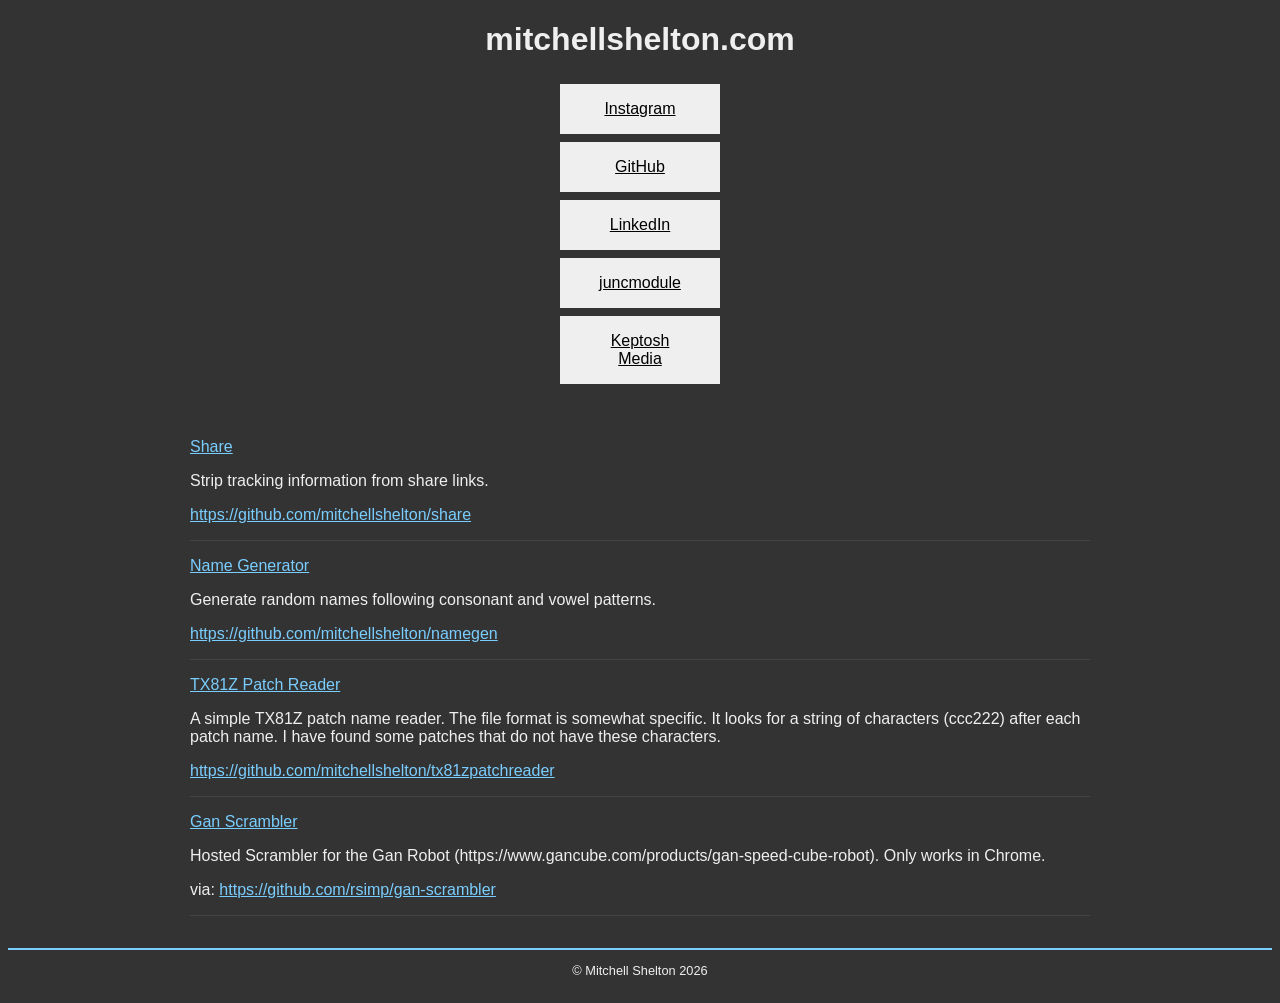
<file: index.html>
<!DOCTYPE html>
<html lang="en">
  <head>
    <meta charset="UTF-8">
    <meta name="viewport" content="width=device-width, initial-scale=1.0">
    <meta http-equiv="X-UA-Compatible" content="ie=edge">
    <title>mitchellshelton.com</title>
    <link rel="stylesheet" href="style.css">
  </head>
  <body>
    <h1 class="sitetitle">mitchellshelton.com</h1>
    <ul class="linklist">
      <li class="listitem"><a class="listlink" href="https://www.instagram.com/mitchellshelton">Instagram</a></li>
      <li class="listitem"><a class="listlink" href="https://github.com/mitchellshelton">GitHub</a></li>
      <li class="listitem"><a class="listlink" href="https://www.linkedin.com/in/mitchellshelton">LinkedIn</a></li>
      <li class="listitem"><a class="listlink" href="https://www.juncmodule.com">juncmodule</a></li>
      <li class="listitem"><a class="listlink" href="https://www.keptoshmedia.com">Keptosh Media</a></li>
    </ul>
    <br>
    <div class="tools">
      <div class="tools-item">
        <a class="tools-link" href="/share">Share</a>
        <p class="tools-description">
          Strip tracking information from share links.
        </p>
        <p>
          <a href="https://github.com/mitchellshelton/share">https://github.com/mitchellshelton/share</a>
        </p>
      </div>
      
      <div class="tools-item">
        <a class="tools-link" href="/namegen">Name Generator</a>
        <p class="tools-description">
          Generate random names following consonant and vowel patterns.
        </p>
        <p>
          <a href="https://github.com/mitchellshelton/namegen">https://github.com/mitchellshelton/namegen</a>
        </p>
      </div>
      
      <div class="tools-item">
        <a class="tools-link" href="/tx81zpatchreader">TX81Z Patch Reader</a>
        <p class="tools-description">
          A simple TX81Z patch name reader. The file format is somewhat specific. It looks for a string of characters (ccc222) after each patch name. I have found some patches that do not have these characters.
        </p>
        <p>
          <a href="https://github.com/mitchellshelton/tx81zpatchreader">https://github.com/mitchellshelton/tx81zpatchreader</a>
        </p>
      </div>
      
      <div class="tools-item">
        <a class="tools-link" href="/gan-scrambler">Gan Scrambler</a>
        <p class="tools-description">
          Hosted Scrambler for the Gan Robot (https://www.gancube.com/products/gan-speed-cube-robot). Only works in Chrome.
        </p>
        <p>
          via: <a href="https://github.com/rsimp/gan-scrambler">https://github.com/rsimp/gan-scrambler</a>
        </p>
      </div>
      
    </div>
    <p class="copyright">&copy; Mitchell Shelton <span id="copyright-date">2023</span></p>
	<script src="javascript.js"></script>
  </body>
</html>
</file>
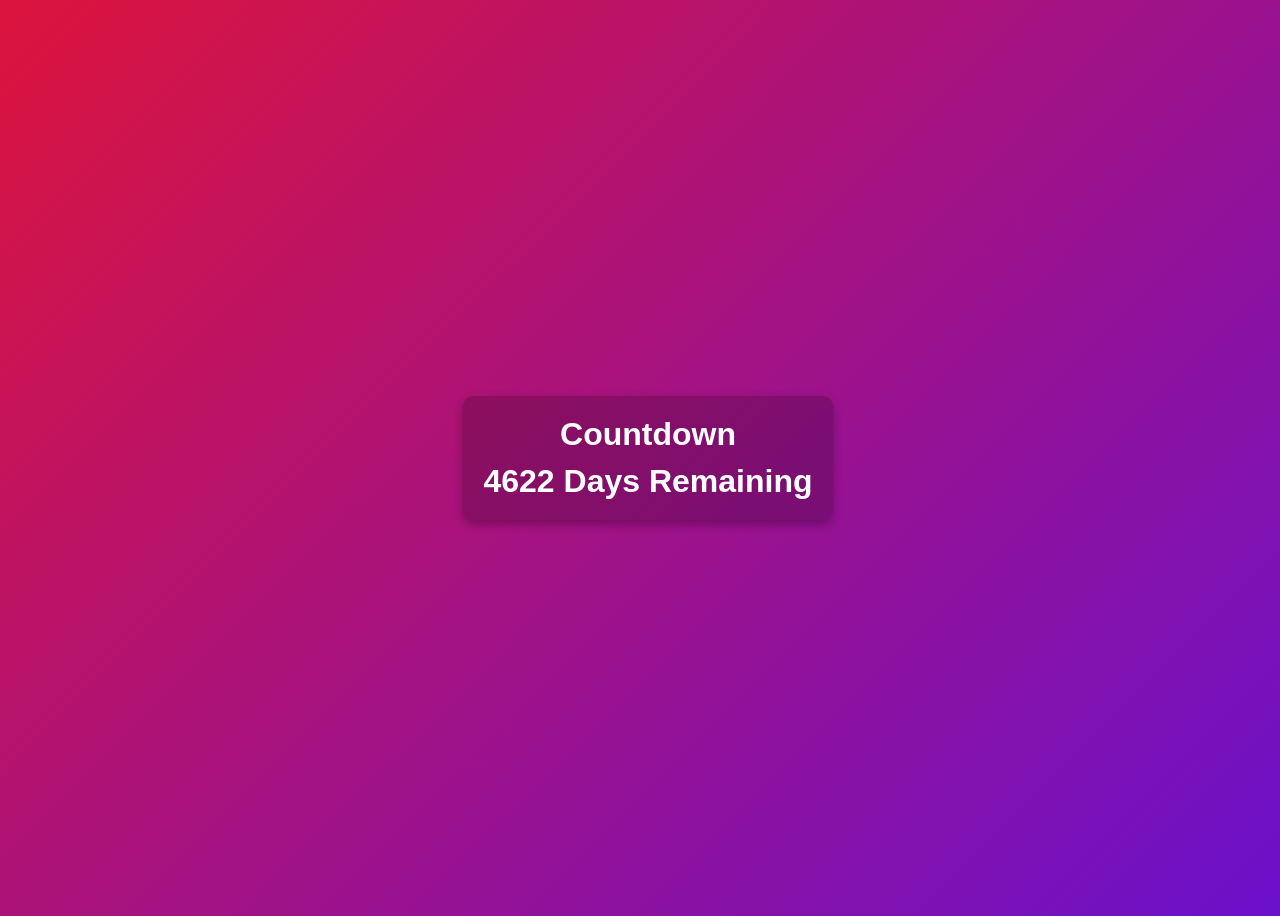
<file: countdown/index.html>
<!DOCTYPE html>
<html lang="en">
<head>
    <meta charset="UTF-8">
    <meta name="viewport" content="width=device-width, initial-scale=1.0">
    <title>Countdown</title>
    <style>
        body {
            font-family: Arial, sans-serif;
            display: flex;
            justify-content: center;
            align-items: center;
            height: 100vh;
            width: 100vw;
            overflow: hidden;
            background: linear-gradient(135deg, crimson, #6a11cb, #2575fc);
            background-size: 200% 200%;
            animation: gradientMove 20s infinite alternate linear;
            will-change: background-position;
            color: white;
            text-align: center;
        }
        
        @keyframes gradientMove {
            0% { background-position: 0% 0%; }
            50% { background-position: 50% 50%; }
            100% { background-position: 100% 100%; }
        }
        
        .countdown-container {
            background: rgba(0, 0, 0, 0.2);
            padding: 20px;
            border-radius: 10px;
            box-shadow: 0 4px 10px rgba(0, 0, 0, 0.3);
        }
        
        .countdown-title {
            margin: 0;
        }
        
        .countdown {
            font-size: 2em;
            font-weight: bold;
            margin-top: 10px;
        }
        
        @media (prefers-reduced-motion: reduce) {
            body {
                animation: none;
                background: #6a11cb;
            }
        }
    </style>
</head>
<body>
    <div class="countdown-container">
        <h1 class="countdown-title">Countdown</h1>
        <div class="countdown" id="countdown"></div>
    </div>

    <script>
        function updateCountdown() {
            const targetDate = new Date('2039-08-01'); // Set your static date here
            const today = new Date();
            
            // Reset time to midnight for an accurate day count
            targetDate.setHours(0, 0, 0, 0);
            today.setHours(0, 0, 0, 0);
            
            const timeDifference = targetDate - today;
            const daysRemaining = Math.max(Math.floor(timeDifference / (1000 * 60 * 60 * 24)), 0);
            
            document.getElementById('countdown').innerText = `${daysRemaining} Days Remaining`;
        }
        
        updateCountdown(); // Initial call
        setInterval(updateCountdown, 1000 * 60 * 60); // Update every hour
    </script>
</body>
</html>
</file>
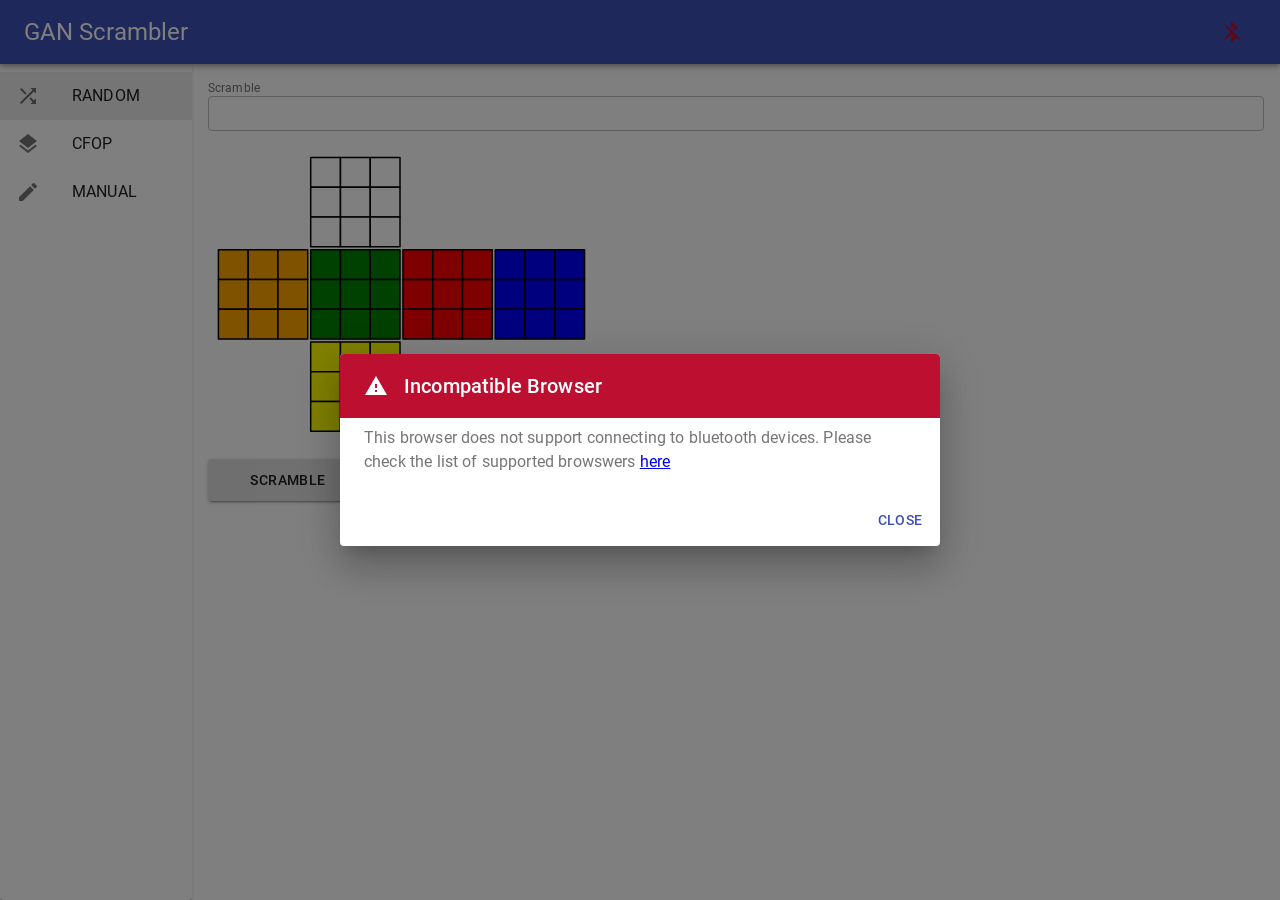
<file: gan-scrambler/index.html>
<!doctype html><html lang="en"><head><meta charset="utf-8"/><link rel="icon" href="/gan-scrambler/favicon.ico"/><meta name="viewport" content="width=device-width,initial-scale=1"/><meta name="theme-color" content="#000000"/><meta name="description" content="Web site created using create-react-app"/><link rel="apple-touch-icon" href="/gan-scrambler/logo192.png"/><link rel="manifest" href="/gan-scrambler/manifest.json"/><title>React App</title><link href="/gan-scrambler/static/css/2.a7ce03c5.chunk.css" rel="stylesheet"><link href="/gan-scrambler/static/css/main.c78c98f5.chunk.css" rel="stylesheet"></head><body><noscript>You need to enable JavaScript to run this app.</noscript><div id="root"></div><script>!function(e){function r(r){for(var n,a,l=r[0],c=r[1],f=r[2],p=0,s=[];p<l.length;p++)a=l[p],Object.prototype.hasOwnProperty.call(o,a)&&o[a]&&s.push(o[a][0]),o[a]=0;for(n in c)Object.prototype.hasOwnProperty.call(c,n)&&(e[n]=c[n]);for(i&&i(r);s.length;)s.shift()();return u.push.apply(u,f||[]),t()}function t(){for(var e,r=0;r<u.length;r++){for(var t=u[r],n=!0,l=1;l<t.length;l++){var c=t[l];0!==o[c]&&(n=!1)}n&&(u.splice(r--,1),e=a(a.s=t[0]))}return e}var n={},o={1:0},u=[];function a(r){if(n[r])return n[r].exports;var t=n[r]={i:r,l:!1,exports:{}};return e[r].call(t.exports,t,t.exports,a),t.l=!0,t.exports}a.m=e,a.c=n,a.d=function(e,r,t){a.o(e,r)||Object.defineProperty(e,r,{enumerable:!0,get:t})},a.r=function(e){"undefined"!=typeof Symbol&&Symbol.toStringTag&&Object.defineProperty(e,Symbol.toStringTag,{value:"Module"}),Object.defineProperty(e,"__esModule",{value:!0})},a.t=function(e,r){if(1&r&&(e=a(e)),8&r)return e;if(4&r&&"object"==typeof e&&e&&e.__esModule)return e;var t=Object.create(null);if(a.r(t),Object.defineProperty(t,"default",{enumerable:!0,value:e}),2&r&&"string"!=typeof e)for(var n in e)a.d(t,n,function(r){return e[r]}.bind(null,n));return t},a.n=function(e){var r=e&&e.__esModule?function(){return e.default}:function(){return e};return a.d(r,"a",r),r},a.o=function(e,r){return Object.prototype.hasOwnProperty.call(e,r)},a.p="/gan-scrambler/";var l=this["webpackJsonpgan-scrambler"]=this["webpackJsonpgan-scrambler"]||[],c=l.push.bind(l);l.push=r,l=l.slice();for(var f=0;f<l.length;f++)r(l[f]);var i=c;t()}([])</script><script src="/gan-scrambler/static/js/2.9d5376a8.chunk.js"></script><script src="/gan-scrambler/static/js/main.4d732b76.chunk.js"></script></body></html>
</file>
<file: style.css>
body {
  font-family: sans-serif;
  background-color: #333333;
  color: #efefef;
}

a:link,
a:visited {
  color: #7ACEFF;
}

a:hover,
a:focus {
  color: #CCEBFF;
  text-decoration: none;
}

.sitetitle {
  text-align: center;
}

ul.linklist {
  text-align: center;
  padding: 0;
  margin: 0;
}

ul.linklist li {
  list-style-type: none;
}

ul.linklist li.listitem a.listlink {
    padding: 1em 2em;
    display: inline-block;
    max-width: 6em;
    text-align: center;
    background-color: #EFEFEF;
    color: #000000;
    width: 100%;
    margin: 0.25em 0;
}
ul.linklist li.listitem a.listlink:hover,
ul.linklist li.listitem a.listlink:focus {
    background-color: #000000;
    color: #EFEFEF;
    text-decoration: none;
}

.tools {
  width: 100%;
  margin: 2em auto;
  max-width: 900px;
}
.tools-item {
  border-bottom: 1px solid #444;
  margin: 1em 0;
}
.tools-link {
  
}
.tools-description {
  
}

.copyright {
  padding: 1em;
  border-top: 2px solid #7ACEFF;
  font-size: 80%;
  text-align: center; 
}
</file>
<file: gan-scrambler/static/css/2.a7ce03c5.chunk.css>
@font-face{font-family:"Roboto";font-style:italic;font-display:swap;font-weight:300;src:url(/gan-scrambler/static/media/roboto-cyrillic-ext-300-italic.b15813de.woff2) format("woff2"),url(/gan-scrambler/static/media/roboto-all-300-italic.a6629198.woff) format("woff");unicode-range:U+0460-052f,U+1c80-1c88,U+20b4,U+2de0-2dff,U+a640-a69f,U+fe2e-fe2f}@font-face{font-family:"Roboto";font-style:italic;font-display:swap;font-weight:300;src:url(/gan-scrambler/static/media/roboto-cyrillic-300-italic.bf529688.woff2) format("woff2"),url(/gan-scrambler/static/media/roboto-all-300-italic.a6629198.woff) format("woff");unicode-range:U+0400-045f,U+0490-0491,U+04b0-04b1,U+2116}@font-face{font-family:"Roboto";font-style:italic;font-display:swap;font-weight:300;src:url(/gan-scrambler/static/media/roboto-greek-ext-300-italic.5239a090.woff2) format("woff2"),url(/gan-scrambler/static/media/roboto-all-300-italic.a6629198.woff) format("woff");unicode-range:U+1f??}@font-face{font-family:"Roboto";font-style:italic;font-display:swap;font-weight:300;src:url(/gan-scrambler/static/media/roboto-greek-300-italic.dfda325d.woff2) format("woff2"),url(/gan-scrambler/static/media/roboto-all-300-italic.a6629198.woff) format("woff");unicode-range:U+0370-03ff}@font-face{font-family:"Roboto";font-style:italic;font-display:swap;font-weight:300;src:url(/gan-scrambler/static/media/roboto-vietnamese-300-italic.a1235b5a.woff2) format("woff2"),url(/gan-scrambler/static/media/roboto-all-300-italic.a6629198.woff) format("woff");unicode-range:U+0102-0103,U+0110-0111,U+0128-0129,U+0168-0169,U+01a0-01a1,U+01af-01b0,U+1ea0-1ef9,U+20ab}@font-face{font-family:"Roboto";font-style:italic;font-display:swap;font-weight:300;src:url(/gan-scrambler/static/media/roboto-latin-ext-300-italic.58406e93.woff2) format("woff2"),url(/gan-scrambler/static/media/roboto-all-300-italic.a6629198.woff) format("woff");unicode-range:U+0100-024f,U+0259,U+1e??,U+2020,U+20a0-20ab,U+20ad-20cf,U+2113,U+2c60-2c7f,U+a720-a7ff}@font-face{font-family:"Roboto";font-style:italic;font-display:swap;font-weight:300;src:url(/gan-scrambler/static/media/roboto-latin-300-italic.c64e7e35.woff2) format("woff2"),url(/gan-scrambler/static/media/roboto-all-300-italic.a6629198.woff) format("woff");unicode-range:U+00??,U+0131,U+0152-0153,U+02bb-02bc,U+02c6,U+02da,U+02dc,U+2000-206f,U+2074,U+20ac,U+2122,U+2191,U+2193,U+2212,U+2215,U+feff,U+fffd}@font-face{font-family:"Roboto";font-style:normal;font-display:swap;font-weight:300;src:url(/gan-scrambler/static/media/roboto-cyrillic-ext-300-normal.e326e566.woff2) format("woff2"),url(/gan-scrambler/static/media/roboto-all-300-normal.858c8bde.woff) format("woff");unicode-range:U+0460-052f,U+1c80-1c88,U+20b4,U+2de0-2dff,U+a640-a69f,U+fe2e-fe2f}@font-face{font-family:"Roboto";font-style:normal;font-display:swap;font-weight:300;src:url(/gan-scrambler/static/media/roboto-cyrillic-300-normal.db335832.woff2) format("woff2"),url(/gan-scrambler/static/media/roboto-all-300-normal.858c8bde.woff) format("woff");unicode-range:U+0400-045f,U+0490-0491,U+04b0-04b1,U+2116}@font-face{font-family:"Roboto";font-style:normal;font-display:swap;font-weight:300;src:url(/gan-scrambler/static/media/roboto-greek-ext-300-normal.a7a18ee9.woff2) format("woff2"),url(/gan-scrambler/static/media/roboto-all-300-normal.858c8bde.woff) format("woff");unicode-range:U+1f??}@font-face{font-family:"Roboto";font-style:normal;font-display:swap;font-weight:300;src:url(/gan-scrambler/static/media/roboto-greek-300-normal.a78490a0.woff2) format("woff2"),url(/gan-scrambler/static/media/roboto-all-300-normal.858c8bde.woff) format("woff");unicode-range:U+0370-03ff}@font-face{font-family:"Roboto";font-style:normal;font-display:swap;font-weight:300;src:url(/gan-scrambler/static/media/roboto-vietnamese-300-normal.54344cce.woff2) format("woff2"),url(/gan-scrambler/static/media/roboto-all-300-normal.858c8bde.woff) format("woff");unicode-range:U+0102-0103,U+0110-0111,U+0128-0129,U+0168-0169,U+01a0-01a1,U+01af-01b0,U+1ea0-1ef9,U+20ab}@font-face{font-family:"Roboto";font-style:normal;font-display:swap;font-weight:300;src:url(/gan-scrambler/static/media/roboto-latin-ext-300-normal.08f685c3.woff2) format("woff2"),url(/gan-scrambler/static/media/roboto-all-300-normal.858c8bde.woff) format("woff");unicode-range:U+0100-024f,U+0259,U+1e??,U+2020,U+20a0-20ab,U+20ad-20cf,U+2113,U+2c60-2c7f,U+a720-a7ff}@font-face{font-family:"Roboto";font-style:normal;font-display:swap;font-weight:300;src:url(/gan-scrambler/static/media/roboto-latin-300-normal.37a7069d.woff2) format("woff2"),url(/gan-scrambler/static/media/roboto-all-300-normal.858c8bde.woff) format("woff");unicode-range:U+00??,U+0131,U+0152-0153,U+02bb-02bc,U+02c6,U+02da,U+02dc,U+2000-206f,U+2074,U+20ac,U+2122,U+2191,U+2193,U+2212,U+2215,U+feff,U+fffd}@font-face{font-family:"Roboto";font-style:italic;font-display:swap;font-weight:400;src:url(/gan-scrambler/static/media/roboto-cyrillic-ext-400-italic.c30985e0.woff2) format("woff2"),url(/gan-scrambler/static/media/roboto-all-400-italic.63782d14.woff) format("woff");unicode-range:U+0460-052f,U+1c80-1c88,U+20b4,U+2de0-2dff,U+a640-a69f,U+fe2e-fe2f}@font-face{font-family:"Roboto";font-style:italic;font-display:swap;font-weight:400;src:url(/gan-scrambler/static/media/roboto-cyrillic-400-italic.7270d0db.woff2) format("woff2"),url(/gan-scrambler/static/media/roboto-all-400-italic.63782d14.woff) format("woff");unicode-range:U+0400-045f,U+0490-0491,U+04b0-04b1,U+2116}@font-face{font-family:"Roboto";font-style:italic;font-display:swap;font-weight:400;src:url(/gan-scrambler/static/media/roboto-greek-ext-400-italic.26c1478a.woff2) format("woff2"),url(/gan-scrambler/static/media/roboto-all-400-italic.63782d14.woff) format("woff");unicode-range:U+1f??}@font-face{font-family:"Roboto";font-style:italic;font-display:swap;font-weight:400;src:url(/gan-scrambler/static/media/roboto-greek-400-italic.aeaac920.woff2) format("woff2"),url(/gan-scrambler/static/media/roboto-all-400-italic.63782d14.woff) format("woff");unicode-range:U+0370-03ff}@font-face{font-family:"Roboto";font-style:italic;font-display:swap;font-weight:400;src:url(/gan-scrambler/static/media/roboto-vietnamese-400-italic.d8e5b781.woff2) format("woff2"),url(/gan-scrambler/static/media/roboto-all-400-italic.63782d14.woff) format("woff");unicode-range:U+0102-0103,U+0110-0111,U+0128-0129,U+0168-0169,U+01a0-01a1,U+01af-01b0,U+1ea0-1ef9,U+20ab}@font-face{font-family:"Roboto";font-style:italic;font-display:swap;font-weight:400;src:url(/gan-scrambler/static/media/roboto-latin-ext-400-italic.5ed4cf18.woff2) format("woff2"),url(/gan-scrambler/static/media/roboto-all-400-italic.63782d14.woff) format("woff");unicode-range:U+0100-024f,U+0259,U+1e??,U+2020,U+20a0-20ab,U+20ad-20cf,U+2113,U+2c60-2c7f,U+a720-a7ff}@font-face{font-family:"Roboto";font-style:italic;font-display:swap;font-weight:400;src:url(/gan-scrambler/static/media/roboto-latin-400-italic.d022bc70.woff2) format("woff2"),url(/gan-scrambler/static/media/roboto-all-400-italic.63782d14.woff) format("woff");unicode-range:U+00??,U+0131,U+0152-0153,U+02bb-02bc,U+02c6,U+02da,U+02dc,U+2000-206f,U+2074,U+20ac,U+2122,U+2191,U+2193,U+2212,U+2215,U+feff,U+fffd}@font-face{font-family:"Roboto";font-style:normal;font-display:swap;font-weight:400;src:url(/gan-scrambler/static/media/roboto-cyrillic-ext-400-normal.dd55ea0a.woff2) format("woff2"),url(/gan-scrambler/static/media/roboto-all-400-normal.b5a0a0df.woff) format("woff");unicode-range:U+0460-052f,U+1c80-1c88,U+20b4,U+2de0-2dff,U+a640-a69f,U+fe2e-fe2f}@font-face{font-family:"Roboto";font-style:normal;font-display:swap;font-weight:400;src:url(/gan-scrambler/static/media/roboto-cyrillic-400-normal.3605d18d.woff2) format("woff2"),url(/gan-scrambler/static/media/roboto-all-400-normal.b5a0a0df.woff) format("woff");unicode-range:U+0400-045f,U+0490-0491,U+04b0-04b1,U+2116}@font-face{font-family:"Roboto";font-style:normal;font-display:swap;font-weight:400;src:url(/gan-scrambler/static/media/roboto-greek-ext-400-normal.bc7ace6e.woff2) format("woff2"),url(/gan-scrambler/static/media/roboto-all-400-normal.b5a0a0df.woff) format("woff");unicode-range:U+1f??}@font-face{font-family:"Roboto";font-style:normal;font-display:swap;font-weight:400;src:url(/gan-scrambler/static/media/roboto-greek-400-normal.352cc77a.woff2) format("woff2"),url(/gan-scrambler/static/media/roboto-all-400-normal.b5a0a0df.woff) format("woff");unicode-range:U+0370-03ff}@font-face{font-family:"Roboto";font-style:normal;font-display:swap;font-weight:400;src:url(/gan-scrambler/static/media/roboto-vietnamese-400-normal.52cebac0.woff2) format("woff2"),url(/gan-scrambler/static/media/roboto-all-400-normal.b5a0a0df.woff) format("woff");unicode-range:U+0102-0103,U+0110-0111,U+0128-0129,U+0168-0169,U+01a0-01a1,U+01af-01b0,U+1ea0-1ef9,U+20ab}@font-face{font-family:"Roboto";font-style:normal;font-display:swap;font-weight:400;src:url(/gan-scrambler/static/media/roboto-latin-ext-400-normal.dcc07bcf.woff2) format("woff2"),url(/gan-scrambler/static/media/roboto-all-400-normal.b5a0a0df.woff) format("woff");unicode-range:U+0100-024f,U+0259,U+1e??,U+2020,U+20a0-20ab,U+20ad-20cf,U+2113,U+2c60-2c7f,U+a720-a7ff}@font-face{font-family:"Roboto";font-style:normal;font-display:swap;font-weight:400;src:url(/gan-scrambler/static/media/roboto-latin-400-normal.176f8f5b.woff2) format("woff2"),url(/gan-scrambler/static/media/roboto-all-400-normal.b5a0a0df.woff) format("woff");unicode-range:U+00??,U+0131,U+0152-0153,U+02bb-02bc,U+02c6,U+02da,U+02dc,U+2000-206f,U+2074,U+20ac,U+2122,U+2191,U+2193,U+2212,U+2215,U+feff,U+fffd}@font-face{font-family:"Roboto";font-style:italic;font-display:swap;font-weight:500;src:url(/gan-scrambler/static/media/roboto-cyrillic-ext-500-italic.79449d5d.woff2) format("woff2"),url(/gan-scrambler/static/media/roboto-all-500-italic.6c71ca9b.woff) format("woff");unicode-range:U+0460-052f,U+1c80-1c88,U+20b4,U+2de0-2dff,U+a640-a69f,U+fe2e-fe2f}@font-face{font-family:"Roboto";font-style:italic;font-display:swap;font-weight:500;src:url(/gan-scrambler/static/media/roboto-cyrillic-500-italic.b4cab5ab.woff2) format("woff2"),url(/gan-scrambler/static/media/roboto-all-500-italic.6c71ca9b.woff) format("woff");unicode-range:U+0400-045f,U+0490-0491,U+04b0-04b1,U+2116}@font-face{font-family:"Roboto";font-style:italic;font-display:swap;font-weight:500;src:url(/gan-scrambler/static/media/roboto-greek-ext-500-italic.bfb005d1.woff2) format("woff2"),url(/gan-scrambler/static/media/roboto-all-500-italic.6c71ca9b.woff) format("woff");unicode-range:U+1f??}@font-face{font-family:"Roboto";font-style:italic;font-display:swap;font-weight:500;src:url(/gan-scrambler/static/media/roboto-greek-500-italic.7c9acd55.woff2) format("woff2"),url(/gan-scrambler/static/media/roboto-all-500-italic.6c71ca9b.woff) format("woff");unicode-range:U+0370-03ff}@font-face{font-family:"Roboto";font-style:italic;font-display:swap;font-weight:500;src:url(/gan-scrambler/static/media/roboto-vietnamese-500-italic.1477602e.woff2) format("woff2"),url(/gan-scrambler/static/media/roboto-all-500-italic.6c71ca9b.woff) format("woff");unicode-range:U+0102-0103,U+0110-0111,U+0128-0129,U+0168-0169,U+01a0-01a1,U+01af-01b0,U+1ea0-1ef9,U+20ab}@font-face{font-family:"Roboto";font-style:italic;font-display:swap;font-weight:500;src:url(/gan-scrambler/static/media/roboto-latin-ext-500-italic.61fb5972.woff2) format("woff2"),url(/gan-scrambler/static/media/roboto-all-500-italic.6c71ca9b.woff) format("woff");unicode-range:U+0100-024f,U+0259,U+1e??,U+2020,U+20a0-20ab,U+20ad-20cf,U+2113,U+2c60-2c7f,U+a720-a7ff}@font-face{font-family:"Roboto";font-style:italic;font-display:swap;font-weight:500;src:url(/gan-scrambler/static/media/roboto-latin-500-italic.0d8bb5b3.woff2) format("woff2"),url(/gan-scrambler/static/media/roboto-all-500-italic.6c71ca9b.woff) format("woff");unicode-range:U+00??,U+0131,U+0152-0153,U+02bb-02bc,U+02c6,U+02da,U+02dc,U+2000-206f,U+2074,U+20ac,U+2122,U+2191,U+2193,U+2212,U+2215,U+feff,U+fffd}@font-face{font-family:"Roboto";font-style:normal;font-display:swap;font-weight:500;src:url(/gan-scrambler/static/media/roboto-cyrillic-ext-500-normal.1a2a1ab3.woff2) format("woff2"),url(/gan-scrambler/static/media/roboto-all-500-normal.b769c23e.woff) format("woff");unicode-range:U+0460-052f,U+1c80-1c88,U+20b4,U+2de0-2dff,U+a640-a69f,U+fe2e-fe2f}@font-face{font-family:"Roboto";font-style:normal;font-display:swap;font-weight:500;src:url(/gan-scrambler/static/media/roboto-cyrillic-500-normal.5abcda5f.woff2) format("woff2"),url(/gan-scrambler/static/media/roboto-all-500-normal.b769c23e.woff) format("woff");unicode-range:U+0400-045f,U+0490-0491,U+04b0-04b1,U+2116}@font-face{font-family:"Roboto";font-style:normal;font-display:swap;font-weight:500;src:url(/gan-scrambler/static/media/roboto-greek-ext-500-normal.06bd82ab.woff2) format("woff2"),url(/gan-scrambler/static/media/roboto-all-500-normal.b769c23e.woff) format("woff");unicode-range:U+1f??}@font-face{font-family:"Roboto";font-style:normal;font-display:swap;font-weight:500;src:url(/gan-scrambler/static/media/roboto-greek-500-normal.2bb92d7a.woff2) format("woff2"),url(/gan-scrambler/static/media/roboto-all-500-normal.b769c23e.woff) format("woff");unicode-range:U+0370-03ff}@font-face{font-family:"Roboto";font-style:normal;font-display:swap;font-weight:500;src:url(/gan-scrambler/static/media/roboto-vietnamese-500-normal.a46e5fcd.woff2) format("woff2"),url(/gan-scrambler/static/media/roboto-all-500-normal.b769c23e.woff) format("woff");unicode-range:U+0102-0103,U+0110-0111,U+0128-0129,U+0168-0169,U+01a0-01a1,U+01af-01b0,U+1ea0-1ef9,U+20ab}@font-face{font-family:"Roboto";font-style:normal;font-display:swap;font-weight:500;src:url(/gan-scrambler/static/media/roboto-latin-ext-500-normal.74998c7d.woff2) format("woff2"),url(/gan-scrambler/static/media/roboto-all-500-normal.b769c23e.woff) format("woff");unicode-range:U+0100-024f,U+0259,U+1e??,U+2020,U+20a0-20ab,U+20ad-20cf,U+2113,U+2c60-2c7f,U+a720-a7ff}@font-face{font-family:"Roboto";font-style:normal;font-display:swap;font-weight:500;src:url(/gan-scrambler/static/media/roboto-latin-500-normal.f5b74d7f.woff2) format("woff2"),url(/gan-scrambler/static/media/roboto-all-500-normal.b769c23e.woff) format("woff");unicode-range:U+00??,U+0131,U+0152-0153,U+02bb-02bc,U+02c6,U+02da,U+02dc,U+2000-206f,U+2074,U+20ac,U+2122,U+2191,U+2193,U+2212,U+2215,U+feff,U+fffd}@font-face{font-family:"Roboto";font-style:italic;font-display:swap;font-weight:700;src:url(/gan-scrambler/static/media/roboto-cyrillic-ext-700-italic.5726f004.woff2) format("woff2"),url(/gan-scrambler/static/media/roboto-all-700-italic.7307c825.woff) format("woff");unicode-range:U+0460-052f,U+1c80-1c88,U+20b4,U+2de0-2dff,U+a640-a69f,U+fe2e-fe2f}@font-face{font-family:"Roboto";font-style:italic;font-display:swap;font-weight:700;src:url(/gan-scrambler/static/media/roboto-cyrillic-700-italic.bb6e5f0a.woff2) format("woff2"),url(/gan-scrambler/static/media/roboto-all-700-italic.7307c825.woff) format("woff");unicode-range:U+0400-045f,U+0490-0491,U+04b0-04b1,U+2116}@font-face{font-family:"Roboto";font-style:italic;font-display:swap;font-weight:700;src:url(/gan-scrambler/static/media/roboto-greek-ext-700-italic.b6f495c7.woff2) format("woff2"),url(/gan-scrambler/static/media/roboto-all-700-italic.7307c825.woff) format("woff");unicode-range:U+1f??}@font-face{font-family:"Roboto";font-style:italic;font-display:swap;font-weight:700;src:url(/gan-scrambler/static/media/roboto-greek-700-italic.7f0fd074.woff2) format("woff2"),url(/gan-scrambler/static/media/roboto-all-700-italic.7307c825.woff) format("woff");unicode-range:U+0370-03ff}@font-face{font-family:"Roboto";font-style:italic;font-display:swap;font-weight:700;src:url(/gan-scrambler/static/media/roboto-vietnamese-700-italic.6cf4f16f.woff2) format("woff2"),url(/gan-scrambler/static/media/roboto-all-700-italic.7307c825.woff) format("woff");unicode-range:U+0102-0103,U+0110-0111,U+0128-0129,U+0168-0169,U+01a0-01a1,U+01af-01b0,U+1ea0-1ef9,U+20ab}@font-face{font-family:"Roboto";font-style:italic;font-display:swap;font-weight:700;src:url(/gan-scrambler/static/media/roboto-latin-ext-700-italic.e5e79ed8.woff2) format("woff2"),url(/gan-scrambler/static/media/roboto-all-700-italic.7307c825.woff) format("woff");unicode-range:U+0100-024f,U+0259,U+1e??,U+2020,U+20a0-20ab,U+20ad-20cf,U+2113,U+2c60-2c7f,U+a720-a7ff}@font-face{font-family:"Roboto";font-style:italic;font-display:swap;font-weight:700;src:url(/gan-scrambler/static/media/roboto-latin-700-italic.7d8125ff.woff2) format("woff2"),url(/gan-scrambler/static/media/roboto-all-700-italic.7307c825.woff) format("woff");unicode-range:U+00??,U+0131,U+0152-0153,U+02bb-02bc,U+02c6,U+02da,U+02dc,U+2000-206f,U+2074,U+20ac,U+2122,U+2191,U+2193,U+2212,U+2215,U+feff,U+fffd}@font-face{font-family:"Roboto";font-style:normal;font-display:swap;font-weight:700;src:url(/gan-scrambler/static/media/roboto-cyrillic-ext-700-normal.2498ca11.woff2) format("woff2"),url(/gan-scrambler/static/media/roboto-all-700-normal.b1ea34cb.woff) format("woff");unicode-range:U+0460-052f,U+1c80-1c88,U+20b4,U+2de0-2dff,U+a640-a69f,U+fe2e-fe2f}@font-face{font-family:"Roboto";font-style:normal;font-display:swap;font-weight:700;src:url(/gan-scrambler/static/media/roboto-cyrillic-700-normal.f48bb1c8.woff2) format("woff2"),url(/gan-scrambler/static/media/roboto-all-700-normal.b1ea34cb.woff) format("woff");unicode-range:U+0400-045f,U+0490-0491,U+04b0-04b1,U+2116}@font-face{font-family:"Roboto";font-style:normal;font-display:swap;font-weight:700;src:url(/gan-scrambler/static/media/roboto-greek-ext-700-normal.8078dce7.woff2) format("woff2"),url(/gan-scrambler/static/media/roboto-all-700-normal.b1ea34cb.woff) format("woff");unicode-range:U+1f??}@font-face{font-family:"Roboto";font-style:normal;font-display:swap;font-weight:700;src:url(/gan-scrambler/static/media/roboto-greek-700-normal.7ef7522d.woff2) format("woff2"),url(/gan-scrambler/static/media/roboto-all-700-normal.b1ea34cb.woff) format("woff");unicode-range:U+0370-03ff}@font-face{font-family:"Roboto";font-style:normal;font-display:swap;font-weight:700;src:url(/gan-scrambler/static/media/roboto-vietnamese-700-normal.cfedd72c.woff2) format("woff2"),url(/gan-scrambler/static/media/roboto-all-700-normal.b1ea34cb.woff) format("woff");unicode-range:U+0102-0103,U+0110-0111,U+0128-0129,U+0168-0169,U+01a0-01a1,U+01af-01b0,U+1ea0-1ef9,U+20ab}@font-face{font-family:"Roboto";font-style:normal;font-display:swap;font-weight:700;src:url(/gan-scrambler/static/media/roboto-latin-ext-700-normal.41611a53.woff2) format("woff2"),url(/gan-scrambler/static/media/roboto-all-700-normal.b1ea34cb.woff) format("woff");unicode-range:U+0100-024f,U+0259,U+1e??,U+2020,U+20a0-20ab,U+20ad-20cf,U+2113,U+2c60-2c7f,U+a720-a7ff}@font-face{font-family:"Roboto";font-style:normal;font-display:swap;font-weight:700;src:url(/gan-scrambler/static/media/roboto-latin-700-normal.c18ee39f.woff2) format("woff2"),url(/gan-scrambler/static/media/roboto-all-700-normal.b1ea34cb.woff) format("woff");unicode-range:U+00??,U+0131,U+0152-0153,U+02bb-02bc,U+02c6,U+02da,U+02dc,U+2000-206f,U+2074,U+20ac,U+2122,U+2191,U+2193,U+2212,U+2215,U+feff,U+fffd}
/*# sourceMappingURL=2.a7ce03c5.chunk.css.map */
</file>
<file: gan-scrambler/static/css/main.c78c98f5.chunk.css>
.container{width:100%}.content-center{align-content:center}.content-start{align-content:flex-start}.content-end{align-content:flex-end}.content-between{align-content:space-between}.content-around{align-content:space-around}.content-evenly{align-content:space-evenly}.items-start{align-items:flex-start}.items-end{align-items:flex-end}.items-center{align-items:center}.items-baseline{align-items:baseline}.items-stretch{align-items:stretch}.self-auto{align-self:auto}.self-start{align-self:flex-start}.self-end{align-self:flex-end}.self-center{align-self:center}.self-stretch{align-self:stretch}.bg-transparent{background-color:transparent}.bg-current{background-color:currentColor}.bg-primary{background-color:#4053bf}.bg-primary-light{background-color:#7987d2}.bg-primary-dark{background-color:#2d3a86}.bg-primary-disabled{background-color:#60699f}.bg-secondary{background-color:#f5493d}.bg-secondary-light{background-color:#f7776e}.bg-secondary-dark{background-color:#c2160a}.bg-secondary-disabled{background-color:#bb7c77}.bg-error{background-color:#bd0f2f}.bg-background,.bg-surface{background-color:#fff}.bg-tooltip{background-color:#000}.group:hover .group-hover\:bg-transparent{background-color:transparent}.group:hover .group-hover\:bg-current{background-color:currentColor}.group:hover .group-hover\:bg-primary{background-color:#4053bf}.group:hover .group-hover\:bg-primary-light{background-color:#7987d2}.group:hover .group-hover\:bg-primary-dark{background-color:#2d3a86}.group:hover .group-hover\:bg-primary-disabled{background-color:#60699f}.group:hover .group-hover\:bg-secondary{background-color:#f5493d}.group:hover .group-hover\:bg-secondary-light{background-color:#f7776e}.group:hover .group-hover\:bg-secondary-dark{background-color:#c2160a}.group:hover .group-hover\:bg-secondary-disabled{background-color:#bb7c77}.group:hover .group-hover\:bg-error{background-color:#bd0f2f}.group:hover .group-hover\:bg-background,.group:hover .group-hover\:bg-surface{background-color:#fff}.group:hover .group-hover\:bg-tooltip{background-color:#000}.focus-within\:bg-transparent:focus-within{background-color:transparent}.focus-within\:bg-current:focus-within{background-color:currentColor}.focus-within\:bg-primary:focus-within{background-color:#4053bf}.focus-within\:bg-primary-light:focus-within{background-color:#7987d2}.focus-within\:bg-primary-dark:focus-within{background-color:#2d3a86}.focus-within\:bg-primary-disabled:focus-within{background-color:#60699f}.focus-within\:bg-secondary:focus-within{background-color:#f5493d}.focus-within\:bg-secondary-light:focus-within{background-color:#f7776e}.focus-within\:bg-secondary-dark:focus-within{background-color:#c2160a}.focus-within\:bg-secondary-disabled:focus-within{background-color:#bb7c77}.focus-within\:bg-error:focus-within{background-color:#bd0f2f}.focus-within\:bg-background:focus-within{background-color:#fff}.focus-within\:bg-surface:focus-within{background-color:#fff}.focus-within\:bg-tooltip:focus-within{background-color:#000}.hover\:bg-transparent:hover{background-color:transparent}.hover\:bg-current:hover{background-color:currentColor}.hover\:bg-primary:hover{background-color:#4053bf}.hover\:bg-primary-light:hover{background-color:#7987d2}.hover\:bg-primary-dark:hover{background-color:#2d3a86}.hover\:bg-primary-disabled:hover{background-color:#60699f}.hover\:bg-secondary:hover{background-color:#f5493d}.hover\:bg-secondary-light:hover{background-color:#f7776e}.hover\:bg-secondary-dark:hover{background-color:#c2160a}.hover\:bg-secondary-disabled:hover{background-color:#bb7c77}.hover\:bg-error:hover{background-color:#bd0f2f}.hover\:bg-background:hover,.hover\:bg-surface:hover{background-color:#fff}.hover\:bg-tooltip:hover{background-color:#000}.focus\:bg-transparent:focus{background-color:transparent}.focus\:bg-current:focus{background-color:currentColor}.focus\:bg-primary:focus{background-color:#4053bf}.focus\:bg-primary-light:focus{background-color:#7987d2}.focus\:bg-primary-dark:focus{background-color:#2d3a86}.focus\:bg-primary-disabled:focus{background-color:#60699f}.focus\:bg-secondary:focus{background-color:#f5493d}.focus\:bg-secondary-light:focus{background-color:#f7776e}.focus\:bg-secondary-dark:focus{background-color:#c2160a}.focus\:bg-secondary-disabled:focus{background-color:#bb7c77}.focus\:bg-error:focus{background-color:#bd0f2f}.focus\:bg-background:focus,.focus\:bg-surface:focus{background-color:#fff}.focus\:bg-tooltip:focus{background-color:#000}.border-transparent{border-color:transparent}.border-current{border-color:currentColor}.border-primary{border-color:#4053bf}.border-primary-light{border-color:#7987d2}.border-primary-dark{border-color:#2d3a86}.border-primary-disabled{border-color:#60699f}.border-secondary{border-color:#f5493d}.border-secondary-light{border-color:#f7776e}.border-secondary-dark{border-color:#c2160a}.border-secondary-disabled{border-color:#bb7c77}.border-error{border-color:#bd0f2f}.group:hover .group-hover\:border-transparent{border-color:transparent}.group:hover .group-hover\:border-current{border-color:currentColor}.group:hover .group-hover\:border-primary{border-color:#4053bf}.group:hover .group-hover\:border-primary-light{border-color:#7987d2}.group:hover .group-hover\:border-primary-dark{border-color:#2d3a86}.group:hover .group-hover\:border-primary-disabled{border-color:#60699f}.group:hover .group-hover\:border-secondary{border-color:#f5493d}.group:hover .group-hover\:border-secondary-light{border-color:#f7776e}.group:hover .group-hover\:border-secondary-dark{border-color:#c2160a}.group:hover .group-hover\:border-secondary-disabled{border-color:#bb7c77}.group:hover .group-hover\:border-error{border-color:#bd0f2f}.focus-within\:border-transparent:focus-within{border-color:transparent}.focus-within\:border-current:focus-within{border-color:currentColor}.focus-within\:border-primary:focus-within{border-color:#4053bf}.focus-within\:border-primary-light:focus-within{border-color:#7987d2}.focus-within\:border-primary-dark:focus-within{border-color:#2d3a86}.focus-within\:border-primary-disabled:focus-within{border-color:#60699f}.focus-within\:border-secondary:focus-within{border-color:#f5493d}.focus-within\:border-secondary-light:focus-within{border-color:#f7776e}.focus-within\:border-secondary-dark:focus-within{border-color:#c2160a}.focus-within\:border-secondary-disabled:focus-within{border-color:#bb7c77}.focus-within\:border-error:focus-within{border-color:#bd0f2f}.hover\:border-transparent:hover{border-color:transparent}.hover\:border-current:hover{border-color:currentColor}.hover\:border-primary:hover{border-color:#4053bf}.hover\:border-primary-light:hover{border-color:#7987d2}.hover\:border-primary-dark:hover{border-color:#2d3a86}.hover\:border-primary-disabled:hover{border-color:#60699f}.hover\:border-secondary:hover{border-color:#f5493d}.hover\:border-secondary-light:hover{border-color:#f7776e}.hover\:border-secondary-dark:hover{border-color:#c2160a}.hover\:border-secondary-disabled:hover{border-color:#bb7c77}.hover\:border-error:hover{border-color:#bd0f2f}.focus\:border-transparent:focus{border-color:transparent}.focus\:border-current:focus{border-color:currentColor}.focus\:border-primary:focus{border-color:#4053bf}.focus\:border-primary-light:focus{border-color:#7987d2}.focus\:border-primary-dark:focus{border-color:#2d3a86}.focus\:border-primary-disabled:focus{border-color:#60699f}.focus\:border-secondary:focus{border-color:#f5493d}.focus\:border-secondary-light:focus{border-color:#f7776e}.focus\:border-secondary-dark:focus{border-color:#c2160a}.focus\:border-secondary-disabled:focus{border-color:#bb7c77}.focus\:border-error:focus{border-color:#bd0f2f}.rounded-none{border-radius:0}.rounded-sm{border-radius:.125rem}.rounded{border-radius:.25rem}.rounded-md{border-radius:.375rem}.rounded-lg{border-radius:.5rem}.rounded-xl{border-radius:.75rem}.rounded-2xl{border-radius:1rem}.rounded-3xl{border-radius:1.5rem}.rounded-full{border-radius:9999px}.rounded-t-none{border-top-left-radius:0;border-top-right-radius:0}.rounded-r-none{border-top-right-radius:0;border-bottom-right-radius:0}.rounded-b-none{border-bottom-right-radius:0;border-bottom-left-radius:0}.rounded-l-none{border-top-left-radius:0;border-bottom-left-radius:0}.rounded-t-sm{border-top-left-radius:.125rem}.rounded-r-sm,.rounded-t-sm{border-top-right-radius:.125rem}.rounded-b-sm,.rounded-r-sm{border-bottom-right-radius:.125rem}.rounded-b-sm,.rounded-l-sm{border-bottom-left-radius:.125rem}.rounded-l-sm{border-top-left-radius:.125rem}.rounded-t{border-top-left-radius:.25rem}.rounded-r,.rounded-t{border-top-right-radius:.25rem}.rounded-b,.rounded-r{border-bottom-right-radius:.25rem}.rounded-b,.rounded-l{border-bottom-left-radius:.25rem}.rounded-l{border-top-left-radius:.25rem}.rounded-t-md{border-top-left-radius:.375rem}.rounded-r-md,.rounded-t-md{border-top-right-radius:.375rem}.rounded-b-md,.rounded-r-md{border-bottom-right-radius:.375rem}.rounded-b-md,.rounded-l-md{border-bottom-left-radius:.375rem}.rounded-l-md{border-top-left-radius:.375rem}.rounded-t-lg{border-top-left-radius:.5rem}.rounded-r-lg,.rounded-t-lg{border-top-right-radius:.5rem}.rounded-b-lg,.rounded-r-lg{border-bottom-right-radius:.5rem}.rounded-b-lg,.rounded-l-lg{border-bottom-left-radius:.5rem}.rounded-l-lg{border-top-left-radius:.5rem}.rounded-t-xl{border-top-left-radius:.75rem}.rounded-r-xl,.rounded-t-xl{border-top-right-radius:.75rem}.rounded-b-xl,.rounded-r-xl{border-bottom-right-radius:.75rem}.rounded-b-xl,.rounded-l-xl{border-bottom-left-radius:.75rem}.rounded-l-xl{border-top-left-radius:.75rem}.rounded-t-2xl{border-top-left-radius:1rem;border-top-right-radius:1rem}.rounded-r-2xl{border-top-right-radius:1rem}.rounded-b-2xl,.rounded-r-2xl{border-bottom-right-radius:1rem}.rounded-b-2xl,.rounded-l-2xl{border-bottom-left-radius:1rem}.rounded-l-2xl{border-top-left-radius:1rem}.rounded-t-3xl{border-top-left-radius:1.5rem}.rounded-r-3xl,.rounded-t-3xl{border-top-right-radius:1.5rem}.rounded-b-3xl,.rounded-r-3xl{border-bottom-right-radius:1.5rem}.rounded-b-3xl,.rounded-l-3xl{border-bottom-left-radius:1.5rem}.rounded-l-3xl{border-top-left-radius:1.5rem}.rounded-t-full{border-top-left-radius:9999px;border-top-right-radius:9999px}.rounded-r-full{border-top-right-radius:9999px}.rounded-b-full,.rounded-r-full{border-bottom-right-radius:9999px}.rounded-b-full,.rounded-l-full{border-bottom-left-radius:9999px}.rounded-l-full{border-top-left-radius:9999px}.rounded-tl-none{border-top-left-radius:0}.rounded-tr-none{border-top-right-radius:0}.rounded-br-none{border-bottom-right-radius:0}.rounded-bl-none{border-bottom-left-radius:0}.rounded-tl-sm{border-top-left-radius:.125rem}.rounded-tr-sm{border-top-right-radius:.125rem}.rounded-br-sm{border-bottom-right-radius:.125rem}.rounded-bl-sm{border-bottom-left-radius:.125rem}.rounded-tl{border-top-left-radius:.25rem}.rounded-tr{border-top-right-radius:.25rem}.rounded-br{border-bottom-right-radius:.25rem}.rounded-bl{border-bottom-left-radius:.25rem}.rounded-tl-md{border-top-left-radius:.375rem}.rounded-tr-md{border-top-right-radius:.375rem}.rounded-br-md{border-bottom-right-radius:.375rem}.rounded-bl-md{border-bottom-left-radius:.375rem}.rounded-tl-lg{border-top-left-radius:.5rem}.rounded-tr-lg{border-top-right-radius:.5rem}.rounded-br-lg{border-bottom-right-radius:.5rem}.rounded-bl-lg{border-bottom-left-radius:.5rem}.rounded-tl-xl{border-top-left-radius:.75rem}.rounded-tr-xl{border-top-right-radius:.75rem}.rounded-br-xl{border-bottom-right-radius:.75rem}.rounded-bl-xl{border-bottom-left-radius:.75rem}.rounded-tl-2xl{border-top-left-radius:1rem}.rounded-tr-2xl{border-top-right-radius:1rem}.rounded-br-2xl{border-bottom-right-radius:1rem}.rounded-bl-2xl{border-bottom-left-radius:1rem}.rounded-tl-3xl{border-top-left-radius:1.5rem}.rounded-tr-3xl{border-top-right-radius:1.5rem}.rounded-br-3xl{border-bottom-right-radius:1.5rem}.rounded-bl-3xl{border-bottom-left-radius:1.5rem}.rounded-tl-full{border-top-left-radius:9999px}.rounded-tr-full{border-top-right-radius:9999px}.rounded-br-full{border-bottom-right-radius:9999px}.rounded-bl-full{border-bottom-left-radius:9999px}.border-0{border-width:0}.border-2{border-width:2px}.border-4{border-width:4px}.border-8{border-width:8px}.border{border-width:1px}.border-t-0{border-top-width:0}.border-r-0{border-right-width:0}.border-b-0{border-bottom-width:0}.border-l-0{border-left-width:0}.border-t-2{border-top-width:2px}.border-r-2{border-right-width:2px}.border-b-2{border-bottom-width:2px}.border-l-2{border-left-width:2px}.border-t-4{border-top-width:4px}.border-r-4{border-right-width:4px}.border-b-4{border-bottom-width:4px}.border-l-4{border-left-width:4px}.border-t-8{border-top-width:8px}.border-r-8{border-right-width:8px}.border-b-8{border-bottom-width:8px}.border-l-8{border-left-width:8px}.border-t{border-top-width:1px}.border-r{border-right-width:1px}.border-b{border-bottom-width:1px}.border-l{border-left-width:1px}*{--tw-shadow:0 0 transparent}.shadow-sm{--tw-shadow:0 1px 2px 0 rgba(0,0,0,0.05)}.shadow,.shadow-sm{box-shadow:0 0 transparent,0 0 transparent,var(--tw-shadow);box-shadow:var(--tw-ring-offset-shadow,0 0 transparent),var(--tw-ring-shadow,0 0 transparent),var(--tw-shadow)}.shadow{--tw-shadow:0 1px 3px 0 rgba(0,0,0,0.1),0 1px 2px 0 rgba(0,0,0,0.06)}.shadow-md{--tw-shadow:0 4px 6px -1px rgba(0,0,0,0.1),0 2px 4px -1px rgba(0,0,0,0.06)}.shadow-lg,.shadow-md{box-shadow:0 0 transparent,0 0 transparent,var(--tw-shadow);box-shadow:var(--tw-ring-offset-shadow,0 0 transparent),var(--tw-ring-shadow,0 0 transparent),var(--tw-shadow)}.shadow-lg{--tw-shadow:0 10px 15px -3px rgba(0,0,0,0.1),0 4px 6px -2px rgba(0,0,0,0.05)}.shadow-xl{--tw-shadow:0 20px 25px -5px rgba(0,0,0,0.1),0 10px 10px -5px rgba(0,0,0,0.04)}.shadow-2xl,.shadow-xl{box-shadow:0 0 transparent,0 0 transparent,var(--tw-shadow);box-shadow:var(--tw-ring-offset-shadow,0 0 transparent),var(--tw-ring-shadow,0 0 transparent),var(--tw-shadow)}.shadow-2xl{--tw-shadow:0 25px 50px -12px rgba(0,0,0,0.25)}.shadow-inner{--tw-shadow:inset 0 2px 4px 0 rgba(0,0,0,0.06)}.shadow-inner,.shadow-none{box-shadow:0 0 transparent,0 0 transparent,var(--tw-shadow);box-shadow:var(--tw-ring-offset-shadow,0 0 transparent),var(--tw-ring-shadow,0 0 transparent),var(--tw-shadow)}.shadow-none{--tw-shadow:0 0 transparent}.group:hover .group-hover\:shadow-sm{--tw-shadow:0 1px 2px 0 rgba(0,0,0,0.05)}.group:hover .group-hover\:shadow,.group:hover .group-hover\:shadow-sm{box-shadow:0 0 transparent,0 0 transparent,var(--tw-shadow);box-shadow:var(--tw-ring-offset-shadow,0 0 transparent),var(--tw-ring-shadow,0 0 transparent),var(--tw-shadow)}.group:hover .group-hover\:shadow{--tw-shadow:0 1px 3px 0 rgba(0,0,0,0.1),0 1px 2px 0 rgba(0,0,0,0.06)}.group:hover .group-hover\:shadow-md{--tw-shadow:0 4px 6px -1px rgba(0,0,0,0.1),0 2px 4px -1px rgba(0,0,0,0.06)}.group:hover .group-hover\:shadow-lg,.group:hover .group-hover\:shadow-md{box-shadow:0 0 transparent,0 0 transparent,var(--tw-shadow);box-shadow:var(--tw-ring-offset-shadow,0 0 transparent),var(--tw-ring-shadow,0 0 transparent),var(--tw-shadow)}.group:hover .group-hover\:shadow-lg{--tw-shadow:0 10px 15px -3px rgba(0,0,0,0.1),0 4px 6px -2px rgba(0,0,0,0.05)}.group:hover .group-hover\:shadow-xl{--tw-shadow:0 20px 25px -5px rgba(0,0,0,0.1),0 10px 10px -5px rgba(0,0,0,0.04)}.group:hover .group-hover\:shadow-2xl,.group:hover .group-hover\:shadow-xl{box-shadow:0 0 transparent,0 0 transparent,var(--tw-shadow);box-shadow:var(--tw-ring-offset-shadow,0 0 transparent),var(--tw-ring-shadow,0 0 transparent),var(--tw-shadow)}.group:hover .group-hover\:shadow-2xl{--tw-shadow:0 25px 50px -12px rgba(0,0,0,0.25)}.group:hover .group-hover\:shadow-inner{--tw-shadow:inset 0 2px 4px 0 rgba(0,0,0,0.06)}.group:hover .group-hover\:shadow-inner,.group:hover .group-hover\:shadow-none{box-shadow:0 0 transparent,0 0 transparent,var(--tw-shadow);box-shadow:var(--tw-ring-offset-shadow,0 0 transparent),var(--tw-ring-shadow,0 0 transparent),var(--tw-shadow)}.group:hover .group-hover\:shadow-none{--tw-shadow:0 0 transparent}.focus-within\:shadow-sm:focus-within{--tw-shadow:0 1px 2px 0 rgba(0,0,0,0.05);box-shadow:0 0 transparent,0 0 transparent,var(--tw-shadow);box-shadow:var(--tw-ring-offset-shadow,0 0 transparent),var(--tw-ring-shadow,0 0 transparent),var(--tw-shadow)}.focus-within\:shadow:focus-within{--tw-shadow:0 1px 3px 0 rgba(0,0,0,0.1),0 1px 2px 0 rgba(0,0,0,0.06);box-shadow:0 0 transparent,0 0 transparent,var(--tw-shadow);box-shadow:var(--tw-ring-offset-shadow,0 0 transparent),var(--tw-ring-shadow,0 0 transparent),var(--tw-shadow)}.focus-within\:shadow-md:focus-within{--tw-shadow:0 4px 6px -1px rgba(0,0,0,0.1),0 2px 4px -1px rgba(0,0,0,0.06);box-shadow:0 0 transparent,0 0 transparent,var(--tw-shadow);box-shadow:var(--tw-ring-offset-shadow,0 0 transparent),var(--tw-ring-shadow,0 0 transparent),var(--tw-shadow)}.focus-within\:shadow-lg:focus-within{--tw-shadow:0 10px 15px -3px rgba(0,0,0,0.1),0 4px 6px -2px rgba(0,0,0,0.05);box-shadow:0 0 transparent,0 0 transparent,var(--tw-shadow);box-shadow:var(--tw-ring-offset-shadow,0 0 transparent),var(--tw-ring-shadow,0 0 transparent),var(--tw-shadow)}.focus-within\:shadow-xl:focus-within{--tw-shadow:0 20px 25px -5px rgba(0,0,0,0.1),0 10px 10px -5px rgba(0,0,0,0.04);box-shadow:0 0 transparent,0 0 transparent,var(--tw-shadow);box-shadow:var(--tw-ring-offset-shadow,0 0 transparent),var(--tw-ring-shadow,0 0 transparent),var(--tw-shadow)}.focus-within\:shadow-2xl:focus-within{--tw-shadow:0 25px 50px -12px rgba(0,0,0,0.25);box-shadow:0 0 transparent,0 0 transparent,var(--tw-shadow);box-shadow:var(--tw-ring-offset-shadow,0 0 transparent),var(--tw-ring-shadow,0 0 transparent),var(--tw-shadow)}.focus-within\:shadow-inner:focus-within{--tw-shadow:inset 0 2px 4px 0 rgba(0,0,0,0.06);box-shadow:0 0 transparent,0 0 transparent,var(--tw-shadow);box-shadow:var(--tw-ring-offset-shadow,0 0 transparent),var(--tw-ring-shadow,0 0 transparent),var(--tw-shadow)}.focus-within\:shadow-none:focus-within{--tw-shadow:0 0 transparent;box-shadow:0 0 transparent,0 0 transparent,var(--tw-shadow);box-shadow:var(--tw-ring-offset-shadow,0 0 transparent),var(--tw-ring-shadow,0 0 transparent),var(--tw-shadow)}.hover\:shadow-sm:hover{--tw-shadow:0 1px 2px 0 rgba(0,0,0,0.05)}.hover\:shadow-sm:hover,.hover\:shadow:hover{box-shadow:0 0 transparent,0 0 transparent,var(--tw-shadow);box-shadow:var(--tw-ring-offset-shadow,0 0 transparent),var(--tw-ring-shadow,0 0 transparent),var(--tw-shadow)}.hover\:shadow:hover{--tw-shadow:0 1px 3px 0 rgba(0,0,0,0.1),0 1px 2px 0 rgba(0,0,0,0.06)}.hover\:shadow-md:hover{--tw-shadow:0 4px 6px -1px rgba(0,0,0,0.1),0 2px 4px -1px rgba(0,0,0,0.06)}.hover\:shadow-lg:hover,.hover\:shadow-md:hover{box-shadow:0 0 transparent,0 0 transparent,var(--tw-shadow);box-shadow:var(--tw-ring-offset-shadow,0 0 transparent),var(--tw-ring-shadow,0 0 transparent),var(--tw-shadow)}.hover\:shadow-lg:hover{--tw-shadow:0 10px 15px -3px rgba(0,0,0,0.1),0 4px 6px -2px rgba(0,0,0,0.05)}.hover\:shadow-xl:hover{--tw-shadow:0 20px 25px -5px rgba(0,0,0,0.1),0 10px 10px -5px rgba(0,0,0,0.04)}.hover\:shadow-2xl:hover,.hover\:shadow-xl:hover{box-shadow:0 0 transparent,0 0 transparent,var(--tw-shadow);box-shadow:var(--tw-ring-offset-shadow,0 0 transparent),var(--tw-ring-shadow,0 0 transparent),var(--tw-shadow)}.hover\:shadow-2xl:hover{--tw-shadow:0 25px 50px -12px rgba(0,0,0,0.25)}.hover\:shadow-inner:hover{--tw-shadow:inset 0 2px 4px 0 rgba(0,0,0,0.06)}.hover\:shadow-inner:hover,.hover\:shadow-none:hover{box-shadow:0 0 transparent,0 0 transparent,var(--tw-shadow);box-shadow:var(--tw-ring-offset-shadow,0 0 transparent),var(--tw-ring-shadow,0 0 transparent),var(--tw-shadow)}.hover\:shadow-none:hover{--tw-shadow:0 0 transparent}.focus\:shadow-sm:focus{--tw-shadow:0 1px 2px 0 rgba(0,0,0,0.05)}.focus\:shadow-sm:focus,.focus\:shadow:focus{box-shadow:0 0 transparent,0 0 transparent,var(--tw-shadow);box-shadow:var(--tw-ring-offset-shadow,0 0 transparent),var(--tw-ring-shadow,0 0 transparent),var(--tw-shadow)}.focus\:shadow:focus{--tw-shadow:0 1px 3px 0 rgba(0,0,0,0.1),0 1px 2px 0 rgba(0,0,0,0.06)}.focus\:shadow-md:focus{--tw-shadow:0 4px 6px -1px rgba(0,0,0,0.1),0 2px 4px -1px rgba(0,0,0,0.06)}.focus\:shadow-lg:focus,.focus\:shadow-md:focus{box-shadow:0 0 transparent,0 0 transparent,var(--tw-shadow);box-shadow:var(--tw-ring-offset-shadow,0 0 transparent),var(--tw-ring-shadow,0 0 transparent),var(--tw-shadow)}.focus\:shadow-lg:focus{--tw-shadow:0 10px 15px -3px rgba(0,0,0,0.1),0 4px 6px -2px rgba(0,0,0,0.05)}.focus\:shadow-xl:focus{--tw-shadow:0 20px 25px -5px rgba(0,0,0,0.1),0 10px 10px -5px rgba(0,0,0,0.04)}.focus\:shadow-2xl:focus,.focus\:shadow-xl:focus{box-shadow:0 0 transparent,0 0 transparent,var(--tw-shadow);box-shadow:var(--tw-ring-offset-shadow,0 0 transparent),var(--tw-ring-shadow,0 0 transparent),var(--tw-shadow)}.focus\:shadow-2xl:focus{--tw-shadow:0 25px 50px -12px rgba(0,0,0,0.25)}.focus\:shadow-inner:focus{--tw-shadow:inset 0 2px 4px 0 rgba(0,0,0,0.06)}.focus\:shadow-inner:focus,.focus\:shadow-none:focus{box-shadow:0 0 transparent,0 0 transparent,var(--tw-shadow);box-shadow:var(--tw-ring-offset-shadow,0 0 transparent),var(--tw-ring-shadow,0 0 transparent),var(--tw-shadow)}.focus\:shadow-none:focus{--tw-shadow:0 0 transparent}.children\:cursor-auto>*{cursor:auto}.children\:cursor-default>*{cursor:default}.children\:cursor-pointer>*{cursor:pointer}.children\:cursor-wait>*{cursor:wait}.children\:cursor-text>*{cursor:text}.children\:cursor-move>*{cursor:move}.children\:cursor-not-allowed>*{cursor:not-allowed}.cursor-auto{cursor:auto}.cursor-default{cursor:default}.cursor-pointer{cursor:pointer}.cursor-wait{cursor:wait}.cursor-text{cursor:text}.cursor-move{cursor:move}.cursor-not-allowed{cursor:not-allowed}.children\:block>*{display:block}.children\:inline-block>*{display:inline-block}.children\:inline>*{display:inline}.children\:flex>*{display:flex}.children\:inline-flex>*{display:inline-flex}.children\:table>*{display:table}.children\:table-caption>*{display:table-caption}.children\:table-cell>*{display:table-cell}.children\:table-column>*{display:table-column}.children\:table-column-group>*{display:table-column-group}.children\:table-footer-group>*{display:table-footer-group}.children\:table-header-group>*{display:table-header-group}.children\:table-row-group>*{display:table-row-group}.children\:table-row>*{display:table-row}.children\:flow-root>*{display:flow-root}.children\:grid>*{display:grid}.children\:inline-grid>*{display:inline-grid}.children\:contents>*{display:contents}.children\:hidden>*{display:none}.block{display:block}.inline-block{display:inline-block}.inline{display:inline}.flex{display:flex}.inline-flex{display:inline-flex}.table{display:table}.table-caption{display:table-caption}.table-cell{display:table-cell}.table-column{display:table-column}.table-column-group{display:table-column-group}.table-footer-group{display:table-footer-group}.table-header-group{display:table-header-group}.table-row-group{display:table-row-group}.table-row{display:table-row}.flow-root{display:flow-root}.grid{display:grid}.inline-grid{display:inline-grid}.contents{display:contents}.hidden{display:none}.children\:flex-1>*{flex:1 1}.children\:flex-auto>*{flex:1 1 auto}.children\:flex-initial>*{flex:0 1 auto}.children\:flex-none>*{flex:none}.flex-1{flex:1 1}.flex-auto{flex:1 1 auto}.flex-initial{flex:0 1 auto}.flex-none{flex:none}.flex-row{flex-direction:row}.flex-row-reverse{flex-direction:row-reverse}.flex-col{flex-direction:column}.flex-col-reverse{flex-direction:column-reverse}.children\:flex-grow-0>*{flex-grow:0}.children\:flex-grow>*{flex-grow:1}.flex-grow-0{flex-grow:0}.flex-grow{flex-grow:1}.flex-shrink-0{flex-shrink:0}.flex-shrink{flex-shrink:1}.text-xs{font-size:.75rem;line-height:1rem}.text-sm{font-size:.875rem;line-height:1.25rem}.text-base{font-size:1rem;line-height:1.5rem}.text-lg{font-size:1.125rem}.text-lg,.text-xl{line-height:1.75rem}.text-xl{font-size:1.25rem}.text-2xl{font-size:1.5rem;line-height:2rem}.text-3xl{font-size:1.875rem;line-height:2.25rem}.text-4xl{font-size:2.25rem;line-height:2.5rem}.text-5xl{font-size:3rem;line-height:1}.text-6xl{font-size:3.75rem;line-height:1}.text-7xl{font-size:4.5rem;line-height:1}.text-8xl{font-size:6rem;line-height:1}.text-9xl{font-size:8rem;line-height:1}.font-thin{font-weight:100}.font-extralight{font-weight:200}.font-light{font-weight:300}.font-normal{font-weight:400}.font-medium{font-weight:500}.font-semibold{font-weight:600}.font-bold{font-weight:700}.font-extrabold{font-weight:800}.font-black{font-weight:900}.h-1{height:1rem}.h-2{height:2rem}.h-3{height:3rem}.h-4{height:4rem}.h-6{height:6rem}.h-8{height:8rem}.h-10{height:10rem}.h-12{height:12rem}.h-14{height:14rem}.h-16{height:16rem}.h-20{height:20rem}.h-24{height:24rem}.h-auto{height:auto}.h-full{height:100%}.h-screen{height:100vh}.justify-start{justify-content:flex-start}.justify-end{justify-content:flex-end}.justify-center{justify-content:center}.justify-between{justify-content:space-between}.justify-around{justify-content:space-around}.justify-evenly{justify-content:space-evenly}.justify-items-auto{justify-items:auto}.justify-items-start{justify-items:start}.justify-items-end{justify-items:end}.justify-items-center{justify-items:center}.justify-items-stretch{justify-items:stretch}.justify-self-auto{justify-self:auto}.justify-self-start{justify-self:start}.justify-self-end{justify-self:end}.justify-self-center{justify-self:center}.justify-self-stretch{justify-self:stretch}.leading-3{line-height:.75rem}.leading-4{line-height:1rem}.leading-5{line-height:1.25rem}.leading-6{line-height:1.5rem}.leading-7{line-height:1.75rem}.leading-8{line-height:2rem}.leading-9{line-height:2.25rem}.leading-10{line-height:2.5rem}.leading-none{line-height:1}.leading-tight{line-height:1.25}.leading-snug{line-height:1.375}.leading-normal{line-height:1.5}.leading-relaxed{line-height:1.625}.leading-loose{line-height:2}.children\:m-0>*{margin:0}.children\:m-2>*{margin:2rem}.children\:m-3>*{margin:3rem}.children\:m-4>*{margin:4rem}.children\:m-6>*{margin:6rem}.children\:m-8>*{margin:8rem}.children\:m-16>*{margin:16rem}.children\:m-auto>*{margin:auto}.children\:m-xs>*{margin:.125rem}.children\:m-sm>*{margin:.25rem}.children\:m-med>*{margin:.5rem}.children\:m-lg>*{margin:1rem}.children\:-m-0>*{margin:0}.children\:-m-2>*{margin:-2rem}.children\:-m-3>*{margin:-3rem}.children\:-m-4>*{margin:-4rem}.children\:-m-6>*{margin:-6rem}.children\:-m-8>*{margin:-8rem}.children\:-m-16>*{margin:-16rem}.children\:-m-xs>*{margin:-.125rem}.children\:-m-sm>*{margin:-.25rem}.children\:-m-med>*{margin:-.5rem}.children\:-m-lg>*{margin:-1rem}.children\:my-0>*{margin-top:0;margin-bottom:0}.children\:mx-0>*{margin-left:0;margin-right:0}.children\:my-2>*{margin-top:2rem;margin-bottom:2rem}.children\:mx-2>*{margin-left:2rem;margin-right:2rem}.children\:my-3>*{margin-top:3rem;margin-bottom:3rem}.children\:mx-3>*{margin-left:3rem;margin-right:3rem}.children\:my-4>*{margin-top:4rem;margin-bottom:4rem}.children\:mx-4>*{margin-left:4rem;margin-right:4rem}.children\:my-6>*{margin-top:6rem;margin-bottom:6rem}.children\:mx-6>*{margin-left:6rem;margin-right:6rem}.children\:my-8>*{margin-top:8rem;margin-bottom:8rem}.children\:mx-8>*{margin-left:8rem;margin-right:8rem}.children\:my-16>*{margin-top:16rem;margin-bottom:16rem}.children\:mx-16>*{margin-left:16rem;margin-right:16rem}.children\:my-auto>*{margin-top:auto;margin-bottom:auto}.children\:mx-auto>*{margin-left:auto;margin-right:auto}.children\:my-xs>*{margin-top:.125rem;margin-bottom:.125rem}.children\:mx-xs>*{margin-left:.125rem;margin-right:.125rem}.children\:my-sm>*{margin-top:.25rem;margin-bottom:.25rem}.children\:mx-sm>*{margin-left:.25rem;margin-right:.25rem}.children\:my-med>*{margin-top:.5rem;margin-bottom:.5rem}.children\:mx-med>*{margin-left:.5rem;margin-right:.5rem}.children\:my-lg>*{margin-top:1rem;margin-bottom:1rem}.children\:mx-lg>*{margin-left:1rem;margin-right:1rem}.children\:-my-0>*{margin-top:0;margin-bottom:0}.children\:-mx-0>*{margin-left:0;margin-right:0}.children\:-my-2>*{margin-top:-2rem;margin-bottom:-2rem}.children\:-mx-2>*{margin-left:-2rem;margin-right:-2rem}.children\:-my-3>*{margin-top:-3rem;margin-bottom:-3rem}.children\:-mx-3>*{margin-left:-3rem;margin-right:-3rem}.children\:-my-4>*{margin-top:-4rem;margin-bottom:-4rem}.children\:-mx-4>*{margin-left:-4rem;margin-right:-4rem}.children\:-my-6>*{margin-top:-6rem;margin-bottom:-6rem}.children\:-mx-6>*{margin-left:-6rem;margin-right:-6rem}.children\:-my-8>*{margin-top:-8rem;margin-bottom:-8rem}.children\:-mx-8>*{margin-left:-8rem;margin-right:-8rem}.children\:-my-16>*{margin-top:-16rem;margin-bottom:-16rem}.children\:-mx-16>*{margin-left:-16rem;margin-right:-16rem}.children\:-my-xs>*{margin-top:-.125rem;margin-bottom:-.125rem}.children\:-mx-xs>*{margin-left:-.125rem;margin-right:-.125rem}.children\:-my-sm>*{margin-top:-.25rem;margin-bottom:-.25rem}.children\:-mx-sm>*{margin-left:-.25rem;margin-right:-.25rem}.children\:-my-med>*{margin-top:-.5rem;margin-bottom:-.5rem}.children\:-mx-med>*{margin-left:-.5rem;margin-right:-.5rem}.children\:-my-lg>*{margin-top:-1rem;margin-bottom:-1rem}.children\:-mx-lg>*{margin-left:-1rem;margin-right:-1rem}.children\:mt-0>*{margin-top:0}.children\:mr-0>*{margin-right:0}.children\:mb-0>*{margin-bottom:0}.children\:ml-0>*{margin-left:0}.children\:mt-2>*{margin-top:2rem}.children\:mr-2>*{margin-right:2rem}.children\:mb-2>*{margin-bottom:2rem}.children\:ml-2>*{margin-left:2rem}.children\:mt-3>*{margin-top:3rem}.children\:mr-3>*{margin-right:3rem}.children\:mb-3>*{margin-bottom:3rem}.children\:ml-3>*{margin-left:3rem}.children\:mt-4>*{margin-top:4rem}.children\:mr-4>*{margin-right:4rem}.children\:mb-4>*{margin-bottom:4rem}.children\:ml-4>*{margin-left:4rem}.children\:mt-6>*{margin-top:6rem}.children\:mr-6>*{margin-right:6rem}.children\:mb-6>*{margin-bottom:6rem}.children\:ml-6>*{margin-left:6rem}.children\:mt-8>*{margin-top:8rem}.children\:mr-8>*{margin-right:8rem}.children\:mb-8>*{margin-bottom:8rem}.children\:ml-8>*{margin-left:8rem}.children\:mt-16>*{margin-top:16rem}.children\:mr-16>*{margin-right:16rem}.children\:mb-16>*{margin-bottom:16rem}.children\:ml-16>*{margin-left:16rem}.children\:mt-auto>*{margin-top:auto}.children\:mr-auto>*{margin-right:auto}.children\:mb-auto>*{margin-bottom:auto}.children\:ml-auto>*{margin-left:auto}.children\:mt-xs>*{margin-top:.125rem}.children\:mr-xs>*{margin-right:.125rem}.children\:mb-xs>*{margin-bottom:.125rem}.children\:ml-xs>*{margin-left:.125rem}.children\:mt-sm>*{margin-top:.25rem}.children\:mr-sm>*{margin-right:.25rem}.children\:mb-sm>*{margin-bottom:.25rem}.children\:ml-sm>*{margin-left:.25rem}.children\:mt-med>*{margin-top:.5rem}.children\:mr-med>*{margin-right:.5rem}.children\:mb-med>*{margin-bottom:.5rem}.children\:ml-med>*{margin-left:.5rem}.children\:mt-lg>*{margin-top:1rem}.children\:mr-lg>*{margin-right:1rem}.children\:mb-lg>*{margin-bottom:1rem}.children\:ml-lg>*{margin-left:1rem}.children\:-mt-0>*{margin-top:0}.children\:-mr-0>*{margin-right:0}.children\:-mb-0>*{margin-bottom:0}.children\:-ml-0>*{margin-left:0}.children\:-mt-2>*{margin-top:-2rem}.children\:-mr-2>*{margin-right:-2rem}.children\:-mb-2>*{margin-bottom:-2rem}.children\:-ml-2>*{margin-left:-2rem}.children\:-mt-3>*{margin-top:-3rem}.children\:-mr-3>*{margin-right:-3rem}.children\:-mb-3>*{margin-bottom:-3rem}.children\:-ml-3>*{margin-left:-3rem}.children\:-mt-4>*{margin-top:-4rem}.children\:-mr-4>*{margin-right:-4rem}.children\:-mb-4>*{margin-bottom:-4rem}.children\:-ml-4>*{margin-left:-4rem}.children\:-mt-6>*{margin-top:-6rem}.children\:-mr-6>*{margin-right:-6rem}.children\:-mb-6>*{margin-bottom:-6rem}.children\:-ml-6>*{margin-left:-6rem}.children\:-mt-8>*{margin-top:-8rem}.children\:-mr-8>*{margin-right:-8rem}.children\:-mb-8>*{margin-bottom:-8rem}.children\:-ml-8>*{margin-left:-8rem}.children\:-mt-16>*{margin-top:-16rem}.children\:-mr-16>*{margin-right:-16rem}.children\:-mb-16>*{margin-bottom:-16rem}.children\:-ml-16>*{margin-left:-16rem}.children\:-mt-xs>*{margin-top:-.125rem}.children\:-mr-xs>*{margin-right:-.125rem}.children\:-mb-xs>*{margin-bottom:-.125rem}.children\:-ml-xs>*{margin-left:-.125rem}.children\:-mt-sm>*{margin-top:-.25rem}.children\:-mr-sm>*{margin-right:-.25rem}.children\:-mb-sm>*{margin-bottom:-.25rem}.children\:-ml-sm>*{margin-left:-.25rem}.children\:-mt-med>*{margin-top:-.5rem}.children\:-mr-med>*{margin-right:-.5rem}.children\:-mb-med>*{margin-bottom:-.5rem}.children\:-ml-med>*{margin-left:-.5rem}.children\:-mt-lg>*{margin-top:-1rem}.children\:-mr-lg>*{margin-right:-1rem}.children\:-mb-lg>*{margin-bottom:-1rem}.children\:-ml-lg>*{margin-left:-1rem}.children\:first\:m-0>:first-child{margin:0}.children\:first\:m-2>:first-child{margin:2rem}.children\:first\:m-3>:first-child{margin:3rem}.children\:first\:m-4>:first-child{margin:4rem}.children\:first\:m-6>:first-child{margin:6rem}.children\:first\:m-8>:first-child{margin:8rem}.children\:first\:m-16>:first-child{margin:16rem}.children\:first\:m-auto>:first-child{margin:auto}.children\:first\:m-xs>:first-child{margin:.125rem}.children\:first\:m-sm>:first-child{margin:.25rem}.children\:first\:m-med>:first-child{margin:.5rem}.children\:first\:m-lg>:first-child{margin:1rem}.children\:first\:-m-0>:first-child{margin:0}.children\:first\:-m-2>:first-child{margin:-2rem}.children\:first\:-m-3>:first-child{margin:-3rem}.children\:first\:-m-4>:first-child{margin:-4rem}.children\:first\:-m-6>:first-child{margin:-6rem}.children\:first\:-m-8>:first-child{margin:-8rem}.children\:first\:-m-16>:first-child{margin:-16rem}.children\:first\:-m-xs>:first-child{margin:-.125rem}.children\:first\:-m-sm>:first-child{margin:-.25rem}.children\:first\:-m-med>:first-child{margin:-.5rem}.children\:first\:-m-lg>:first-child{margin:-1rem}.children\:first\:my-0>:first-child{margin-top:0;margin-bottom:0}.children\:first\:mx-0>:first-child{margin-left:0;margin-right:0}.children\:first\:my-2>:first-child{margin-top:2rem;margin-bottom:2rem}.children\:first\:mx-2>:first-child{margin-left:2rem;margin-right:2rem}.children\:first\:my-3>:first-child{margin-top:3rem;margin-bottom:3rem}.children\:first\:mx-3>:first-child{margin-left:3rem;margin-right:3rem}.children\:first\:my-4>:first-child{margin-top:4rem;margin-bottom:4rem}.children\:first\:mx-4>:first-child{margin-left:4rem;margin-right:4rem}.children\:first\:my-6>:first-child{margin-top:6rem;margin-bottom:6rem}.children\:first\:mx-6>:first-child{margin-left:6rem;margin-right:6rem}.children\:first\:my-8>:first-child{margin-top:8rem;margin-bottom:8rem}.children\:first\:mx-8>:first-child{margin-left:8rem;margin-right:8rem}.children\:first\:my-16>:first-child{margin-top:16rem;margin-bottom:16rem}.children\:first\:mx-16>:first-child{margin-left:16rem;margin-right:16rem}.children\:first\:my-auto>:first-child{margin-top:auto;margin-bottom:auto}.children\:first\:mx-auto>:first-child{margin-left:auto;margin-right:auto}.children\:first\:my-xs>:first-child{margin-top:.125rem;margin-bottom:.125rem}.children\:first\:mx-xs>:first-child{margin-left:.125rem;margin-right:.125rem}.children\:first\:my-sm>:first-child{margin-top:.25rem;margin-bottom:.25rem}.children\:first\:mx-sm>:first-child{margin-left:.25rem;margin-right:.25rem}.children\:first\:my-med>:first-child{margin-top:.5rem;margin-bottom:.5rem}.children\:first\:mx-med>:first-child{margin-left:.5rem;margin-right:.5rem}.children\:first\:my-lg>:first-child{margin-top:1rem;margin-bottom:1rem}.children\:first\:mx-lg>:first-child{margin-left:1rem;margin-right:1rem}.children\:first\:-my-0>:first-child{margin-top:0;margin-bottom:0}.children\:first\:-mx-0>:first-child{margin-left:0;margin-right:0}.children\:first\:-my-2>:first-child{margin-top:-2rem;margin-bottom:-2rem}.children\:first\:-mx-2>:first-child{margin-left:-2rem;margin-right:-2rem}.children\:first\:-my-3>:first-child{margin-top:-3rem;margin-bottom:-3rem}.children\:first\:-mx-3>:first-child{margin-left:-3rem;margin-right:-3rem}.children\:first\:-my-4>:first-child{margin-top:-4rem;margin-bottom:-4rem}.children\:first\:-mx-4>:first-child{margin-left:-4rem;margin-right:-4rem}.children\:first\:-my-6>:first-child{margin-top:-6rem;margin-bottom:-6rem}.children\:first\:-mx-6>:first-child{margin-left:-6rem;margin-right:-6rem}.children\:first\:-my-8>:first-child{margin-top:-8rem;margin-bottom:-8rem}.children\:first\:-mx-8>:first-child{margin-left:-8rem;margin-right:-8rem}.children\:first\:-my-16>:first-child{margin-top:-16rem;margin-bottom:-16rem}.children\:first\:-mx-16>:first-child{margin-left:-16rem;margin-right:-16rem}.children\:first\:-my-xs>:first-child{margin-top:-.125rem;margin-bottom:-.125rem}.children\:first\:-mx-xs>:first-child{margin-left:-.125rem;margin-right:-.125rem}.children\:first\:-my-sm>:first-child{margin-top:-.25rem;margin-bottom:-.25rem}.children\:first\:-mx-sm>:first-child{margin-left:-.25rem;margin-right:-.25rem}.children\:first\:-my-med>:first-child{margin-top:-.5rem;margin-bottom:-.5rem}.children\:first\:-mx-med>:first-child{margin-left:-.5rem;margin-right:-.5rem}.children\:first\:-my-lg>:first-child{margin-top:-1rem;margin-bottom:-1rem}.children\:first\:-mx-lg>:first-child{margin-left:-1rem;margin-right:-1rem}.children\:first\:mt-0>:first-child{margin-top:0}.children\:first\:mr-0>:first-child{margin-right:0}.children\:first\:mb-0>:first-child{margin-bottom:0}.children\:first\:ml-0>:first-child{margin-left:0}.children\:first\:mt-2>:first-child{margin-top:2rem}.children\:first\:mr-2>:first-child{margin-right:2rem}.children\:first\:mb-2>:first-child{margin-bottom:2rem}.children\:first\:ml-2>:first-child{margin-left:2rem}.children\:first\:mt-3>:first-child{margin-top:3rem}.children\:first\:mr-3>:first-child{margin-right:3rem}.children\:first\:mb-3>:first-child{margin-bottom:3rem}.children\:first\:ml-3>:first-child{margin-left:3rem}.children\:first\:mt-4>:first-child{margin-top:4rem}.children\:first\:mr-4>:first-child{margin-right:4rem}.children\:first\:mb-4>:first-child{margin-bottom:4rem}.children\:first\:ml-4>:first-child{margin-left:4rem}.children\:first\:mt-6>:first-child{margin-top:6rem}.children\:first\:mr-6>:first-child{margin-right:6rem}.children\:first\:mb-6>:first-child{margin-bottom:6rem}.children\:first\:ml-6>:first-child{margin-left:6rem}.children\:first\:mt-8>:first-child{margin-top:8rem}.children\:first\:mr-8>:first-child{margin-right:8rem}.children\:first\:mb-8>:first-child{margin-bottom:8rem}.children\:first\:ml-8>:first-child{margin-left:8rem}.children\:first\:mt-16>:first-child{margin-top:16rem}.children\:first\:mr-16>:first-child{margin-right:16rem}.children\:first\:mb-16>:first-child{margin-bottom:16rem}.children\:first\:ml-16>:first-child{margin-left:16rem}.children\:first\:mt-auto>:first-child{margin-top:auto}.children\:first\:mr-auto>:first-child{margin-right:auto}.children\:first\:mb-auto>:first-child{margin-bottom:auto}.children\:first\:ml-auto>:first-child{margin-left:auto}.children\:first\:mt-xs>:first-child{margin-top:.125rem}.children\:first\:mr-xs>:first-child{margin-right:.125rem}.children\:first\:mb-xs>:first-child{margin-bottom:.125rem}.children\:first\:ml-xs>:first-child{margin-left:.125rem}.children\:first\:mt-sm>:first-child{margin-top:.25rem}.children\:first\:mr-sm>:first-child{margin-right:.25rem}.children\:first\:mb-sm>:first-child{margin-bottom:.25rem}.children\:first\:ml-sm>:first-child{margin-left:.25rem}.children\:first\:mt-med>:first-child{margin-top:.5rem}.children\:first\:mr-med>:first-child{margin-right:.5rem}.children\:first\:mb-med>:first-child{margin-bottom:.5rem}.children\:first\:ml-med>:first-child{margin-left:.5rem}.children\:first\:mt-lg>:first-child{margin-top:1rem}.children\:first\:mr-lg>:first-child{margin-right:1rem}.children\:first\:mb-lg>:first-child{margin-bottom:1rem}.children\:first\:ml-lg>:first-child{margin-left:1rem}.children\:first\:-mt-0>:first-child{margin-top:0}.children\:first\:-mr-0>:first-child{margin-right:0}.children\:first\:-mb-0>:first-child{margin-bottom:0}.children\:first\:-ml-0>:first-child{margin-left:0}.children\:first\:-mt-2>:first-child{margin-top:-2rem}.children\:first\:-mr-2>:first-child{margin-right:-2rem}.children\:first\:-mb-2>:first-child{margin-bottom:-2rem}.children\:first\:-ml-2>:first-child{margin-left:-2rem}.children\:first\:-mt-3>:first-child{margin-top:-3rem}.children\:first\:-mr-3>:first-child{margin-right:-3rem}.children\:first\:-mb-3>:first-child{margin-bottom:-3rem}.children\:first\:-ml-3>:first-child{margin-left:-3rem}.children\:first\:-mt-4>:first-child{margin-top:-4rem}.children\:first\:-mr-4>:first-child{margin-right:-4rem}.children\:first\:-mb-4>:first-child{margin-bottom:-4rem}.children\:first\:-ml-4>:first-child{margin-left:-4rem}.children\:first\:-mt-6>:first-child{margin-top:-6rem}.children\:first\:-mr-6>:first-child{margin-right:-6rem}.children\:first\:-mb-6>:first-child{margin-bottom:-6rem}.children\:first\:-ml-6>:first-child{margin-left:-6rem}.children\:first\:-mt-8>:first-child{margin-top:-8rem}.children\:first\:-mr-8>:first-child{margin-right:-8rem}.children\:first\:-mb-8>:first-child{margin-bottom:-8rem}.children\:first\:-ml-8>:first-child{margin-left:-8rem}.children\:first\:-mt-16>:first-child{margin-top:-16rem}.children\:first\:-mr-16>:first-child{margin-right:-16rem}.children\:first\:-mb-16>:first-child{margin-bottom:-16rem}.children\:first\:-ml-16>:first-child{margin-left:-16rem}.children\:first\:-mt-xs>:first-child{margin-top:-.125rem}.children\:first\:-mr-xs>:first-child{margin-right:-.125rem}.children\:first\:-mb-xs>:first-child{margin-bottom:-.125rem}.children\:first\:-ml-xs>:first-child{margin-left:-.125rem}.children\:first\:-mt-sm>:first-child{margin-top:-.25rem}.children\:first\:-mr-sm>:first-child{margin-right:-.25rem}.children\:first\:-mb-sm>:first-child{margin-bottom:-.25rem}.children\:first\:-ml-sm>:first-child{margin-left:-.25rem}.children\:first\:-mt-med>:first-child{margin-top:-.5rem}.children\:first\:-mr-med>:first-child{margin-right:-.5rem}.children\:first\:-mb-med>:first-child{margin-bottom:-.5rem}.children\:first\:-ml-med>:first-child{margin-left:-.5rem}.children\:first\:-mt-lg>:first-child{margin-top:-1rem}.children\:first\:-mr-lg>:first-child{margin-right:-1rem}.children\:first\:-mb-lg>:first-child{margin-bottom:-1rem}.children\:first\:-ml-lg>:first-child{margin-left:-1rem}.m-0{margin:0}.m-2{margin:2rem}.m-3{margin:3rem}.m-4{margin:4rem}.m-6{margin:6rem}.m-8{margin:8rem}.m-16{margin:16rem}.m-auto{margin:auto}.m-xs{margin:.125rem}.m-sm{margin:.25rem}.m-med{margin:.5rem}.m-lg{margin:1rem}.-m-0{margin:0}.-m-2{margin:-2rem}.-m-3{margin:-3rem}.-m-4{margin:-4rem}.-m-6{margin:-6rem}.-m-8{margin:-8rem}.-m-16{margin:-16rem}.-m-xs{margin:-.125rem}.-m-sm{margin:-.25rem}.-m-med{margin:-.5rem}.-m-lg{margin:-1rem}.my-0{margin-top:0;margin-bottom:0}.mx-0{margin-left:0;margin-right:0}.my-2{margin-top:2rem;margin-bottom:2rem}.mx-2{margin-left:2rem;margin-right:2rem}.my-3{margin-top:3rem;margin-bottom:3rem}.mx-3{margin-left:3rem;margin-right:3rem}.my-4{margin-top:4rem;margin-bottom:4rem}.mx-4{margin-left:4rem;margin-right:4rem}.my-6{margin-top:6rem;margin-bottom:6rem}.mx-6{margin-left:6rem;margin-right:6rem}.my-8{margin-top:8rem;margin-bottom:8rem}.mx-8{margin-left:8rem;margin-right:8rem}.my-16{margin-top:16rem;margin-bottom:16rem}.mx-16{margin-left:16rem;margin-right:16rem}.my-auto{margin-top:auto;margin-bottom:auto}.mx-auto{margin-left:auto;margin-right:auto}.my-xs{margin-top:.125rem;margin-bottom:.125rem}.mx-xs{margin-left:.125rem;margin-right:.125rem}.my-sm{margin-top:.25rem;margin-bottom:.25rem}.mx-sm{margin-left:.25rem;margin-right:.25rem}.my-med{margin-top:.5rem;margin-bottom:.5rem}.mx-med{margin-left:.5rem;margin-right:.5rem}.my-lg{margin-top:1rem;margin-bottom:1rem}.mx-lg{margin-left:1rem;margin-right:1rem}.-my-0{margin-top:0;margin-bottom:0}.-mx-0{margin-left:0;margin-right:0}.-my-2{margin-top:-2rem;margin-bottom:-2rem}.-mx-2{margin-left:-2rem;margin-right:-2rem}.-my-3{margin-top:-3rem;margin-bottom:-3rem}.-mx-3{margin-left:-3rem;margin-right:-3rem}.-my-4{margin-top:-4rem;margin-bottom:-4rem}.-mx-4{margin-left:-4rem;margin-right:-4rem}.-my-6{margin-top:-6rem;margin-bottom:-6rem}.-mx-6{margin-left:-6rem;margin-right:-6rem}.-my-8{margin-top:-8rem;margin-bottom:-8rem}.-mx-8{margin-left:-8rem;margin-right:-8rem}.-my-16{margin-top:-16rem;margin-bottom:-16rem}.-mx-16{margin-left:-16rem;margin-right:-16rem}.-my-xs{margin-top:-.125rem;margin-bottom:-.125rem}.-mx-xs{margin-left:-.125rem;margin-right:-.125rem}.-my-sm{margin-top:-.25rem;margin-bottom:-.25rem}.-mx-sm{margin-left:-.25rem;margin-right:-.25rem}.-my-med{margin-top:-.5rem;margin-bottom:-.5rem}.-mx-med{margin-left:-.5rem;margin-right:-.5rem}.-my-lg{margin-top:-1rem;margin-bottom:-1rem}.-mx-lg{margin-left:-1rem;margin-right:-1rem}.mt-0{margin-top:0}.mr-0{margin-right:0}.mb-0{margin-bottom:0}.ml-0{margin-left:0}.mt-2{margin-top:2rem}.mr-2{margin-right:2rem}.mb-2{margin-bottom:2rem}.ml-2{margin-left:2rem}.mt-3{margin-top:3rem}.mr-3{margin-right:3rem}.mb-3{margin-bottom:3rem}.ml-3{margin-left:3rem}.mt-4{margin-top:4rem}.mr-4{margin-right:4rem}.mb-4{margin-bottom:4rem}.ml-4{margin-left:4rem}.mt-6{margin-top:6rem}.mr-6{margin-right:6rem}.mb-6{margin-bottom:6rem}.ml-6{margin-left:6rem}.mt-8{margin-top:8rem}.mr-8{margin-right:8rem}.mb-8{margin-bottom:8rem}.ml-8{margin-left:8rem}.mt-16{margin-top:16rem}.mr-16{margin-right:16rem}.mb-16{margin-bottom:16rem}.ml-16{margin-left:16rem}.mt-auto{margin-top:auto}.mr-auto{margin-right:auto}.mb-auto{margin-bottom:auto}.ml-auto{margin-left:auto}.mt-xs{margin-top:.125rem}.mr-xs{margin-right:.125rem}.mb-xs{margin-bottom:.125rem}.ml-xs{margin-left:.125rem}.mt-sm{margin-top:.25rem}.mr-sm{margin-right:.25rem}.mb-sm{margin-bottom:.25rem}.ml-sm{margin-left:.25rem}.mt-med{margin-top:.5rem}.mr-med{margin-right:.5rem}.mb-med{margin-bottom:.5rem}.ml-med{margin-left:.5rem}.mt-lg{margin-top:1rem}.mr-lg{margin-right:1rem}.mb-lg{margin-bottom:1rem}.ml-lg{margin-left:1rem}.-mt-0{margin-top:0}.-mr-0{margin-right:0}.-mb-0{margin-bottom:0}.-ml-0{margin-left:0}.-mt-2{margin-top:-2rem}.-mr-2{margin-right:-2rem}.-mb-2{margin-bottom:-2rem}.-ml-2{margin-left:-2rem}.-mt-3{margin-top:-3rem}.-mr-3{margin-right:-3rem}.-mb-3{margin-bottom:-3rem}.-ml-3{margin-left:-3rem}.-mt-4{margin-top:-4rem}.-mr-4{margin-right:-4rem}.-mb-4{margin-bottom:-4rem}.-ml-4{margin-left:-4rem}.-mt-6{margin-top:-6rem}.-mr-6{margin-right:-6rem}.-mb-6{margin-bottom:-6rem}.-ml-6{margin-left:-6rem}.-mt-8{margin-top:-8rem}.-mr-8{margin-right:-8rem}.-mb-8{margin-bottom:-8rem}.-ml-8{margin-left:-8rem}.-mt-16{margin-top:-16rem}.-mr-16{margin-right:-16rem}.-mb-16{margin-bottom:-16rem}.-ml-16{margin-left:-16rem}.-mt-xs{margin-top:-.125rem}.-mr-xs{margin-right:-.125rem}.-mb-xs{margin-bottom:-.125rem}.-ml-xs{margin-left:-.125rem}.-mt-sm{margin-top:-.25rem}.-mr-sm{margin-right:-.25rem}.-mb-sm{margin-bottom:-.25rem}.-ml-sm{margin-left:-.25rem}.-mt-med{margin-top:-.5rem}.-mr-med{margin-right:-.5rem}.-mb-med{margin-bottom:-.5rem}.-ml-med{margin-left:-.5rem}.-mt-lg{margin-top:-1rem}.-mr-lg{margin-right:-1rem}.-mb-lg{margin-bottom:-1rem}.-ml-lg{margin-left:-1rem}.first\:m-0:first-child{margin:0}.first\:m-2:first-child{margin:2rem}.first\:m-3:first-child{margin:3rem}.first\:m-4:first-child{margin:4rem}.first\:m-6:first-child{margin:6rem}.first\:m-8:first-child{margin:8rem}.first\:m-16:first-child{margin:16rem}.first\:m-auto:first-child{margin:auto}.first\:m-xs:first-child{margin:.125rem}.first\:m-sm:first-child{margin:.25rem}.first\:m-med:first-child{margin:.5rem}.first\:m-lg:first-child{margin:1rem}.first\:-m-0:first-child{margin:0}.first\:-m-2:first-child{margin:-2rem}.first\:-m-3:first-child{margin:-3rem}.first\:-m-4:first-child{margin:-4rem}.first\:-m-6:first-child{margin:-6rem}.first\:-m-8:first-child{margin:-8rem}.first\:-m-16:first-child{margin:-16rem}.first\:-m-xs:first-child{margin:-.125rem}.first\:-m-sm:first-child{margin:-.25rem}.first\:-m-med:first-child{margin:-.5rem}.first\:-m-lg:first-child{margin:-1rem}.first\:my-0:first-child{margin-top:0;margin-bottom:0}.first\:mx-0:first-child{margin-left:0;margin-right:0}.first\:my-2:first-child{margin-top:2rem;margin-bottom:2rem}.first\:mx-2:first-child{margin-left:2rem;margin-right:2rem}.first\:my-3:first-child{margin-top:3rem;margin-bottom:3rem}.first\:mx-3:first-child{margin-left:3rem;margin-right:3rem}.first\:my-4:first-child{margin-top:4rem;margin-bottom:4rem}.first\:mx-4:first-child{margin-left:4rem;margin-right:4rem}.first\:my-6:first-child{margin-top:6rem;margin-bottom:6rem}.first\:mx-6:first-child{margin-left:6rem;margin-right:6rem}.first\:my-8:first-child{margin-top:8rem;margin-bottom:8rem}.first\:mx-8:first-child{margin-left:8rem;margin-right:8rem}.first\:my-16:first-child{margin-top:16rem;margin-bottom:16rem}.first\:mx-16:first-child{margin-left:16rem;margin-right:16rem}.first\:my-auto:first-child{margin-top:auto;margin-bottom:auto}.first\:mx-auto:first-child{margin-left:auto;margin-right:auto}.first\:my-xs:first-child{margin-top:.125rem;margin-bottom:.125rem}.first\:mx-xs:first-child{margin-left:.125rem;margin-right:.125rem}.first\:my-sm:first-child{margin-top:.25rem;margin-bottom:.25rem}.first\:mx-sm:first-child{margin-left:.25rem;margin-right:.25rem}.first\:my-med:first-child{margin-top:.5rem;margin-bottom:.5rem}.first\:mx-med:first-child{margin-left:.5rem;margin-right:.5rem}.first\:my-lg:first-child{margin-top:1rem;margin-bottom:1rem}.first\:mx-lg:first-child{margin-left:1rem;margin-right:1rem}.first\:-my-0:first-child{margin-top:0;margin-bottom:0}.first\:-mx-0:first-child{margin-left:0;margin-right:0}.first\:-my-2:first-child{margin-top:-2rem;margin-bottom:-2rem}.first\:-mx-2:first-child{margin-left:-2rem;margin-right:-2rem}.first\:-my-3:first-child{margin-top:-3rem;margin-bottom:-3rem}.first\:-mx-3:first-child{margin-left:-3rem;margin-right:-3rem}.first\:-my-4:first-child{margin-top:-4rem;margin-bottom:-4rem}.first\:-mx-4:first-child{margin-left:-4rem;margin-right:-4rem}.first\:-my-6:first-child{margin-top:-6rem;margin-bottom:-6rem}.first\:-mx-6:first-child{margin-left:-6rem;margin-right:-6rem}.first\:-my-8:first-child{margin-top:-8rem;margin-bottom:-8rem}.first\:-mx-8:first-child{margin-left:-8rem;margin-right:-8rem}.first\:-my-16:first-child{margin-top:-16rem;margin-bottom:-16rem}.first\:-mx-16:first-child{margin-left:-16rem;margin-right:-16rem}.first\:-my-xs:first-child{margin-top:-.125rem;margin-bottom:-.125rem}.first\:-mx-xs:first-child{margin-left:-.125rem;margin-right:-.125rem}.first\:-my-sm:first-child{margin-top:-.25rem;margin-bottom:-.25rem}.first\:-mx-sm:first-child{margin-left:-.25rem;margin-right:-.25rem}.first\:-my-med:first-child{margin-top:-.5rem;margin-bottom:-.5rem}.first\:-mx-med:first-child{margin-left:-.5rem;margin-right:-.5rem}.first\:-my-lg:first-child{margin-top:-1rem;margin-bottom:-1rem}.first\:-mx-lg:first-child{margin-left:-1rem;margin-right:-1rem}.first\:mt-0:first-child{margin-top:0}.first\:mr-0:first-child{margin-right:0}.first\:mb-0:first-child{margin-bottom:0}.first\:ml-0:first-child{margin-left:0}.first\:mt-2:first-child{margin-top:2rem}.first\:mr-2:first-child{margin-right:2rem}.first\:mb-2:first-child{margin-bottom:2rem}.first\:ml-2:first-child{margin-left:2rem}.first\:mt-3:first-child{margin-top:3rem}.first\:mr-3:first-child{margin-right:3rem}.first\:mb-3:first-child{margin-bottom:3rem}.first\:ml-3:first-child{margin-left:3rem}.first\:mt-4:first-child{margin-top:4rem}.first\:mr-4:first-child{margin-right:4rem}.first\:mb-4:first-child{margin-bottom:4rem}.first\:ml-4:first-child{margin-left:4rem}.first\:mt-6:first-child{margin-top:6rem}.first\:mr-6:first-child{margin-right:6rem}.first\:mb-6:first-child{margin-bottom:6rem}.first\:ml-6:first-child{margin-left:6rem}.first\:mt-8:first-child{margin-top:8rem}.first\:mr-8:first-child{margin-right:8rem}.first\:mb-8:first-child{margin-bottom:8rem}.first\:ml-8:first-child{margin-left:8rem}.first\:mt-16:first-child{margin-top:16rem}.first\:mr-16:first-child{margin-right:16rem}.first\:mb-16:first-child{margin-bottom:16rem}.first\:ml-16:first-child{margin-left:16rem}.first\:mt-auto:first-child{margin-top:auto}.first\:mr-auto:first-child{margin-right:auto}.first\:mb-auto:first-child{margin-bottom:auto}.first\:ml-auto:first-child{margin-left:auto}.first\:mt-xs:first-child{margin-top:.125rem}.first\:mr-xs:first-child{margin-right:.125rem}.first\:mb-xs:first-child{margin-bottom:.125rem}.first\:ml-xs:first-child{margin-left:.125rem}.first\:mt-sm:first-child{margin-top:.25rem}.first\:mr-sm:first-child{margin-right:.25rem}.first\:mb-sm:first-child{margin-bottom:.25rem}.first\:ml-sm:first-child{margin-left:.25rem}.first\:mt-med:first-child{margin-top:.5rem}.first\:mr-med:first-child{margin-right:.5rem}.first\:mb-med:first-child{margin-bottom:.5rem}.first\:ml-med:first-child{margin-left:.5rem}.first\:mt-lg:first-child{margin-top:1rem}.first\:mr-lg:first-child{margin-right:1rem}.first\:mb-lg:first-child{margin-bottom:1rem}.first\:ml-lg:first-child{margin-left:1rem}.first\:-mt-0:first-child{margin-top:0}.first\:-mr-0:first-child{margin-right:0}.first\:-mb-0:first-child{margin-bottom:0}.first\:-ml-0:first-child{margin-left:0}.first\:-mt-2:first-child{margin-top:-2rem}.first\:-mr-2:first-child{margin-right:-2rem}.first\:-mb-2:first-child{margin-bottom:-2rem}.first\:-ml-2:first-child{margin-left:-2rem}.first\:-mt-3:first-child{margin-top:-3rem}.first\:-mr-3:first-child{margin-right:-3rem}.first\:-mb-3:first-child{margin-bottom:-3rem}.first\:-ml-3:first-child{margin-left:-3rem}.first\:-mt-4:first-child{margin-top:-4rem}.first\:-mr-4:first-child{margin-right:-4rem}.first\:-mb-4:first-child{margin-bottom:-4rem}.first\:-ml-4:first-child{margin-left:-4rem}.first\:-mt-6:first-child{margin-top:-6rem}.first\:-mr-6:first-child{margin-right:-6rem}.first\:-mb-6:first-child{margin-bottom:-6rem}.first\:-ml-6:first-child{margin-left:-6rem}.first\:-mt-8:first-child{margin-top:-8rem}.first\:-mr-8:first-child{margin-right:-8rem}.first\:-mb-8:first-child{margin-bottom:-8rem}.first\:-ml-8:first-child{margin-left:-8rem}.first\:-mt-16:first-child{margin-top:-16rem}.first\:-mr-16:first-child{margin-right:-16rem}.first\:-mb-16:first-child{margin-bottom:-16rem}.first\:-ml-16:first-child{margin-left:-16rem}.first\:-mt-xs:first-child{margin-top:-.125rem}.first\:-mr-xs:first-child{margin-right:-.125rem}.first\:-mb-xs:first-child{margin-bottom:-.125rem}.first\:-ml-xs:first-child{margin-left:-.125rem}.first\:-mt-sm:first-child{margin-top:-.25rem}.first\:-mr-sm:first-child{margin-right:-.25rem}.first\:-mb-sm:first-child{margin-bottom:-.25rem}.first\:-ml-sm:first-child{margin-left:-.25rem}.first\:-mt-med:first-child{margin-top:-.5rem}.first\:-mr-med:first-child{margin-right:-.5rem}.first\:-mb-med:first-child{margin-bottom:-.5rem}.first\:-ml-med:first-child{margin-left:-.5rem}.first\:-mt-lg:first-child{margin-top:-1rem}.first\:-mr-lg:first-child{margin-right:-1rem}.first\:-mb-lg:first-child{margin-bottom:-1rem}.first\:-ml-lg:first-child{margin-left:-1rem}.max-h-0{max-height:0}.max-h-2{max-height:2rem}.max-h-3{max-height:3rem}.max-h-4{max-height:4rem}.max-h-6{max-height:6rem}.max-h-8{max-height:8rem}.max-h-16{max-height:16rem}.max-h-xs{max-height:.125rem}.max-h-sm{max-height:.25rem}.max-h-med{max-height:.5rem}.max-h-lg{max-height:1rem}.max-h-full{max-height:100%}.max-h-screen{max-height:100vh}.min-w-0{min-width:0}.min-w-full{min-width:100%}.min-w-min{min-width:-webkit-min-content;min-width:-moz-min-content;min-width:min-content}.min-w-max{min-width:-webkit-max-content;min-width:-moz-max-content;min-width:max-content}.max-w-0{max-width:0}.max-w-none{max-width:none}.max-w-xs{max-width:20rem}.max-w-sm{max-width:24rem}.max-w-md{max-width:28rem}.max-w-lg{max-width:32rem}.max-w-xl{max-width:36rem}.max-w-2xl{max-width:42rem}.max-w-3xl{max-width:48rem}.max-w-4xl{max-width:56rem}.max-w-5xl{max-width:64rem}.max-w-6xl{max-width:72rem}.max-w-7xl{max-width:80rem}.max-w-full{max-width:100%}.max-w-min{max-width:-webkit-min-content;max-width:-moz-min-content;max-width:min-content}.max-w-max{max-width:-webkit-max-content;max-width:-moz-max-content;max-width:max-content}.max-w-prose{max-width:65ch}.opacity-0{opacity:0}.opacity-5{opacity:.05}.opacity-10{opacity:.1}.opacity-20{opacity:.2}.opacity-25{opacity:.25}.opacity-30{opacity:.3}.opacity-40{opacity:.4}.opacity-50{opacity:.5}.opacity-60{opacity:.6}.opacity-70{opacity:.7}.opacity-75{opacity:.75}.opacity-80{opacity:.8}.opacity-90{opacity:.9}.opacity-95{opacity:.95}.opacity-100{opacity:1}.group:hover .group-hover\:opacity-0{opacity:0}.group:hover .group-hover\:opacity-5{opacity:.05}.group:hover .group-hover\:opacity-10{opacity:.1}.group:hover .group-hover\:opacity-20{opacity:.2}.group:hover .group-hover\:opacity-25{opacity:.25}.group:hover .group-hover\:opacity-30{opacity:.3}.group:hover .group-hover\:opacity-40{opacity:.4}.group:hover .group-hover\:opacity-50{opacity:.5}.group:hover .group-hover\:opacity-60{opacity:.6}.group:hover .group-hover\:opacity-70{opacity:.7}.group:hover .group-hover\:opacity-75{opacity:.75}.group:hover .group-hover\:opacity-80{opacity:.8}.group:hover .group-hover\:opacity-90{opacity:.9}.group:hover .group-hover\:opacity-95{opacity:.95}.group:hover .group-hover\:opacity-100{opacity:1}.focus-within\:opacity-0:focus-within{opacity:0}.focus-within\:opacity-5:focus-within{opacity:.05}.focus-within\:opacity-10:focus-within{opacity:.1}.focus-within\:opacity-20:focus-within{opacity:.2}.focus-within\:opacity-25:focus-within{opacity:.25}.focus-within\:opacity-30:focus-within{opacity:.3}.focus-within\:opacity-40:focus-within{opacity:.4}.focus-within\:opacity-50:focus-within{opacity:.5}.focus-within\:opacity-60:focus-within{opacity:.6}.focus-within\:opacity-70:focus-within{opacity:.7}.focus-within\:opacity-75:focus-within{opacity:.75}.focus-within\:opacity-80:focus-within{opacity:.8}.focus-within\:opacity-90:focus-within{opacity:.9}.focus-within\:opacity-95:focus-within{opacity:.95}.focus-within\:opacity-100:focus-within{opacity:1}.hover\:opacity-0:hover{opacity:0}.hover\:opacity-5:hover{opacity:.05}.hover\:opacity-10:hover{opacity:.1}.hover\:opacity-20:hover{opacity:.2}.hover\:opacity-25:hover{opacity:.25}.hover\:opacity-30:hover{opacity:.3}.hover\:opacity-40:hover{opacity:.4}.hover\:opacity-50:hover{opacity:.5}.hover\:opacity-60:hover{opacity:.6}.hover\:opacity-70:hover{opacity:.7}.hover\:opacity-75:hover{opacity:.75}.hover\:opacity-80:hover{opacity:.8}.hover\:opacity-90:hover{opacity:.9}.hover\:opacity-95:hover{opacity:.95}.hover\:opacity-100:hover{opacity:1}.focus\:opacity-0:focus{opacity:0}.focus\:opacity-5:focus{opacity:.05}.focus\:opacity-10:focus{opacity:.1}.focus\:opacity-20:focus{opacity:.2}.focus\:opacity-25:focus{opacity:.25}.focus\:opacity-30:focus{opacity:.3}.focus\:opacity-40:focus{opacity:.4}.focus\:opacity-50:focus{opacity:.5}.focus\:opacity-60:focus{opacity:.6}.focus\:opacity-70:focus{opacity:.7}.focus\:opacity-75:focus{opacity:.75}.focus\:opacity-80:focus{opacity:.8}.focus\:opacity-90:focus{opacity:.9}.focus\:opacity-95:focus{opacity:.95}.focus\:opacity-100:focus{opacity:1}.overflow-auto{overflow:auto}.overflow-hidden{overflow:hidden}.overflow-visible{overflow:visible}.overflow-scroll{overflow:scroll}.overflow-x-auto{overflow-x:auto}.overflow-y-auto{overflow-y:auto}.overflow-x-hidden{overflow-x:hidden}.overflow-y-hidden{overflow-y:hidden}.overflow-x-visible{overflow-x:visible}.overflow-y-visible{overflow-y:visible}.overflow-x-scroll{overflow-x:scroll}.overflow-y-scroll{overflow-y:scroll}.children\:p-0>*{padding:0}.children\:p-2>*{padding:2rem}.children\:p-3>*{padding:3rem}.children\:p-4>*{padding:4rem}.children\:p-6>*{padding:6rem}.children\:p-8>*{padding:8rem}.children\:p-16>*{padding:16rem}.children\:p-xs>*{padding:.125rem}.children\:p-sm>*{padding:.25rem}.children\:p-med>*{padding:.5rem}.children\:p-lg>*{padding:1rem}.children\:py-0>*{padding-top:0;padding-bottom:0}.children\:px-0>*{padding-left:0;padding-right:0}.children\:py-2>*{padding-top:2rem;padding-bottom:2rem}.children\:px-2>*{padding-left:2rem;padding-right:2rem}.children\:py-3>*{padding-top:3rem;padding-bottom:3rem}.children\:px-3>*{padding-left:3rem;padding-right:3rem}.children\:py-4>*{padding-top:4rem;padding-bottom:4rem}.children\:px-4>*{padding-left:4rem;padding-right:4rem}.children\:py-6>*{padding-top:6rem;padding-bottom:6rem}.children\:px-6>*{padding-left:6rem;padding-right:6rem}.children\:py-8>*{padding-top:8rem;padding-bottom:8rem}.children\:px-8>*{padding-left:8rem;padding-right:8rem}.children\:py-16>*{padding-top:16rem;padding-bottom:16rem}.children\:px-16>*{padding-left:16rem;padding-right:16rem}.children\:py-xs>*{padding-top:.125rem;padding-bottom:.125rem}.children\:px-xs>*{padding-left:.125rem;padding-right:.125rem}.children\:py-sm>*{padding-top:.25rem;padding-bottom:.25rem}.children\:px-sm>*{padding-left:.25rem;padding-right:.25rem}.children\:py-med>*{padding-top:.5rem;padding-bottom:.5rem}.children\:px-med>*{padding-left:.5rem;padding-right:.5rem}.children\:py-lg>*{padding-top:1rem;padding-bottom:1rem}.children\:px-lg>*{padding-left:1rem;padding-right:1rem}.children\:pt-0>*{padding-top:0}.children\:pr-0>*{padding-right:0}.children\:pb-0>*{padding-bottom:0}.children\:pl-0>*{padding-left:0}.children\:pt-2>*{padding-top:2rem}.children\:pr-2>*{padding-right:2rem}.children\:pb-2>*{padding-bottom:2rem}.children\:pl-2>*{padding-left:2rem}.children\:pt-3>*{padding-top:3rem}.children\:pr-3>*{padding-right:3rem}.children\:pb-3>*{padding-bottom:3rem}.children\:pl-3>*{padding-left:3rem}.children\:pt-4>*{padding-top:4rem}.children\:pr-4>*{padding-right:4rem}.children\:pb-4>*{padding-bottom:4rem}.children\:pl-4>*{padding-left:4rem}.children\:pt-6>*{padding-top:6rem}.children\:pr-6>*{padding-right:6rem}.children\:pb-6>*{padding-bottom:6rem}.children\:pl-6>*{padding-left:6rem}.children\:pt-8>*{padding-top:8rem}.children\:pr-8>*{padding-right:8rem}.children\:pb-8>*{padding-bottom:8rem}.children\:pl-8>*{padding-left:8rem}.children\:pt-16>*{padding-top:16rem}.children\:pr-16>*{padding-right:16rem}.children\:pb-16>*{padding-bottom:16rem}.children\:pl-16>*{padding-left:16rem}.children\:pt-xs>*{padding-top:.125rem}.children\:pr-xs>*{padding-right:.125rem}.children\:pb-xs>*{padding-bottom:.125rem}.children\:pl-xs>*{padding-left:.125rem}.children\:pt-sm>*{padding-top:.25rem}.children\:pr-sm>*{padding-right:.25rem}.children\:pb-sm>*{padding-bottom:.25rem}.children\:pl-sm>*{padding-left:.25rem}.children\:pt-med>*{padding-top:.5rem}.children\:pr-med>*{padding-right:.5rem}.children\:pb-med>*{padding-bottom:.5rem}.children\:pl-med>*{padding-left:.5rem}.children\:pt-lg>*{padding-top:1rem}.children\:pr-lg>*{padding-right:1rem}.children\:pb-lg>*{padding-bottom:1rem}.children\:pl-lg>*{padding-left:1rem}.p-0{padding:0}.p-2{padding:2rem}.p-3{padding:3rem}.p-4{padding:4rem}.p-6{padding:6rem}.p-8{padding:8rem}.p-16{padding:16rem}.p-xs{padding:.125rem}.p-sm{padding:.25rem}.p-med{padding:.5rem}.p-lg{padding:1rem}.py-0{padding-top:0;padding-bottom:0}.px-0{padding-left:0;padding-right:0}.py-2{padding-top:2rem;padding-bottom:2rem}.px-2{padding-left:2rem;padding-right:2rem}.py-3{padding-top:3rem;padding-bottom:3rem}.px-3{padding-left:3rem;padding-right:3rem}.py-4{padding-top:4rem;padding-bottom:4rem}.px-4{padding-left:4rem;padding-right:4rem}.py-6{padding-top:6rem;padding-bottom:6rem}.px-6{padding-left:6rem;padding-right:6rem}.py-8{padding-top:8rem;padding-bottom:8rem}.px-8{padding-left:8rem;padding-right:8rem}.py-16{padding-top:16rem;padding-bottom:16rem}.px-16{padding-left:16rem;padding-right:16rem}.py-xs{padding-top:.125rem;padding-bottom:.125rem}.px-xs{padding-left:.125rem;padding-right:.125rem}.py-sm{padding-top:.25rem;padding-bottom:.25rem}.px-sm{padding-left:.25rem;padding-right:.25rem}.py-med{padding-top:.5rem;padding-bottom:.5rem}.px-med{padding-left:.5rem;padding-right:.5rem}.py-lg{padding-top:1rem;padding-bottom:1rem}.px-lg{padding-left:1rem;padding-right:1rem}.pt-0{padding-top:0}.pr-0{padding-right:0}.pb-0{padding-bottom:0}.pl-0{padding-left:0}.pt-2{padding-top:2rem}.pr-2{padding-right:2rem}.pb-2{padding-bottom:2rem}.pl-2{padding-left:2rem}.pt-3{padding-top:3rem}.pr-3{padding-right:3rem}.pb-3{padding-bottom:3rem}.pl-3{padding-left:3rem}.pt-4{padding-top:4rem}.pr-4{padding-right:4rem}.pb-4{padding-bottom:4rem}.pl-4{padding-left:4rem}.pt-6{padding-top:6rem}.pr-6{padding-right:6rem}.pb-6{padding-bottom:6rem}.pl-6{padding-left:6rem}.pt-8{padding-top:8rem}.pr-8{padding-right:8rem}.pb-8{padding-bottom:8rem}.pl-8{padding-left:8rem}.pt-16{padding-top:16rem}.pr-16{padding-right:16rem}.pb-16{padding-bottom:16rem}.pl-16{padding-left:16rem}.pt-xs{padding-top:.125rem}.pr-xs{padding-right:.125rem}.pb-xs{padding-bottom:.125rem}.pl-xs{padding-left:.125rem}.pt-sm{padding-top:.25rem}.pr-sm{padding-right:.25rem}.pb-sm{padding-bottom:.25rem}.pl-sm{padding-left:.25rem}.pt-med{padding-top:.5rem}.pr-med{padding-right:.5rem}.pb-med{padding-bottom:.5rem}.pl-med{padding-left:.5rem}.pt-lg{padding-top:1rem}.pr-lg{padding-right:1rem}.pb-lg{padding-bottom:1rem}.pl-lg{padding-left:1rem}.static{position:static}.fixed{position:fixed}.absolute{position:absolute}.relative{position:relative}.sticky{position:-webkit-sticky;position:sticky}.text-left{text-align:left}.text-center{text-align:center}.text-right{text-align:right}.text-justify{text-align:justify}.text-transparent{color:transparent}.text-current{color:currentColor}.text-primary{color:#4053bf}.text-primary-light{color:#7987d2}.text-primary-dark{color:#2d3a86}.text-primary-disabled{color:#60699f}.text-secondary{color:#f5493d}.text-secondary-light{color:#f7776e}.text-secondary-dark{color:#c2160a}.text-secondary-disabled{color:#bb7c77}.text-error{color:#bd0f2f}.text-on-primary,.text-on-secondary{color:#fff}.text-on-background{color:rgba(0,0,0,.87)}.text-icon-on-background{color:rgba(0,0,0,.54)}.text-on-surface{color:rgba(0,0,0,.87)}.text-on-error,.text-on-tooltip{color:#fff}.group:hover .group-hover\:text-transparent{color:transparent}.group:hover .group-hover\:text-current{color:currentColor}.group:hover .group-hover\:text-primary{color:#4053bf}.group:hover .group-hover\:text-primary-light{color:#7987d2}.group:hover .group-hover\:text-primary-dark{color:#2d3a86}.group:hover .group-hover\:text-primary-disabled{color:#60699f}.group:hover .group-hover\:text-secondary{color:#f5493d}.group:hover .group-hover\:text-secondary-light{color:#f7776e}.group:hover .group-hover\:text-secondary-dark{color:#c2160a}.group:hover .group-hover\:text-secondary-disabled{color:#bb7c77}.group:hover .group-hover\:text-error{color:#bd0f2f}.group:hover .group-hover\:text-on-primary,.group:hover .group-hover\:text-on-secondary{color:#fff}.group:hover .group-hover\:text-on-background{color:rgba(0,0,0,.87)}.group:hover .group-hover\:text-icon-on-background{color:rgba(0,0,0,.54)}.group:hover .group-hover\:text-on-surface{color:rgba(0,0,0,.87)}.group:hover .group-hover\:text-on-error,.group:hover .group-hover\:text-on-tooltip{color:#fff}.focus-within\:text-transparent:focus-within{color:transparent}.focus-within\:text-current:focus-within{color:currentColor}.focus-within\:text-primary:focus-within{color:#4053bf}.focus-within\:text-primary-light:focus-within{color:#7987d2}.focus-within\:text-primary-dark:focus-within{color:#2d3a86}.focus-within\:text-primary-disabled:focus-within{color:#60699f}.focus-within\:text-secondary:focus-within{color:#f5493d}.focus-within\:text-secondary-light:focus-within{color:#f7776e}.focus-within\:text-secondary-dark:focus-within{color:#c2160a}.focus-within\:text-secondary-disabled:focus-within{color:#bb7c77}.focus-within\:text-error:focus-within{color:#bd0f2f}.focus-within\:text-on-primary:focus-within{color:#fff}.focus-within\:text-on-secondary:focus-within{color:#fff}.focus-within\:text-on-background:focus-within{color:rgba(0,0,0,.87)}.focus-within\:text-icon-on-background:focus-within{color:rgba(0,0,0,.54)}.focus-within\:text-on-surface:focus-within{color:rgba(0,0,0,.87)}.focus-within\:text-on-error:focus-within{color:#fff}.focus-within\:text-on-tooltip:focus-within{color:#fff}.hover\:text-transparent:hover{color:transparent}.hover\:text-current:hover{color:currentColor}.hover\:text-primary:hover{color:#4053bf}.hover\:text-primary-light:hover{color:#7987d2}.hover\:text-primary-dark:hover{color:#2d3a86}.hover\:text-primary-disabled:hover{color:#60699f}.hover\:text-secondary:hover{color:#f5493d}.hover\:text-secondary-light:hover{color:#f7776e}.hover\:text-secondary-dark:hover{color:#c2160a}.hover\:text-secondary-disabled:hover{color:#bb7c77}.hover\:text-error:hover{color:#bd0f2f}.hover\:text-on-primary:hover,.hover\:text-on-secondary:hover{color:#fff}.hover\:text-on-background:hover{color:rgba(0,0,0,.87)}.hover\:text-icon-on-background:hover{color:rgba(0,0,0,.54)}.hover\:text-on-surface:hover{color:rgba(0,0,0,.87)}.hover\:text-on-error:hover,.hover\:text-on-tooltip:hover{color:#fff}.focus\:text-transparent:focus{color:transparent}.focus\:text-current:focus{color:currentColor}.focus\:text-primary:focus{color:#4053bf}.focus\:text-primary-light:focus{color:#7987d2}.focus\:text-primary-dark:focus{color:#2d3a86}.focus\:text-primary-disabled:focus{color:#60699f}.focus\:text-secondary:focus{color:#f5493d}.focus\:text-secondary-light:focus{color:#f7776e}.focus\:text-secondary-dark:focus{color:#c2160a}.focus\:text-secondary-disabled:focus{color:#bb7c77}.focus\:text-error:focus{color:#bd0f2f}.focus\:text-on-primary:focus,.focus\:text-on-secondary:focus{color:#fff}.focus\:text-on-background:focus{color:rgba(0,0,0,.87)}.focus\:text-icon-on-background:focus{color:rgba(0,0,0,.54)}.focus\:text-on-surface:focus{color:rgba(0,0,0,.87)}.focus\:text-on-error:focus,.focus\:text-on-tooltip:focus{color:#fff}.truncate{overflow:hidden;white-space:nowrap}.overflow-ellipsis,.truncate{text-overflow:ellipsis}.overflow-clip{text-overflow:clip}.align-baseline{vertical-align:baseline}.align-top{vertical-align:top}.align-middle{vertical-align:middle}.align-bottom{vertical-align:bottom}.align-text-top{vertical-align:text-top}.align-text-bottom{vertical-align:text-bottom}.visible{visibility:visible}.invisible{visibility:hidden}.children\:w-1>*{width:1rem}.children\:w-2>*{width:2rem}.children\:w-3>*{width:3rem}.children\:w-4>*{width:4rem}.children\:w-6>*{width:6rem}.children\:w-8>*{width:8rem}.children\:w-10>*{width:10rem}.children\:w-12>*{width:12rem}.children\:w-14>*{width:14rem}.children\:w-16>*{width:16rem}.children\:w-20>*{width:20rem}.children\:w-24>*{width:24rem}.children\:w-auto>*{width:auto}.children\:w-full>*{width:100%}.children\:w-screen>*{width:100vw}.children\:w-1\/4>*{width:25%}.children\:w-1\/2>*{width:50%}.children\:w-3\/4>*{width:75}.children\:w-1\/3>*{width:33.333333%}.children\:w-2\/3>*{width:66.666666%}.children\:w-1\/5>*{width:20%}.children\:w-2\/5>*{width:40%}.children\:w-3\/5>*{width:60%}.children\:w-4\/5>*{width:80%}.w-1{width:1rem}.w-2{width:2rem}.w-3{width:3rem}.w-4{width:4rem}.w-6{width:6rem}.w-8{width:8rem}.w-10{width:10rem}.w-12{width:12rem}.w-14{width:14rem}.w-16{width:16rem}.w-20{width:20rem}.w-24{width:24rem}.w-auto{width:auto}.w-full{width:100%}.w-screen{width:100vw}.w-1\/4{width:25%}.w-1\/2{width:50%}.w-3\/4{width:75}.w-1\/3{width:33.333333%}.w-2\/3{width:66.666666%}.w-1\/5{width:20%}.w-2\/5{width:40%}.w-3\/5{width:60%}.w-4\/5{width:80%}.z-0{z-index:0}.z-10{z-index:10}.z-20{z-index:20}.z-30{z-index:30}.z-40{z-index:40}.z-50{z-index:50}.z-auto{z-index:auto}.focus-within\:z-0:focus-within{z-index:0}.focus-within\:z-10:focus-within{z-index:10}.focus-within\:z-20:focus-within{z-index:20}.focus-within\:z-30:focus-within{z-index:30}.focus-within\:z-40:focus-within{z-index:40}.focus-within\:z-50:focus-within{z-index:50}.focus-within\:z-auto:focus-within{z-index:auto}.focus\:z-0:focus{z-index:0}.focus\:z-10:focus{z-index:10}.focus\:z-20:focus{z-index:20}.focus\:z-30:focus{z-index:30}.focus\:z-40:focus{z-index:40}.focus\:z-50:focus{z-index:50}.focus\:z-auto:focus{z-index:auto}@media (min-width:600px) and (max-height:600px){.landscape\:container{width:100%}.landscape\:content-center{align-content:center}.landscape\:content-start{align-content:flex-start}.landscape\:content-end{align-content:flex-end}.landscape\:content-between{align-content:space-between}.landscape\:content-around{align-content:space-around}.landscape\:content-evenly{align-content:space-evenly}.landscape\:items-start{align-items:flex-start}.landscape\:items-end{align-items:flex-end}.landscape\:items-center{align-items:center}.landscape\:items-baseline{align-items:baseline}.landscape\:items-stretch{align-items:stretch}.landscape\:self-auto{align-self:auto}.landscape\:self-start{align-self:flex-start}.landscape\:self-end{align-self:flex-end}.landscape\:self-center{align-self:center}.landscape\:self-stretch{align-self:stretch}.landscape\:bg-transparent{background-color:transparent}.landscape\:bg-current{background-color:currentColor}.landscape\:bg-primary{background-color:#4053bf}.landscape\:bg-primary-light{background-color:#7987d2}.landscape\:bg-primary-dark{background-color:#2d3a86}.landscape\:bg-primary-disabled{background-color:#60699f}.landscape\:bg-secondary{background-color:#f5493d}.landscape\:bg-secondary-light{background-color:#f7776e}.landscape\:bg-secondary-dark{background-color:#c2160a}.landscape\:bg-secondary-disabled{background-color:#bb7c77}.landscape\:bg-error{background-color:#bd0f2f}.landscape\:bg-background,.landscape\:bg-surface{background-color:#fff}.landscape\:bg-tooltip{background-color:#000}.group:hover .landscape\:group-hover\:bg-transparent{background-color:transparent}.group:hover .landscape\:group-hover\:bg-current{background-color:currentColor}.group:hover .landscape\:group-hover\:bg-primary{background-color:#4053bf}.group:hover .landscape\:group-hover\:bg-primary-light{background-color:#7987d2}.group:hover .landscape\:group-hover\:bg-primary-dark{background-color:#2d3a86}.group:hover .landscape\:group-hover\:bg-primary-disabled{background-color:#60699f}.group:hover .landscape\:group-hover\:bg-secondary{background-color:#f5493d}.group:hover .landscape\:group-hover\:bg-secondary-light{background-color:#f7776e}.group:hover .landscape\:group-hover\:bg-secondary-dark{background-color:#c2160a}.group:hover .landscape\:group-hover\:bg-secondary-disabled{background-color:#bb7c77}.group:hover .landscape\:group-hover\:bg-error{background-color:#bd0f2f}.group:hover .landscape\:group-hover\:bg-background,.group:hover .landscape\:group-hover\:bg-surface{background-color:#fff}.group:hover .landscape\:group-hover\:bg-tooltip{background-color:#000}.landscape\:focus-within\:bg-transparent:focus-within{background-color:transparent}.landscape\:focus-within\:bg-current:focus-within{background-color:currentColor}.landscape\:focus-within\:bg-primary:focus-within{background-color:#4053bf}.landscape\:focus-within\:bg-primary-light:focus-within{background-color:#7987d2}.landscape\:focus-within\:bg-primary-dark:focus-within{background-color:#2d3a86}.landscape\:focus-within\:bg-primary-disabled:focus-within{background-color:#60699f}.landscape\:focus-within\:bg-secondary:focus-within{background-color:#f5493d}.landscape\:focus-within\:bg-secondary-light:focus-within{background-color:#f7776e}.landscape\:focus-within\:bg-secondary-dark:focus-within{background-color:#c2160a}.landscape\:focus-within\:bg-secondary-disabled:focus-within{background-color:#bb7c77}.landscape\:focus-within\:bg-error:focus-within{background-color:#bd0f2f}.landscape\:focus-within\:bg-background:focus-within{background-color:#fff}.landscape\:focus-within\:bg-surface:focus-within{background-color:#fff}.landscape\:focus-within\:bg-tooltip:focus-within{background-color:#000}.landscape\:hover\:bg-transparent:hover{background-color:transparent}.landscape\:hover\:bg-current:hover{background-color:currentColor}.landscape\:hover\:bg-primary:hover{background-color:#4053bf}.landscape\:hover\:bg-primary-light:hover{background-color:#7987d2}.landscape\:hover\:bg-primary-dark:hover{background-color:#2d3a86}.landscape\:hover\:bg-primary-disabled:hover{background-color:#60699f}.landscape\:hover\:bg-secondary:hover{background-color:#f5493d}.landscape\:hover\:bg-secondary-light:hover{background-color:#f7776e}.landscape\:hover\:bg-secondary-dark:hover{background-color:#c2160a}.landscape\:hover\:bg-secondary-disabled:hover{background-color:#bb7c77}.landscape\:hover\:bg-error:hover{background-color:#bd0f2f}.landscape\:hover\:bg-background:hover,.landscape\:hover\:bg-surface:hover{background-color:#fff}.landscape\:hover\:bg-tooltip:hover{background-color:#000}.landscape\:focus\:bg-transparent:focus{background-color:transparent}.landscape\:focus\:bg-current:focus{background-color:currentColor}.landscape\:focus\:bg-primary:focus{background-color:#4053bf}.landscape\:focus\:bg-primary-light:focus{background-color:#7987d2}.landscape\:focus\:bg-primary-dark:focus{background-color:#2d3a86}.landscape\:focus\:bg-primary-disabled:focus{background-color:#60699f}.landscape\:focus\:bg-secondary:focus{background-color:#f5493d}.landscape\:focus\:bg-secondary-light:focus{background-color:#f7776e}.landscape\:focus\:bg-secondary-dark:focus{background-color:#c2160a}.landscape\:focus\:bg-secondary-disabled:focus{background-color:#bb7c77}.landscape\:focus\:bg-error:focus{background-color:#bd0f2f}.landscape\:focus\:bg-background:focus,.landscape\:focus\:bg-surface:focus{background-color:#fff}.landscape\:focus\:bg-tooltip:focus{background-color:#000}.landscape\:border-transparent{border-color:transparent}.landscape\:border-current{border-color:currentColor}.landscape\:border-primary{border-color:#4053bf}.landscape\:border-primary-light{border-color:#7987d2}.landscape\:border-primary-dark{border-color:#2d3a86}.landscape\:border-primary-disabled{border-color:#60699f}.landscape\:border-secondary{border-color:#f5493d}.landscape\:border-secondary-light{border-color:#f7776e}.landscape\:border-secondary-dark{border-color:#c2160a}.landscape\:border-secondary-disabled{border-color:#bb7c77}.landscape\:border-error{border-color:#bd0f2f}.group:hover .landscape\:group-hover\:border-transparent{border-color:transparent}.group:hover .landscape\:group-hover\:border-current{border-color:currentColor}.group:hover .landscape\:group-hover\:border-primary{border-color:#4053bf}.group:hover .landscape\:group-hover\:border-primary-light{border-color:#7987d2}.group:hover .landscape\:group-hover\:border-primary-dark{border-color:#2d3a86}.group:hover .landscape\:group-hover\:border-primary-disabled{border-color:#60699f}.group:hover .landscape\:group-hover\:border-secondary{border-color:#f5493d}.group:hover .landscape\:group-hover\:border-secondary-light{border-color:#f7776e}.group:hover .landscape\:group-hover\:border-secondary-dark{border-color:#c2160a}.group:hover .landscape\:group-hover\:border-secondary-disabled{border-color:#bb7c77}.group:hover .landscape\:group-hover\:border-error{border-color:#bd0f2f}.landscape\:focus-within\:border-transparent:focus-within{border-color:transparent}.landscape\:focus-within\:border-current:focus-within{border-color:currentColor}.landscape\:focus-within\:border-primary:focus-within{border-color:#4053bf}.landscape\:focus-within\:border-primary-light:focus-within{border-color:#7987d2}.landscape\:focus-within\:border-primary-dark:focus-within{border-color:#2d3a86}.landscape\:focus-within\:border-primary-disabled:focus-within{border-color:#60699f}.landscape\:focus-within\:border-secondary:focus-within{border-color:#f5493d}.landscape\:focus-within\:border-secondary-light:focus-within{border-color:#f7776e}.landscape\:focus-within\:border-secondary-dark:focus-within{border-color:#c2160a}.landscape\:focus-within\:border-secondary-disabled:focus-within{border-color:#bb7c77}.landscape\:focus-within\:border-error:focus-within{border-color:#bd0f2f}.landscape\:hover\:border-transparent:hover{border-color:transparent}.landscape\:hover\:border-current:hover{border-color:currentColor}.landscape\:hover\:border-primary:hover{border-color:#4053bf}.landscape\:hover\:border-primary-light:hover{border-color:#7987d2}.landscape\:hover\:border-primary-dark:hover{border-color:#2d3a86}.landscape\:hover\:border-primary-disabled:hover{border-color:#60699f}.landscape\:hover\:border-secondary:hover{border-color:#f5493d}.landscape\:hover\:border-secondary-light:hover{border-color:#f7776e}.landscape\:hover\:border-secondary-dark:hover{border-color:#c2160a}.landscape\:hover\:border-secondary-disabled:hover{border-color:#bb7c77}.landscape\:hover\:border-error:hover{border-color:#bd0f2f}.landscape\:focus\:border-transparent:focus{border-color:transparent}.landscape\:focus\:border-current:focus{border-color:currentColor}.landscape\:focus\:border-primary:focus{border-color:#4053bf}.landscape\:focus\:border-primary-light:focus{border-color:#7987d2}.landscape\:focus\:border-primary-dark:focus{border-color:#2d3a86}.landscape\:focus\:border-primary-disabled:focus{border-color:#60699f}.landscape\:focus\:border-secondary:focus{border-color:#f5493d}.landscape\:focus\:border-secondary-light:focus{border-color:#f7776e}.landscape\:focus\:border-secondary-dark:focus{border-color:#c2160a}.landscape\:focus\:border-secondary-disabled:focus{border-color:#bb7c77}.landscape\:focus\:border-error:focus{border-color:#bd0f2f}.landscape\:rounded-none{border-radius:0}.landscape\:rounded-sm{border-radius:.125rem}.landscape\:rounded{border-radius:.25rem}.landscape\:rounded-md{border-radius:.375rem}.landscape\:rounded-lg{border-radius:.5rem}.landscape\:rounded-xl{border-radius:.75rem}.landscape\:rounded-2xl{border-radius:1rem}.landscape\:rounded-3xl{border-radius:1.5rem}.landscape\:rounded-full{border-radius:9999px}.landscape\:rounded-t-none{border-top-left-radius:0;border-top-right-radius:0}.landscape\:rounded-r-none{border-top-right-radius:0;border-bottom-right-radius:0}.landscape\:rounded-b-none{border-bottom-right-radius:0;border-bottom-left-radius:0}.landscape\:rounded-l-none{border-top-left-radius:0;border-bottom-left-radius:0}.landscape\:rounded-t-sm{border-top-left-radius:.125rem;border-top-right-radius:.125rem}.landscape\:rounded-r-sm{border-top-right-radius:.125rem;border-bottom-right-radius:.125rem}.landscape\:rounded-b-sm{border-bottom-right-radius:.125rem;border-bottom-left-radius:.125rem}.landscape\:rounded-l-sm{border-top-left-radius:.125rem;border-bottom-left-radius:.125rem}.landscape\:rounded-t{border-top-left-radius:.25rem;border-top-right-radius:.25rem}.landscape\:rounded-r{border-top-right-radius:.25rem;border-bottom-right-radius:.25rem}.landscape\:rounded-b{border-bottom-right-radius:.25rem;border-bottom-left-radius:.25rem}.landscape\:rounded-l{border-top-left-radius:.25rem;border-bottom-left-radius:.25rem}.landscape\:rounded-t-md{border-top-left-radius:.375rem;border-top-right-radius:.375rem}.landscape\:rounded-r-md{border-top-right-radius:.375rem;border-bottom-right-radius:.375rem}.landscape\:rounded-b-md{border-bottom-right-radius:.375rem;border-bottom-left-radius:.375rem}.landscape\:rounded-l-md{border-top-left-radius:.375rem;border-bottom-left-radius:.375rem}.landscape\:rounded-t-lg{border-top-left-radius:.5rem;border-top-right-radius:.5rem}.landscape\:rounded-r-lg{border-top-right-radius:.5rem;border-bottom-right-radius:.5rem}.landscape\:rounded-b-lg{border-bottom-right-radius:.5rem;border-bottom-left-radius:.5rem}.landscape\:rounded-l-lg{border-top-left-radius:.5rem;border-bottom-left-radius:.5rem}.landscape\:rounded-t-xl{border-top-left-radius:.75rem;border-top-right-radius:.75rem}.landscape\:rounded-r-xl{border-top-right-radius:.75rem;border-bottom-right-radius:.75rem}.landscape\:rounded-b-xl{border-bottom-right-radius:.75rem;border-bottom-left-radius:.75rem}.landscape\:rounded-l-xl{border-top-left-radius:.75rem;border-bottom-left-radius:.75rem}.landscape\:rounded-t-2xl{border-top-left-radius:1rem;border-top-right-radius:1rem}.landscape\:rounded-r-2xl{border-top-right-radius:1rem;border-bottom-right-radius:1rem}.landscape\:rounded-b-2xl{border-bottom-right-radius:1rem;border-bottom-left-radius:1rem}.landscape\:rounded-l-2xl{border-top-left-radius:1rem;border-bottom-left-radius:1rem}.landscape\:rounded-t-3xl{border-top-left-radius:1.5rem;border-top-right-radius:1.5rem}.landscape\:rounded-r-3xl{border-top-right-radius:1.5rem;border-bottom-right-radius:1.5rem}.landscape\:rounded-b-3xl{border-bottom-right-radius:1.5rem;border-bottom-left-radius:1.5rem}.landscape\:rounded-l-3xl{border-top-left-radius:1.5rem;border-bottom-left-radius:1.5rem}.landscape\:rounded-t-full{border-top-left-radius:9999px;border-top-right-radius:9999px}.landscape\:rounded-r-full{border-top-right-radius:9999px;border-bottom-right-radius:9999px}.landscape\:rounded-b-full{border-bottom-right-radius:9999px;border-bottom-left-radius:9999px}.landscape\:rounded-l-full{border-top-left-radius:9999px;border-bottom-left-radius:9999px}.landscape\:rounded-tl-none{border-top-left-radius:0}.landscape\:rounded-tr-none{border-top-right-radius:0}.landscape\:rounded-br-none{border-bottom-right-radius:0}.landscape\:rounded-bl-none{border-bottom-left-radius:0}.landscape\:rounded-tl-sm{border-top-left-radius:.125rem}.landscape\:rounded-tr-sm{border-top-right-radius:.125rem}.landscape\:rounded-br-sm{border-bottom-right-radius:.125rem}.landscape\:rounded-bl-sm{border-bottom-left-radius:.125rem}.landscape\:rounded-tl{border-top-left-radius:.25rem}.landscape\:rounded-tr{border-top-right-radius:.25rem}.landscape\:rounded-br{border-bottom-right-radius:.25rem}.landscape\:rounded-bl{border-bottom-left-radius:.25rem}.landscape\:rounded-tl-md{border-top-left-radius:.375rem}.landscape\:rounded-tr-md{border-top-right-radius:.375rem}.landscape\:rounded-br-md{border-bottom-right-radius:.375rem}.landscape\:rounded-bl-md{border-bottom-left-radius:.375rem}.landscape\:rounded-tl-lg{border-top-left-radius:.5rem}.landscape\:rounded-tr-lg{border-top-right-radius:.5rem}.landscape\:rounded-br-lg{border-bottom-right-radius:.5rem}.landscape\:rounded-bl-lg{border-bottom-left-radius:.5rem}.landscape\:rounded-tl-xl{border-top-left-radius:.75rem}.landscape\:rounded-tr-xl{border-top-right-radius:.75rem}.landscape\:rounded-br-xl{border-bottom-right-radius:.75rem}.landscape\:rounded-bl-xl{border-bottom-left-radius:.75rem}.landscape\:rounded-tl-2xl{border-top-left-radius:1rem}.landscape\:rounded-tr-2xl{border-top-right-radius:1rem}.landscape\:rounded-br-2xl{border-bottom-right-radius:1rem}.landscape\:rounded-bl-2xl{border-bottom-left-radius:1rem}.landscape\:rounded-tl-3xl{border-top-left-radius:1.5rem}.landscape\:rounded-tr-3xl{border-top-right-radius:1.5rem}.landscape\:rounded-br-3xl{border-bottom-right-radius:1.5rem}.landscape\:rounded-bl-3xl{border-bottom-left-radius:1.5rem}.landscape\:rounded-tl-full{border-top-left-radius:9999px}.landscape\:rounded-tr-full{border-top-right-radius:9999px}.landscape\:rounded-br-full{border-bottom-right-radius:9999px}.landscape\:rounded-bl-full{border-bottom-left-radius:9999px}.landscape\:border-0{border-width:0}.landscape\:border-2{border-width:2px}.landscape\:border-4{border-width:4px}.landscape\:border-8{border-width:8px}.landscape\:border{border-width:1px}.landscape\:border-t-0{border-top-width:0}.landscape\:border-r-0{border-right-width:0}.landscape\:border-b-0{border-bottom-width:0}.landscape\:border-l-0{border-left-width:0}.landscape\:border-t-2{border-top-width:2px}.landscape\:border-r-2{border-right-width:2px}.landscape\:border-b-2{border-bottom-width:2px}.landscape\:border-l-2{border-left-width:2px}.landscape\:border-t-4{border-top-width:4px}.landscape\:border-r-4{border-right-width:4px}.landscape\:border-b-4{border-bottom-width:4px}.landscape\:border-l-4{border-left-width:4px}.landscape\:border-t-8{border-top-width:8px}.landscape\:border-r-8{border-right-width:8px}.landscape\:border-b-8{border-bottom-width:8px}.landscape\:border-l-8{border-left-width:8px}.landscape\:border-t{border-top-width:1px}.landscape\:border-r{border-right-width:1px}.landscape\:border-b{border-bottom-width:1px}.landscape\:border-l{border-left-width:1px}.landscape\:shadow-sm{--tw-shadow:0 1px 2px 0 rgba(0,0,0,0.05)}.landscape\:shadow,.landscape\:shadow-sm{box-shadow:0 0 transparent,0 0 transparent,var(--tw-shadow);box-shadow:var(--tw-ring-offset-shadow,0 0 transparent),var(--tw-ring-shadow,0 0 transparent),var(--tw-shadow)}.landscape\:shadow{--tw-shadow:0 1px 3px 0 rgba(0,0,0,0.1),0 1px 2px 0 rgba(0,0,0,0.06)}.landscape\:shadow-md{--tw-shadow:0 4px 6px -1px rgba(0,0,0,0.1),0 2px 4px -1px rgba(0,0,0,0.06)}.landscape\:shadow-lg,.landscape\:shadow-md{box-shadow:0 0 transparent,0 0 transparent,var(--tw-shadow);box-shadow:var(--tw-ring-offset-shadow,0 0 transparent),var(--tw-ring-shadow,0 0 transparent),var(--tw-shadow)}.landscape\:shadow-lg{--tw-shadow:0 10px 15px -3px rgba(0,0,0,0.1),0 4px 6px -2px rgba(0,0,0,0.05)}.landscape\:shadow-xl{--tw-shadow:0 20px 25px -5px rgba(0,0,0,0.1),0 10px 10px -5px rgba(0,0,0,0.04)}.landscape\:shadow-2xl,.landscape\:shadow-xl{box-shadow:0 0 transparent,0 0 transparent,var(--tw-shadow);box-shadow:var(--tw-ring-offset-shadow,0 0 transparent),var(--tw-ring-shadow,0 0 transparent),var(--tw-shadow)}.landscape\:shadow-2xl{--tw-shadow:0 25px 50px -12px rgba(0,0,0,0.25)}.landscape\:shadow-inner{--tw-shadow:inset 0 2px 4px 0 rgba(0,0,0,0.06)}.landscape\:shadow-inner,.landscape\:shadow-none{box-shadow:0 0 transparent,0 0 transparent,var(--tw-shadow);box-shadow:var(--tw-ring-offset-shadow,0 0 transparent),var(--tw-ring-shadow,0 0 transparent),var(--tw-shadow)}.landscape\:shadow-none{--tw-shadow:0 0 transparent}.group:hover .landscape\:group-hover\:shadow-sm{--tw-shadow:0 1px 2px 0 rgba(0,0,0,0.05)}.group:hover .landscape\:group-hover\:shadow,.group:hover .landscape\:group-hover\:shadow-sm{box-shadow:0 0 transparent,0 0 transparent,var(--tw-shadow);box-shadow:var(--tw-ring-offset-shadow,0 0 transparent),var(--tw-ring-shadow,0 0 transparent),var(--tw-shadow)}.group:hover .landscape\:group-hover\:shadow{--tw-shadow:0 1px 3px 0 rgba(0,0,0,0.1),0 1px 2px 0 rgba(0,0,0,0.06)}.group:hover .landscape\:group-hover\:shadow-md{--tw-shadow:0 4px 6px -1px rgba(0,0,0,0.1),0 2px 4px -1px rgba(0,0,0,0.06)}.group:hover .landscape\:group-hover\:shadow-lg,.group:hover .landscape\:group-hover\:shadow-md{box-shadow:0 0 transparent,0 0 transparent,var(--tw-shadow);box-shadow:var(--tw-ring-offset-shadow,0 0 transparent),var(--tw-ring-shadow,0 0 transparent),var(--tw-shadow)}.group:hover .landscape\:group-hover\:shadow-lg{--tw-shadow:0 10px 15px -3px rgba(0,0,0,0.1),0 4px 6px -2px rgba(0,0,0,0.05)}.group:hover .landscape\:group-hover\:shadow-xl{--tw-shadow:0 20px 25px -5px rgba(0,0,0,0.1),0 10px 10px -5px rgba(0,0,0,0.04)}.group:hover .landscape\:group-hover\:shadow-2xl,.group:hover .landscape\:group-hover\:shadow-xl{box-shadow:0 0 transparent,0 0 transparent,var(--tw-shadow);box-shadow:var(--tw-ring-offset-shadow,0 0 transparent),var(--tw-ring-shadow,0 0 transparent),var(--tw-shadow)}.group:hover .landscape\:group-hover\:shadow-2xl{--tw-shadow:0 25px 50px -12px rgba(0,0,0,0.25)}.group:hover .landscape\:group-hover\:shadow-inner{--tw-shadow:inset 0 2px 4px 0 rgba(0,0,0,0.06)}.group:hover .landscape\:group-hover\:shadow-inner,.group:hover .landscape\:group-hover\:shadow-none{box-shadow:0 0 transparent,0 0 transparent,var(--tw-shadow);box-shadow:var(--tw-ring-offset-shadow,0 0 transparent),var(--tw-ring-shadow,0 0 transparent),var(--tw-shadow)}.group:hover .landscape\:group-hover\:shadow-none{--tw-shadow:0 0 transparent}.landscape\:focus-within\:shadow-sm:focus-within{--tw-shadow:0 1px 2px 0 rgba(0,0,0,0.05);box-shadow:0 0 transparent,0 0 transparent,var(--tw-shadow);box-shadow:var(--tw-ring-offset-shadow,0 0 transparent),var(--tw-ring-shadow,0 0 transparent),var(--tw-shadow)}.landscape\:focus-within\:shadow:focus-within{--tw-shadow:0 1px 3px 0 rgba(0,0,0,0.1),0 1px 2px 0 rgba(0,0,0,0.06);box-shadow:0 0 transparent,0 0 transparent,var(--tw-shadow);box-shadow:var(--tw-ring-offset-shadow,0 0 transparent),var(--tw-ring-shadow,0 0 transparent),var(--tw-shadow)}.landscape\:focus-within\:shadow-md:focus-within{--tw-shadow:0 4px 6px -1px rgba(0,0,0,0.1),0 2px 4px -1px rgba(0,0,0,0.06);box-shadow:0 0 transparent,0 0 transparent,var(--tw-shadow);box-shadow:var(--tw-ring-offset-shadow,0 0 transparent),var(--tw-ring-shadow,0 0 transparent),var(--tw-shadow)}.landscape\:focus-within\:shadow-lg:focus-within{--tw-shadow:0 10px 15px -3px rgba(0,0,0,0.1),0 4px 6px -2px rgba(0,0,0,0.05);box-shadow:0 0 transparent,0 0 transparent,var(--tw-shadow);box-shadow:var(--tw-ring-offset-shadow,0 0 transparent),var(--tw-ring-shadow,0 0 transparent),var(--tw-shadow)}.landscape\:focus-within\:shadow-xl:focus-within{--tw-shadow:0 20px 25px -5px rgba(0,0,0,0.1),0 10px 10px -5px rgba(0,0,0,0.04);box-shadow:0 0 transparent,0 0 transparent,var(--tw-shadow);box-shadow:var(--tw-ring-offset-shadow,0 0 transparent),var(--tw-ring-shadow,0 0 transparent),var(--tw-shadow)}.landscape\:focus-within\:shadow-2xl:focus-within{--tw-shadow:0 25px 50px -12px rgba(0,0,0,0.25);box-shadow:0 0 transparent,0 0 transparent,var(--tw-shadow);box-shadow:var(--tw-ring-offset-shadow,0 0 transparent),var(--tw-ring-shadow,0 0 transparent),var(--tw-shadow)}.landscape\:focus-within\:shadow-inner:focus-within{--tw-shadow:inset 0 2px 4px 0 rgba(0,0,0,0.06);box-shadow:0 0 transparent,0 0 transparent,var(--tw-shadow);box-shadow:var(--tw-ring-offset-shadow,0 0 transparent),var(--tw-ring-shadow,0 0 transparent),var(--tw-shadow)}.landscape\:focus-within\:shadow-none:focus-within{--tw-shadow:0 0 transparent;box-shadow:0 0 transparent,0 0 transparent,var(--tw-shadow);box-shadow:var(--tw-ring-offset-shadow,0 0 transparent),var(--tw-ring-shadow,0 0 transparent),var(--tw-shadow)}.landscape\:hover\:shadow-sm:hover{--tw-shadow:0 1px 2px 0 rgba(0,0,0,0.05)}.landscape\:hover\:shadow-sm:hover,.landscape\:hover\:shadow:hover{box-shadow:0 0 transparent,0 0 transparent,var(--tw-shadow);box-shadow:var(--tw-ring-offset-shadow,0 0 transparent),var(--tw-ring-shadow,0 0 transparent),var(--tw-shadow)}.landscape\:hover\:shadow:hover{--tw-shadow:0 1px 3px 0 rgba(0,0,0,0.1),0 1px 2px 0 rgba(0,0,0,0.06)}.landscape\:hover\:shadow-md:hover{--tw-shadow:0 4px 6px -1px rgba(0,0,0,0.1),0 2px 4px -1px rgba(0,0,0,0.06)}.landscape\:hover\:shadow-lg:hover,.landscape\:hover\:shadow-md:hover{box-shadow:0 0 transparent,0 0 transparent,var(--tw-shadow);box-shadow:var(--tw-ring-offset-shadow,0 0 transparent),var(--tw-ring-shadow,0 0 transparent),var(--tw-shadow)}.landscape\:hover\:shadow-lg:hover{--tw-shadow:0 10px 15px -3px rgba(0,0,0,0.1),0 4px 6px -2px rgba(0,0,0,0.05)}.landscape\:hover\:shadow-xl:hover{--tw-shadow:0 20px 25px -5px rgba(0,0,0,0.1),0 10px 10px -5px rgba(0,0,0,0.04)}.landscape\:hover\:shadow-2xl:hover,.landscape\:hover\:shadow-xl:hover{box-shadow:0 0 transparent,0 0 transparent,var(--tw-shadow);box-shadow:var(--tw-ring-offset-shadow,0 0 transparent),var(--tw-ring-shadow,0 0 transparent),var(--tw-shadow)}.landscape\:hover\:shadow-2xl:hover{--tw-shadow:0 25px 50px -12px rgba(0,0,0,0.25)}.landscape\:hover\:shadow-inner:hover{--tw-shadow:inset 0 2px 4px 0 rgba(0,0,0,0.06)}.landscape\:hover\:shadow-inner:hover,.landscape\:hover\:shadow-none:hover{box-shadow:0 0 transparent,0 0 transparent,var(--tw-shadow);box-shadow:var(--tw-ring-offset-shadow,0 0 transparent),var(--tw-ring-shadow,0 0 transparent),var(--tw-shadow)}.landscape\:hover\:shadow-none:hover{--tw-shadow:0 0 transparent}.landscape\:focus\:shadow-sm:focus{--tw-shadow:0 1px 2px 0 rgba(0,0,0,0.05)}.landscape\:focus\:shadow-sm:focus,.landscape\:focus\:shadow:focus{box-shadow:0 0 transparent,0 0 transparent,var(--tw-shadow);box-shadow:var(--tw-ring-offset-shadow,0 0 transparent),var(--tw-ring-shadow,0 0 transparent),var(--tw-shadow)}.landscape\:focus\:shadow:focus{--tw-shadow:0 1px 3px 0 rgba(0,0,0,0.1),0 1px 2px 0 rgba(0,0,0,0.06)}.landscape\:focus\:shadow-md:focus{--tw-shadow:0 4px 6px -1px rgba(0,0,0,0.1),0 2px 4px -1px rgba(0,0,0,0.06)}.landscape\:focus\:shadow-lg:focus,.landscape\:focus\:shadow-md:focus{box-shadow:0 0 transparent,0 0 transparent,var(--tw-shadow);box-shadow:var(--tw-ring-offset-shadow,0 0 transparent),var(--tw-ring-shadow,0 0 transparent),var(--tw-shadow)}.landscape\:focus\:shadow-lg:focus{--tw-shadow:0 10px 15px -3px rgba(0,0,0,0.1),0 4px 6px -2px rgba(0,0,0,0.05)}.landscape\:focus\:shadow-xl:focus{--tw-shadow:0 20px 25px -5px rgba(0,0,0,0.1),0 10px 10px -5px rgba(0,0,0,0.04)}.landscape\:focus\:shadow-2xl:focus,.landscape\:focus\:shadow-xl:focus{box-shadow:0 0 transparent,0 0 transparent,var(--tw-shadow);box-shadow:var(--tw-ring-offset-shadow,0 0 transparent),var(--tw-ring-shadow,0 0 transparent),var(--tw-shadow)}.landscape\:focus\:shadow-2xl:focus{--tw-shadow:0 25px 50px -12px rgba(0,0,0,0.25)}.landscape\:focus\:shadow-inner:focus{--tw-shadow:inset 0 2px 4px 0 rgba(0,0,0,0.06)}.landscape\:focus\:shadow-inner:focus,.landscape\:focus\:shadow-none:focus{box-shadow:0 0 transparent,0 0 transparent,var(--tw-shadow);box-shadow:var(--tw-ring-offset-shadow,0 0 transparent),var(--tw-ring-shadow,0 0 transparent),var(--tw-shadow)}.landscape\:focus\:shadow-none:focus{--tw-shadow:0 0 transparent}.landscape\:children\:cursor-auto>*{cursor:auto}.landscape\:children\:cursor-default>*{cursor:default}.landscape\:children\:cursor-pointer>*{cursor:pointer}.landscape\:children\:cursor-wait>*{cursor:wait}.landscape\:children\:cursor-text>*{cursor:text}.landscape\:children\:cursor-move>*{cursor:move}.landscape\:children\:cursor-not-allowed>*{cursor:not-allowed}.landscape\:cursor-auto{cursor:auto}.landscape\:cursor-default{cursor:default}.landscape\:cursor-pointer{cursor:pointer}.landscape\:cursor-wait{cursor:wait}.landscape\:cursor-text{cursor:text}.landscape\:cursor-move{cursor:move}.landscape\:cursor-not-allowed{cursor:not-allowed}.landscape\:children\:block>*{display:block}.landscape\:children\:inline-block>*{display:inline-block}.landscape\:children\:inline>*{display:inline}.landscape\:children\:flex>*{display:flex}.landscape\:children\:inline-flex>*{display:inline-flex}.landscape\:children\:table>*{display:table}.landscape\:children\:table-caption>*{display:table-caption}.landscape\:children\:table-cell>*{display:table-cell}.landscape\:children\:table-column>*{display:table-column}.landscape\:children\:table-column-group>*{display:table-column-group}.landscape\:children\:table-footer-group>*{display:table-footer-group}.landscape\:children\:table-header-group>*{display:table-header-group}.landscape\:children\:table-row-group>*{display:table-row-group}.landscape\:children\:table-row>*{display:table-row}.landscape\:children\:flow-root>*{display:flow-root}.landscape\:children\:grid>*{display:grid}.landscape\:children\:inline-grid>*{display:inline-grid}.landscape\:children\:contents>*{display:contents}.landscape\:children\:hidden>*{display:none}.landscape\:block{display:block}.landscape\:inline-block{display:inline-block}.landscape\:inline{display:inline}.landscape\:flex{display:flex}.landscape\:inline-flex{display:inline-flex}.landscape\:table{display:table}.landscape\:table-caption{display:table-caption}.landscape\:table-cell{display:table-cell}.landscape\:table-column{display:table-column}.landscape\:table-column-group{display:table-column-group}.landscape\:table-footer-group{display:table-footer-group}.landscape\:table-header-group{display:table-header-group}.landscape\:table-row-group{display:table-row-group}.landscape\:table-row{display:table-row}.landscape\:flow-root{display:flow-root}.landscape\:grid{display:grid}.landscape\:inline-grid{display:inline-grid}.landscape\:contents{display:contents}.landscape\:hidden{display:none}.landscape\:children\:flex-1>*{flex:1 1}.landscape\:children\:flex-auto>*{flex:1 1 auto}.landscape\:children\:flex-initial>*{flex:0 1 auto}.landscape\:children\:flex-none>*{flex:none}.landscape\:flex-1{flex:1 1}.landscape\:flex-auto{flex:1 1 auto}.landscape\:flex-initial{flex:0 1 auto}.landscape\:flex-none{flex:none}.landscape\:flex-row{flex-direction:row}.landscape\:flex-row-reverse{flex-direction:row-reverse}.landscape\:flex-col{flex-direction:column}.landscape\:flex-col-reverse{flex-direction:column-reverse}.landscape\:children\:flex-grow-0>*{flex-grow:0}.landscape\:children\:flex-grow>*{flex-grow:1}.landscape\:flex-grow-0{flex-grow:0}.landscape\:flex-grow{flex-grow:1}.landscape\:flex-shrink-0{flex-shrink:0}.landscape\:flex-shrink{flex-shrink:1}.landscape\:text-xs{font-size:.75rem;line-height:1rem}.landscape\:text-sm{font-size:.875rem;line-height:1.25rem}.landscape\:text-base{font-size:1rem;line-height:1.5rem}.landscape\:text-lg{font-size:1.125rem;line-height:1.75rem}.landscape\:text-xl{font-size:1.25rem;line-height:1.75rem}.landscape\:text-2xl{font-size:1.5rem;line-height:2rem}.landscape\:text-3xl{font-size:1.875rem;line-height:2.25rem}.landscape\:text-4xl{font-size:2.25rem;line-height:2.5rem}.landscape\:text-5xl{font-size:3rem;line-height:1}.landscape\:text-6xl{font-size:3.75rem;line-height:1}.landscape\:text-7xl{font-size:4.5rem;line-height:1}.landscape\:text-8xl{font-size:6rem;line-height:1}.landscape\:text-9xl{font-size:8rem;line-height:1}.landscape\:font-thin{font-weight:100}.landscape\:font-extralight{font-weight:200}.landscape\:font-light{font-weight:300}.landscape\:font-normal{font-weight:400}.landscape\:font-medium{font-weight:500}.landscape\:font-semibold{font-weight:600}.landscape\:font-bold{font-weight:700}.landscape\:font-extrabold{font-weight:800}.landscape\:font-black{font-weight:900}.landscape\:h-1{height:1rem}.landscape\:h-2{height:2rem}.landscape\:h-3{height:3rem}.landscape\:h-4{height:4rem}.landscape\:h-6{height:6rem}.landscape\:h-8{height:8rem}.landscape\:h-10{height:10rem}.landscape\:h-12{height:12rem}.landscape\:h-14{height:14rem}.landscape\:h-16{height:16rem}.landscape\:h-20{height:20rem}.landscape\:h-24{height:24rem}.landscape\:h-auto{height:auto}.landscape\:h-full{height:100%}.landscape\:h-screen{height:100vh}.landscape\:justify-start{justify-content:flex-start}.landscape\:justify-end{justify-content:flex-end}.landscape\:justify-center{justify-content:center}.landscape\:justify-between{justify-content:space-between}.landscape\:justify-around{justify-content:space-around}.landscape\:justify-evenly{justify-content:space-evenly}.landscape\:justify-items-auto{justify-items:auto}.landscape\:justify-items-start{justify-items:start}.landscape\:justify-items-end{justify-items:end}.landscape\:justify-items-center{justify-items:center}.landscape\:justify-items-stretch{justify-items:stretch}.landscape\:justify-self-auto{justify-self:auto}.landscape\:justify-self-start{justify-self:start}.landscape\:justify-self-end{justify-self:end}.landscape\:justify-self-center{justify-self:center}.landscape\:justify-self-stretch{justify-self:stretch}.landscape\:leading-3{line-height:.75rem}.landscape\:leading-4{line-height:1rem}.landscape\:leading-5{line-height:1.25rem}.landscape\:leading-6{line-height:1.5rem}.landscape\:leading-7{line-height:1.75rem}.landscape\:leading-8{line-height:2rem}.landscape\:leading-9{line-height:2.25rem}.landscape\:leading-10{line-height:2.5rem}.landscape\:leading-none{line-height:1}.landscape\:leading-tight{line-height:1.25}.landscape\:leading-snug{line-height:1.375}.landscape\:leading-normal{line-height:1.5}.landscape\:leading-relaxed{line-height:1.625}.landscape\:leading-loose{line-height:2}.landscape\:children\:m-0>*{margin:0}.landscape\:children\:m-2>*{margin:2rem}.landscape\:children\:m-3>*{margin:3rem}.landscape\:children\:m-4>*{margin:4rem}.landscape\:children\:m-6>*{margin:6rem}.landscape\:children\:m-8>*{margin:8rem}.landscape\:children\:m-16>*{margin:16rem}.landscape\:children\:m-auto>*{margin:auto}.landscape\:children\:m-xs>*{margin:.125rem}.landscape\:children\:m-sm>*{margin:.25rem}.landscape\:children\:m-med>*{margin:.5rem}.landscape\:children\:m-lg>*{margin:1rem}.landscape\:children\:-m-0>*{margin:0}.landscape\:children\:-m-2>*{margin:-2rem}.landscape\:children\:-m-3>*{margin:-3rem}.landscape\:children\:-m-4>*{margin:-4rem}.landscape\:children\:-m-6>*{margin:-6rem}.landscape\:children\:-m-8>*{margin:-8rem}.landscape\:children\:-m-16>*{margin:-16rem}.landscape\:children\:-m-xs>*{margin:-.125rem}.landscape\:children\:-m-sm>*{margin:-.25rem}.landscape\:children\:-m-med>*{margin:-.5rem}.landscape\:children\:-m-lg>*{margin:-1rem}.landscape\:children\:my-0>*{margin-top:0;margin-bottom:0}.landscape\:children\:mx-0>*{margin-left:0;margin-right:0}.landscape\:children\:my-2>*{margin-top:2rem;margin-bottom:2rem}.landscape\:children\:mx-2>*{margin-left:2rem;margin-right:2rem}.landscape\:children\:my-3>*{margin-top:3rem;margin-bottom:3rem}.landscape\:children\:mx-3>*{margin-left:3rem;margin-right:3rem}.landscape\:children\:my-4>*{margin-top:4rem;margin-bottom:4rem}.landscape\:children\:mx-4>*{margin-left:4rem;margin-right:4rem}.landscape\:children\:my-6>*{margin-top:6rem;margin-bottom:6rem}.landscape\:children\:mx-6>*{margin-left:6rem;margin-right:6rem}.landscape\:children\:my-8>*{margin-top:8rem;margin-bottom:8rem}.landscape\:children\:mx-8>*{margin-left:8rem;margin-right:8rem}.landscape\:children\:my-16>*{margin-top:16rem;margin-bottom:16rem}.landscape\:children\:mx-16>*{margin-left:16rem;margin-right:16rem}.landscape\:children\:my-auto>*{margin-top:auto;margin-bottom:auto}.landscape\:children\:mx-auto>*{margin-left:auto;margin-right:auto}.landscape\:children\:my-xs>*{margin-top:.125rem;margin-bottom:.125rem}.landscape\:children\:mx-xs>*{margin-left:.125rem;margin-right:.125rem}.landscape\:children\:my-sm>*{margin-top:.25rem;margin-bottom:.25rem}.landscape\:children\:mx-sm>*{margin-left:.25rem;margin-right:.25rem}.landscape\:children\:my-med>*{margin-top:.5rem;margin-bottom:.5rem}.landscape\:children\:mx-med>*{margin-left:.5rem;margin-right:.5rem}.landscape\:children\:my-lg>*{margin-top:1rem;margin-bottom:1rem}.landscape\:children\:mx-lg>*{margin-left:1rem;margin-right:1rem}.landscape\:children\:-my-0>*{margin-top:0;margin-bottom:0}.landscape\:children\:-mx-0>*{margin-left:0;margin-right:0}.landscape\:children\:-my-2>*{margin-top:-2rem;margin-bottom:-2rem}.landscape\:children\:-mx-2>*{margin-left:-2rem;margin-right:-2rem}.landscape\:children\:-my-3>*{margin-top:-3rem;margin-bottom:-3rem}.landscape\:children\:-mx-3>*{margin-left:-3rem;margin-right:-3rem}.landscape\:children\:-my-4>*{margin-top:-4rem;margin-bottom:-4rem}.landscape\:children\:-mx-4>*{margin-left:-4rem;margin-right:-4rem}.landscape\:children\:-my-6>*{margin-top:-6rem;margin-bottom:-6rem}.landscape\:children\:-mx-6>*{margin-left:-6rem;margin-right:-6rem}.landscape\:children\:-my-8>*{margin-top:-8rem;margin-bottom:-8rem}.landscape\:children\:-mx-8>*{margin-left:-8rem;margin-right:-8rem}.landscape\:children\:-my-16>*{margin-top:-16rem;margin-bottom:-16rem}.landscape\:children\:-mx-16>*{margin-left:-16rem;margin-right:-16rem}.landscape\:children\:-my-xs>*{margin-top:-.125rem;margin-bottom:-.125rem}.landscape\:children\:-mx-xs>*{margin-left:-.125rem;margin-right:-.125rem}.landscape\:children\:-my-sm>*{margin-top:-.25rem;margin-bottom:-.25rem}.landscape\:children\:-mx-sm>*{margin-left:-.25rem;margin-right:-.25rem}.landscape\:children\:-my-med>*{margin-top:-.5rem;margin-bottom:-.5rem}.landscape\:children\:-mx-med>*{margin-left:-.5rem;margin-right:-.5rem}.landscape\:children\:-my-lg>*{margin-top:-1rem;margin-bottom:-1rem}.landscape\:children\:-mx-lg>*{margin-left:-1rem;margin-right:-1rem}.landscape\:children\:mt-0>*{margin-top:0}.landscape\:children\:mr-0>*{margin-right:0}.landscape\:children\:mb-0>*{margin-bottom:0}.landscape\:children\:ml-0>*{margin-left:0}.landscape\:children\:mt-2>*{margin-top:2rem}.landscape\:children\:mr-2>*{margin-right:2rem}.landscape\:children\:mb-2>*{margin-bottom:2rem}.landscape\:children\:ml-2>*{margin-left:2rem}.landscape\:children\:mt-3>*{margin-top:3rem}.landscape\:children\:mr-3>*{margin-right:3rem}.landscape\:children\:mb-3>*{margin-bottom:3rem}.landscape\:children\:ml-3>*{margin-left:3rem}.landscape\:children\:mt-4>*{margin-top:4rem}.landscape\:children\:mr-4>*{margin-right:4rem}.landscape\:children\:mb-4>*{margin-bottom:4rem}.landscape\:children\:ml-4>*{margin-left:4rem}.landscape\:children\:mt-6>*{margin-top:6rem}.landscape\:children\:mr-6>*{margin-right:6rem}.landscape\:children\:mb-6>*{margin-bottom:6rem}.landscape\:children\:ml-6>*{margin-left:6rem}.landscape\:children\:mt-8>*{margin-top:8rem}.landscape\:children\:mr-8>*{margin-right:8rem}.landscape\:children\:mb-8>*{margin-bottom:8rem}.landscape\:children\:ml-8>*{margin-left:8rem}.landscape\:children\:mt-16>*{margin-top:16rem}.landscape\:children\:mr-16>*{margin-right:16rem}.landscape\:children\:mb-16>*{margin-bottom:16rem}.landscape\:children\:ml-16>*{margin-left:16rem}.landscape\:children\:mt-auto>*{margin-top:auto}.landscape\:children\:mr-auto>*{margin-right:auto}.landscape\:children\:mb-auto>*{margin-bottom:auto}.landscape\:children\:ml-auto>*{margin-left:auto}.landscape\:children\:mt-xs>*{margin-top:.125rem}.landscape\:children\:mr-xs>*{margin-right:.125rem}.landscape\:children\:mb-xs>*{margin-bottom:.125rem}.landscape\:children\:ml-xs>*{margin-left:.125rem}.landscape\:children\:mt-sm>*{margin-top:.25rem}.landscape\:children\:mr-sm>*{margin-right:.25rem}.landscape\:children\:mb-sm>*{margin-bottom:.25rem}.landscape\:children\:ml-sm>*{margin-left:.25rem}.landscape\:children\:mt-med>*{margin-top:.5rem}.landscape\:children\:mr-med>*{margin-right:.5rem}.landscape\:children\:mb-med>*{margin-bottom:.5rem}.landscape\:children\:ml-med>*{margin-left:.5rem}.landscape\:children\:mt-lg>*{margin-top:1rem}.landscape\:children\:mr-lg>*{margin-right:1rem}.landscape\:children\:mb-lg>*{margin-bottom:1rem}.landscape\:children\:ml-lg>*{margin-left:1rem}.landscape\:children\:-mt-0>*{margin-top:0}.landscape\:children\:-mr-0>*{margin-right:0}.landscape\:children\:-mb-0>*{margin-bottom:0}.landscape\:children\:-ml-0>*{margin-left:0}.landscape\:children\:-mt-2>*{margin-top:-2rem}.landscape\:children\:-mr-2>*{margin-right:-2rem}.landscape\:children\:-mb-2>*{margin-bottom:-2rem}.landscape\:children\:-ml-2>*{margin-left:-2rem}.landscape\:children\:-mt-3>*{margin-top:-3rem}.landscape\:children\:-mr-3>*{margin-right:-3rem}.landscape\:children\:-mb-3>*{margin-bottom:-3rem}.landscape\:children\:-ml-3>*{margin-left:-3rem}.landscape\:children\:-mt-4>*{margin-top:-4rem}.landscape\:children\:-mr-4>*{margin-right:-4rem}.landscape\:children\:-mb-4>*{margin-bottom:-4rem}.landscape\:children\:-ml-4>*{margin-left:-4rem}.landscape\:children\:-mt-6>*{margin-top:-6rem}.landscape\:children\:-mr-6>*{margin-right:-6rem}.landscape\:children\:-mb-6>*{margin-bottom:-6rem}.landscape\:children\:-ml-6>*{margin-left:-6rem}.landscape\:children\:-mt-8>*{margin-top:-8rem}.landscape\:children\:-mr-8>*{margin-right:-8rem}.landscape\:children\:-mb-8>*{margin-bottom:-8rem}.landscape\:children\:-ml-8>*{margin-left:-8rem}.landscape\:children\:-mt-16>*{margin-top:-16rem}.landscape\:children\:-mr-16>*{margin-right:-16rem}.landscape\:children\:-mb-16>*{margin-bottom:-16rem}.landscape\:children\:-ml-16>*{margin-left:-16rem}.landscape\:children\:-mt-xs>*{margin-top:-.125rem}.landscape\:children\:-mr-xs>*{margin-right:-.125rem}.landscape\:children\:-mb-xs>*{margin-bottom:-.125rem}.landscape\:children\:-ml-xs>*{margin-left:-.125rem}.landscape\:children\:-mt-sm>*{margin-top:-.25rem}.landscape\:children\:-mr-sm>*{margin-right:-.25rem}.landscape\:children\:-mb-sm>*{margin-bottom:-.25rem}.landscape\:children\:-ml-sm>*{margin-left:-.25rem}.landscape\:children\:-mt-med>*{margin-top:-.5rem}.landscape\:children\:-mr-med>*{margin-right:-.5rem}.landscape\:children\:-mb-med>*{margin-bottom:-.5rem}.landscape\:children\:-ml-med>*{margin-left:-.5rem}.landscape\:children\:-mt-lg>*{margin-top:-1rem}.landscape\:children\:-mr-lg>*{margin-right:-1rem}.landscape\:children\:-mb-lg>*{margin-bottom:-1rem}.landscape\:children\:-ml-lg>*{margin-left:-1rem}.landscape\:children\:first\:m-0>:first-child{margin:0}.landscape\:children\:first\:m-2>:first-child{margin:2rem}.landscape\:children\:first\:m-3>:first-child{margin:3rem}.landscape\:children\:first\:m-4>:first-child{margin:4rem}.landscape\:children\:first\:m-6>:first-child{margin:6rem}.landscape\:children\:first\:m-8>:first-child{margin:8rem}.landscape\:children\:first\:m-16>:first-child{margin:16rem}.landscape\:children\:first\:m-auto>:first-child{margin:auto}.landscape\:children\:first\:m-xs>:first-child{margin:.125rem}.landscape\:children\:first\:m-sm>:first-child{margin:.25rem}.landscape\:children\:first\:m-med>:first-child{margin:.5rem}.landscape\:children\:first\:m-lg>:first-child{margin:1rem}.landscape\:children\:first\:-m-0>:first-child{margin:0}.landscape\:children\:first\:-m-2>:first-child{margin:-2rem}.landscape\:children\:first\:-m-3>:first-child{margin:-3rem}.landscape\:children\:first\:-m-4>:first-child{margin:-4rem}.landscape\:children\:first\:-m-6>:first-child{margin:-6rem}.landscape\:children\:first\:-m-8>:first-child{margin:-8rem}.landscape\:children\:first\:-m-16>:first-child{margin:-16rem}.landscape\:children\:first\:-m-xs>:first-child{margin:-.125rem}.landscape\:children\:first\:-m-sm>:first-child{margin:-.25rem}.landscape\:children\:first\:-m-med>:first-child{margin:-.5rem}.landscape\:children\:first\:-m-lg>:first-child{margin:-1rem}.landscape\:children\:first\:my-0>:first-child{margin-top:0;margin-bottom:0}.landscape\:children\:first\:mx-0>:first-child{margin-left:0;margin-right:0}.landscape\:children\:first\:my-2>:first-child{margin-top:2rem;margin-bottom:2rem}.landscape\:children\:first\:mx-2>:first-child{margin-left:2rem;margin-right:2rem}.landscape\:children\:first\:my-3>:first-child{margin-top:3rem;margin-bottom:3rem}.landscape\:children\:first\:mx-3>:first-child{margin-left:3rem;margin-right:3rem}.landscape\:children\:first\:my-4>:first-child{margin-top:4rem;margin-bottom:4rem}.landscape\:children\:first\:mx-4>:first-child{margin-left:4rem;margin-right:4rem}.landscape\:children\:first\:my-6>:first-child{margin-top:6rem;margin-bottom:6rem}.landscape\:children\:first\:mx-6>:first-child{margin-left:6rem;margin-right:6rem}.landscape\:children\:first\:my-8>:first-child{margin-top:8rem;margin-bottom:8rem}.landscape\:children\:first\:mx-8>:first-child{margin-left:8rem;margin-right:8rem}.landscape\:children\:first\:my-16>:first-child{margin-top:16rem;margin-bottom:16rem}.landscape\:children\:first\:mx-16>:first-child{margin-left:16rem;margin-right:16rem}.landscape\:children\:first\:my-auto>:first-child{margin-top:auto;margin-bottom:auto}.landscape\:children\:first\:mx-auto>:first-child{margin-left:auto;margin-right:auto}.landscape\:children\:first\:my-xs>:first-child{margin-top:.125rem;margin-bottom:.125rem}.landscape\:children\:first\:mx-xs>:first-child{margin-left:.125rem;margin-right:.125rem}.landscape\:children\:first\:my-sm>:first-child{margin-top:.25rem;margin-bottom:.25rem}.landscape\:children\:first\:mx-sm>:first-child{margin-left:.25rem;margin-right:.25rem}.landscape\:children\:first\:my-med>:first-child{margin-top:.5rem;margin-bottom:.5rem}.landscape\:children\:first\:mx-med>:first-child{margin-left:.5rem;margin-right:.5rem}.landscape\:children\:first\:my-lg>:first-child{margin-top:1rem;margin-bottom:1rem}.landscape\:children\:first\:mx-lg>:first-child{margin-left:1rem;margin-right:1rem}.landscape\:children\:first\:-my-0>:first-child{margin-top:0;margin-bottom:0}.landscape\:children\:first\:-mx-0>:first-child{margin-left:0;margin-right:0}.landscape\:children\:first\:-my-2>:first-child{margin-top:-2rem;margin-bottom:-2rem}.landscape\:children\:first\:-mx-2>:first-child{margin-left:-2rem;margin-right:-2rem}.landscape\:children\:first\:-my-3>:first-child{margin-top:-3rem;margin-bottom:-3rem}.landscape\:children\:first\:-mx-3>:first-child{margin-left:-3rem;margin-right:-3rem}.landscape\:children\:first\:-my-4>:first-child{margin-top:-4rem;margin-bottom:-4rem}.landscape\:children\:first\:-mx-4>:first-child{margin-left:-4rem;margin-right:-4rem}.landscape\:children\:first\:-my-6>:first-child{margin-top:-6rem;margin-bottom:-6rem}.landscape\:children\:first\:-mx-6>:first-child{margin-left:-6rem;margin-right:-6rem}.landscape\:children\:first\:-my-8>:first-child{margin-top:-8rem;margin-bottom:-8rem}.landscape\:children\:first\:-mx-8>:first-child{margin-left:-8rem;margin-right:-8rem}.landscape\:children\:first\:-my-16>:first-child{margin-top:-16rem;margin-bottom:-16rem}.landscape\:children\:first\:-mx-16>:first-child{margin-left:-16rem;margin-right:-16rem}.landscape\:children\:first\:-my-xs>:first-child{margin-top:-.125rem;margin-bottom:-.125rem}.landscape\:children\:first\:-mx-xs>:first-child{margin-left:-.125rem;margin-right:-.125rem}.landscape\:children\:first\:-my-sm>:first-child{margin-top:-.25rem;margin-bottom:-.25rem}.landscape\:children\:first\:-mx-sm>:first-child{margin-left:-.25rem;margin-right:-.25rem}.landscape\:children\:first\:-my-med>:first-child{margin-top:-.5rem;margin-bottom:-.5rem}.landscape\:children\:first\:-mx-med>:first-child{margin-left:-.5rem;margin-right:-.5rem}.landscape\:children\:first\:-my-lg>:first-child{margin-top:-1rem;margin-bottom:-1rem}.landscape\:children\:first\:-mx-lg>:first-child{margin-left:-1rem;margin-right:-1rem}.landscape\:children\:first\:mt-0>:first-child{margin-top:0}.landscape\:children\:first\:mr-0>:first-child{margin-right:0}.landscape\:children\:first\:mb-0>:first-child{margin-bottom:0}.landscape\:children\:first\:ml-0>:first-child{margin-left:0}.landscape\:children\:first\:mt-2>:first-child{margin-top:2rem}.landscape\:children\:first\:mr-2>:first-child{margin-right:2rem}.landscape\:children\:first\:mb-2>:first-child{margin-bottom:2rem}.landscape\:children\:first\:ml-2>:first-child{margin-left:2rem}.landscape\:children\:first\:mt-3>:first-child{margin-top:3rem}.landscape\:children\:first\:mr-3>:first-child{margin-right:3rem}.landscape\:children\:first\:mb-3>:first-child{margin-bottom:3rem}.landscape\:children\:first\:ml-3>:first-child{margin-left:3rem}.landscape\:children\:first\:mt-4>:first-child{margin-top:4rem}.landscape\:children\:first\:mr-4>:first-child{margin-right:4rem}.landscape\:children\:first\:mb-4>:first-child{margin-bottom:4rem}.landscape\:children\:first\:ml-4>:first-child{margin-left:4rem}.landscape\:children\:first\:mt-6>:first-child{margin-top:6rem}.landscape\:children\:first\:mr-6>:first-child{margin-right:6rem}.landscape\:children\:first\:mb-6>:first-child{margin-bottom:6rem}.landscape\:children\:first\:ml-6>:first-child{margin-left:6rem}.landscape\:children\:first\:mt-8>:first-child{margin-top:8rem}.landscape\:children\:first\:mr-8>:first-child{margin-right:8rem}.landscape\:children\:first\:mb-8>:first-child{margin-bottom:8rem}.landscape\:children\:first\:ml-8>:first-child{margin-left:8rem}.landscape\:children\:first\:mt-16>:first-child{margin-top:16rem}.landscape\:children\:first\:mr-16>:first-child{margin-right:16rem}.landscape\:children\:first\:mb-16>:first-child{margin-bottom:16rem}.landscape\:children\:first\:ml-16>:first-child{margin-left:16rem}.landscape\:children\:first\:mt-auto>:first-child{margin-top:auto}.landscape\:children\:first\:mr-auto>:first-child{margin-right:auto}.landscape\:children\:first\:mb-auto>:first-child{margin-bottom:auto}.landscape\:children\:first\:ml-auto>:first-child{margin-left:auto}.landscape\:children\:first\:mt-xs>:first-child{margin-top:.125rem}.landscape\:children\:first\:mr-xs>:first-child{margin-right:.125rem}.landscape\:children\:first\:mb-xs>:first-child{margin-bottom:.125rem}.landscape\:children\:first\:ml-xs>:first-child{margin-left:.125rem}.landscape\:children\:first\:mt-sm>:first-child{margin-top:.25rem}.landscape\:children\:first\:mr-sm>:first-child{margin-right:.25rem}.landscape\:children\:first\:mb-sm>:first-child{margin-bottom:.25rem}.landscape\:children\:first\:ml-sm>:first-child{margin-left:.25rem}.landscape\:children\:first\:mt-med>:first-child{margin-top:.5rem}.landscape\:children\:first\:mr-med>:first-child{margin-right:.5rem}.landscape\:children\:first\:mb-med>:first-child{margin-bottom:.5rem}.landscape\:children\:first\:ml-med>:first-child{margin-left:.5rem}.landscape\:children\:first\:mt-lg>:first-child{margin-top:1rem}.landscape\:children\:first\:mr-lg>:first-child{margin-right:1rem}.landscape\:children\:first\:mb-lg>:first-child{margin-bottom:1rem}.landscape\:children\:first\:ml-lg>:first-child{margin-left:1rem}.landscape\:children\:first\:-mt-0>:first-child{margin-top:0}.landscape\:children\:first\:-mr-0>:first-child{margin-right:0}.landscape\:children\:first\:-mb-0>:first-child{margin-bottom:0}.landscape\:children\:first\:-ml-0>:first-child{margin-left:0}.landscape\:children\:first\:-mt-2>:first-child{margin-top:-2rem}.landscape\:children\:first\:-mr-2>:first-child{margin-right:-2rem}.landscape\:children\:first\:-mb-2>:first-child{margin-bottom:-2rem}.landscape\:children\:first\:-ml-2>:first-child{margin-left:-2rem}.landscape\:children\:first\:-mt-3>:first-child{margin-top:-3rem}.landscape\:children\:first\:-mr-3>:first-child{margin-right:-3rem}.landscape\:children\:first\:-mb-3>:first-child{margin-bottom:-3rem}.landscape\:children\:first\:-ml-3>:first-child{margin-left:-3rem}.landscape\:children\:first\:-mt-4>:first-child{margin-top:-4rem}.landscape\:children\:first\:-mr-4>:first-child{margin-right:-4rem}.landscape\:children\:first\:-mb-4>:first-child{margin-bottom:-4rem}.landscape\:children\:first\:-ml-4>:first-child{margin-left:-4rem}.landscape\:children\:first\:-mt-6>:first-child{margin-top:-6rem}.landscape\:children\:first\:-mr-6>:first-child{margin-right:-6rem}.landscape\:children\:first\:-mb-6>:first-child{margin-bottom:-6rem}.landscape\:children\:first\:-ml-6>:first-child{margin-left:-6rem}.landscape\:children\:first\:-mt-8>:first-child{margin-top:-8rem}.landscape\:children\:first\:-mr-8>:first-child{margin-right:-8rem}.landscape\:children\:first\:-mb-8>:first-child{margin-bottom:-8rem}.landscape\:children\:first\:-ml-8>:first-child{margin-left:-8rem}.landscape\:children\:first\:-mt-16>:first-child{margin-top:-16rem}.landscape\:children\:first\:-mr-16>:first-child{margin-right:-16rem}.landscape\:children\:first\:-mb-16>:first-child{margin-bottom:-16rem}.landscape\:children\:first\:-ml-16>:first-child{margin-left:-16rem}.landscape\:children\:first\:-mt-xs>:first-child{margin-top:-.125rem}.landscape\:children\:first\:-mr-xs>:first-child{margin-right:-.125rem}.landscape\:children\:first\:-mb-xs>:first-child{margin-bottom:-.125rem}.landscape\:children\:first\:-ml-xs>:first-child{margin-left:-.125rem}.landscape\:children\:first\:-mt-sm>:first-child{margin-top:-.25rem}.landscape\:children\:first\:-mr-sm>:first-child{margin-right:-.25rem}.landscape\:children\:first\:-mb-sm>:first-child{margin-bottom:-.25rem}.landscape\:children\:first\:-ml-sm>:first-child{margin-left:-.25rem}.landscape\:children\:first\:-mt-med>:first-child{margin-top:-.5rem}.landscape\:children\:first\:-mr-med>:first-child{margin-right:-.5rem}.landscape\:children\:first\:-mb-med>:first-child{margin-bottom:-.5rem}.landscape\:children\:first\:-ml-med>:first-child{margin-left:-.5rem}.landscape\:children\:first\:-mt-lg>:first-child{margin-top:-1rem}.landscape\:children\:first\:-mr-lg>:first-child{margin-right:-1rem}.landscape\:children\:first\:-mb-lg>:first-child{margin-bottom:-1rem}.landscape\:children\:first\:-ml-lg>:first-child{margin-left:-1rem}.landscape\:m-0{margin:0}.landscape\:m-2{margin:2rem}.landscape\:m-3{margin:3rem}.landscape\:m-4{margin:4rem}.landscape\:m-6{margin:6rem}.landscape\:m-8{margin:8rem}.landscape\:m-16{margin:16rem}.landscape\:m-auto{margin:auto}.landscape\:m-xs{margin:.125rem}.landscape\:m-sm{margin:.25rem}.landscape\:m-med{margin:.5rem}.landscape\:m-lg{margin:1rem}.landscape\:-m-0{margin:0}.landscape\:-m-2{margin:-2rem}.landscape\:-m-3{margin:-3rem}.landscape\:-m-4{margin:-4rem}.landscape\:-m-6{margin:-6rem}.landscape\:-m-8{margin:-8rem}.landscape\:-m-16{margin:-16rem}.landscape\:-m-xs{margin:-.125rem}.landscape\:-m-sm{margin:-.25rem}.landscape\:-m-med{margin:-.5rem}.landscape\:-m-lg{margin:-1rem}.landscape\:my-0{margin-top:0;margin-bottom:0}.landscape\:mx-0{margin-left:0;margin-right:0}.landscape\:my-2{margin-top:2rem;margin-bottom:2rem}.landscape\:mx-2{margin-left:2rem;margin-right:2rem}.landscape\:my-3{margin-top:3rem;margin-bottom:3rem}.landscape\:mx-3{margin-left:3rem;margin-right:3rem}.landscape\:my-4{margin-top:4rem;margin-bottom:4rem}.landscape\:mx-4{margin-left:4rem;margin-right:4rem}.landscape\:my-6{margin-top:6rem;margin-bottom:6rem}.landscape\:mx-6{margin-left:6rem;margin-right:6rem}.landscape\:my-8{margin-top:8rem;margin-bottom:8rem}.landscape\:mx-8{margin-left:8rem;margin-right:8rem}.landscape\:my-16{margin-top:16rem;margin-bottom:16rem}.landscape\:mx-16{margin-left:16rem;margin-right:16rem}.landscape\:my-auto{margin-top:auto;margin-bottom:auto}.landscape\:mx-auto{margin-left:auto;margin-right:auto}.landscape\:my-xs{margin-top:.125rem;margin-bottom:.125rem}.landscape\:mx-xs{margin-left:.125rem;margin-right:.125rem}.landscape\:my-sm{margin-top:.25rem;margin-bottom:.25rem}.landscape\:mx-sm{margin-left:.25rem;margin-right:.25rem}.landscape\:my-med{margin-top:.5rem;margin-bottom:.5rem}.landscape\:mx-med{margin-left:.5rem;margin-right:.5rem}.landscape\:my-lg{margin-top:1rem;margin-bottom:1rem}.landscape\:mx-lg{margin-left:1rem;margin-right:1rem}.landscape\:-my-0{margin-top:0;margin-bottom:0}.landscape\:-mx-0{margin-left:0;margin-right:0}.landscape\:-my-2{margin-top:-2rem;margin-bottom:-2rem}.landscape\:-mx-2{margin-left:-2rem;margin-right:-2rem}.landscape\:-my-3{margin-top:-3rem;margin-bottom:-3rem}.landscape\:-mx-3{margin-left:-3rem;margin-right:-3rem}.landscape\:-my-4{margin-top:-4rem;margin-bottom:-4rem}.landscape\:-mx-4{margin-left:-4rem;margin-right:-4rem}.landscape\:-my-6{margin-top:-6rem;margin-bottom:-6rem}.landscape\:-mx-6{margin-left:-6rem;margin-right:-6rem}.landscape\:-my-8{margin-top:-8rem;margin-bottom:-8rem}.landscape\:-mx-8{margin-left:-8rem;margin-right:-8rem}.landscape\:-my-16{margin-top:-16rem;margin-bottom:-16rem}.landscape\:-mx-16{margin-left:-16rem;margin-right:-16rem}.landscape\:-my-xs{margin-top:-.125rem;margin-bottom:-.125rem}.landscape\:-mx-xs{margin-left:-.125rem;margin-right:-.125rem}.landscape\:-my-sm{margin-top:-.25rem;margin-bottom:-.25rem}.landscape\:-mx-sm{margin-left:-.25rem;margin-right:-.25rem}.landscape\:-my-med{margin-top:-.5rem;margin-bottom:-.5rem}.landscape\:-mx-med{margin-left:-.5rem;margin-right:-.5rem}.landscape\:-my-lg{margin-top:-1rem;margin-bottom:-1rem}.landscape\:-mx-lg{margin-left:-1rem;margin-right:-1rem}.landscape\:mt-0{margin-top:0}.landscape\:mr-0{margin-right:0}.landscape\:mb-0{margin-bottom:0}.landscape\:ml-0{margin-left:0}.landscape\:mt-2{margin-top:2rem}.landscape\:mr-2{margin-right:2rem}.landscape\:mb-2{margin-bottom:2rem}.landscape\:ml-2{margin-left:2rem}.landscape\:mt-3{margin-top:3rem}.landscape\:mr-3{margin-right:3rem}.landscape\:mb-3{margin-bottom:3rem}.landscape\:ml-3{margin-left:3rem}.landscape\:mt-4{margin-top:4rem}.landscape\:mr-4{margin-right:4rem}.landscape\:mb-4{margin-bottom:4rem}.landscape\:ml-4{margin-left:4rem}.landscape\:mt-6{margin-top:6rem}.landscape\:mr-6{margin-right:6rem}.landscape\:mb-6{margin-bottom:6rem}.landscape\:ml-6{margin-left:6rem}.landscape\:mt-8{margin-top:8rem}.landscape\:mr-8{margin-right:8rem}.landscape\:mb-8{margin-bottom:8rem}.landscape\:ml-8{margin-left:8rem}.landscape\:mt-16{margin-top:16rem}.landscape\:mr-16{margin-right:16rem}.landscape\:mb-16{margin-bottom:16rem}.landscape\:ml-16{margin-left:16rem}.landscape\:mt-auto{margin-top:auto}.landscape\:mr-auto{margin-right:auto}.landscape\:mb-auto{margin-bottom:auto}.landscape\:ml-auto{margin-left:auto}.landscape\:mt-xs{margin-top:.125rem}.landscape\:mr-xs{margin-right:.125rem}.landscape\:mb-xs{margin-bottom:.125rem}.landscape\:ml-xs{margin-left:.125rem}.landscape\:mt-sm{margin-top:.25rem}.landscape\:mr-sm{margin-right:.25rem}.landscape\:mb-sm{margin-bottom:.25rem}.landscape\:ml-sm{margin-left:.25rem}.landscape\:mt-med{margin-top:.5rem}.landscape\:mr-med{margin-right:.5rem}.landscape\:mb-med{margin-bottom:.5rem}.landscape\:ml-med{margin-left:.5rem}.landscape\:mt-lg{margin-top:1rem}.landscape\:mr-lg{margin-right:1rem}.landscape\:mb-lg{margin-bottom:1rem}.landscape\:ml-lg{margin-left:1rem}.landscape\:-mt-0{margin-top:0}.landscape\:-mr-0{margin-right:0}.landscape\:-mb-0{margin-bottom:0}.landscape\:-ml-0{margin-left:0}.landscape\:-mt-2{margin-top:-2rem}.landscape\:-mr-2{margin-right:-2rem}.landscape\:-mb-2{margin-bottom:-2rem}.landscape\:-ml-2{margin-left:-2rem}.landscape\:-mt-3{margin-top:-3rem}.landscape\:-mr-3{margin-right:-3rem}.landscape\:-mb-3{margin-bottom:-3rem}.landscape\:-ml-3{margin-left:-3rem}.landscape\:-mt-4{margin-top:-4rem}.landscape\:-mr-4{margin-right:-4rem}.landscape\:-mb-4{margin-bottom:-4rem}.landscape\:-ml-4{margin-left:-4rem}.landscape\:-mt-6{margin-top:-6rem}.landscape\:-mr-6{margin-right:-6rem}.landscape\:-mb-6{margin-bottom:-6rem}.landscape\:-ml-6{margin-left:-6rem}.landscape\:-mt-8{margin-top:-8rem}.landscape\:-mr-8{margin-right:-8rem}.landscape\:-mb-8{margin-bottom:-8rem}.landscape\:-ml-8{margin-left:-8rem}.landscape\:-mt-16{margin-top:-16rem}.landscape\:-mr-16{margin-right:-16rem}.landscape\:-mb-16{margin-bottom:-16rem}.landscape\:-ml-16{margin-left:-16rem}.landscape\:-mt-xs{margin-top:-.125rem}.landscape\:-mr-xs{margin-right:-.125rem}.landscape\:-mb-xs{margin-bottom:-.125rem}.landscape\:-ml-xs{margin-left:-.125rem}.landscape\:-mt-sm{margin-top:-.25rem}.landscape\:-mr-sm{margin-right:-.25rem}.landscape\:-mb-sm{margin-bottom:-.25rem}.landscape\:-ml-sm{margin-left:-.25rem}.landscape\:-mt-med{margin-top:-.5rem}.landscape\:-mr-med{margin-right:-.5rem}.landscape\:-mb-med{margin-bottom:-.5rem}.landscape\:-ml-med{margin-left:-.5rem}.landscape\:-mt-lg{margin-top:-1rem}.landscape\:-mr-lg{margin-right:-1rem}.landscape\:-mb-lg{margin-bottom:-1rem}.landscape\:-ml-lg{margin-left:-1rem}.landscape\:first\:m-0:first-child{margin:0}.landscape\:first\:m-2:first-child{margin:2rem}.landscape\:first\:m-3:first-child{margin:3rem}.landscape\:first\:m-4:first-child{margin:4rem}.landscape\:first\:m-6:first-child{margin:6rem}.landscape\:first\:m-8:first-child{margin:8rem}.landscape\:first\:m-16:first-child{margin:16rem}.landscape\:first\:m-auto:first-child{margin:auto}.landscape\:first\:m-xs:first-child{margin:.125rem}.landscape\:first\:m-sm:first-child{margin:.25rem}.landscape\:first\:m-med:first-child{margin:.5rem}.landscape\:first\:m-lg:first-child{margin:1rem}.landscape\:first\:-m-0:first-child{margin:0}.landscape\:first\:-m-2:first-child{margin:-2rem}.landscape\:first\:-m-3:first-child{margin:-3rem}.landscape\:first\:-m-4:first-child{margin:-4rem}.landscape\:first\:-m-6:first-child{margin:-6rem}.landscape\:first\:-m-8:first-child{margin:-8rem}.landscape\:first\:-m-16:first-child{margin:-16rem}.landscape\:first\:-m-xs:first-child{margin:-.125rem}.landscape\:first\:-m-sm:first-child{margin:-.25rem}.landscape\:first\:-m-med:first-child{margin:-.5rem}.landscape\:first\:-m-lg:first-child{margin:-1rem}.landscape\:first\:my-0:first-child{margin-top:0;margin-bottom:0}.landscape\:first\:mx-0:first-child{margin-left:0;margin-right:0}.landscape\:first\:my-2:first-child{margin-top:2rem;margin-bottom:2rem}.landscape\:first\:mx-2:first-child{margin-left:2rem;margin-right:2rem}.landscape\:first\:my-3:first-child{margin-top:3rem;margin-bottom:3rem}.landscape\:first\:mx-3:first-child{margin-left:3rem;margin-right:3rem}.landscape\:first\:my-4:first-child{margin-top:4rem;margin-bottom:4rem}.landscape\:first\:mx-4:first-child{margin-left:4rem;margin-right:4rem}.landscape\:first\:my-6:first-child{margin-top:6rem;margin-bottom:6rem}.landscape\:first\:mx-6:first-child{margin-left:6rem;margin-right:6rem}.landscape\:first\:my-8:first-child{margin-top:8rem;margin-bottom:8rem}.landscape\:first\:mx-8:first-child{margin-left:8rem;margin-right:8rem}.landscape\:first\:my-16:first-child{margin-top:16rem;margin-bottom:16rem}.landscape\:first\:mx-16:first-child{margin-left:16rem;margin-right:16rem}.landscape\:first\:my-auto:first-child{margin-top:auto;margin-bottom:auto}.landscape\:first\:mx-auto:first-child{margin-left:auto;margin-right:auto}.landscape\:first\:my-xs:first-child{margin-top:.125rem;margin-bottom:.125rem}.landscape\:first\:mx-xs:first-child{margin-left:.125rem;margin-right:.125rem}.landscape\:first\:my-sm:first-child{margin-top:.25rem;margin-bottom:.25rem}.landscape\:first\:mx-sm:first-child{margin-left:.25rem;margin-right:.25rem}.landscape\:first\:my-med:first-child{margin-top:.5rem;margin-bottom:.5rem}.landscape\:first\:mx-med:first-child{margin-left:.5rem;margin-right:.5rem}.landscape\:first\:my-lg:first-child{margin-top:1rem;margin-bottom:1rem}.landscape\:first\:mx-lg:first-child{margin-left:1rem;margin-right:1rem}.landscape\:first\:-my-0:first-child{margin-top:0;margin-bottom:0}.landscape\:first\:-mx-0:first-child{margin-left:0;margin-right:0}.landscape\:first\:-my-2:first-child{margin-top:-2rem;margin-bottom:-2rem}.landscape\:first\:-mx-2:first-child{margin-left:-2rem;margin-right:-2rem}.landscape\:first\:-my-3:first-child{margin-top:-3rem;margin-bottom:-3rem}.landscape\:first\:-mx-3:first-child{margin-left:-3rem;margin-right:-3rem}.landscape\:first\:-my-4:first-child{margin-top:-4rem;margin-bottom:-4rem}.landscape\:first\:-mx-4:first-child{margin-left:-4rem;margin-right:-4rem}.landscape\:first\:-my-6:first-child{margin-top:-6rem;margin-bottom:-6rem}.landscape\:first\:-mx-6:first-child{margin-left:-6rem;margin-right:-6rem}.landscape\:first\:-my-8:first-child{margin-top:-8rem;margin-bottom:-8rem}.landscape\:first\:-mx-8:first-child{margin-left:-8rem;margin-right:-8rem}.landscape\:first\:-my-16:first-child{margin-top:-16rem;margin-bottom:-16rem}.landscape\:first\:-mx-16:first-child{margin-left:-16rem;margin-right:-16rem}.landscape\:first\:-my-xs:first-child{margin-top:-.125rem;margin-bottom:-.125rem}.landscape\:first\:-mx-xs:first-child{margin-left:-.125rem;margin-right:-.125rem}.landscape\:first\:-my-sm:first-child{margin-top:-.25rem;margin-bottom:-.25rem}.landscape\:first\:-mx-sm:first-child{margin-left:-.25rem;margin-right:-.25rem}.landscape\:first\:-my-med:first-child{margin-top:-.5rem;margin-bottom:-.5rem}.landscape\:first\:-mx-med:first-child{margin-left:-.5rem;margin-right:-.5rem}.landscape\:first\:-my-lg:first-child{margin-top:-1rem;margin-bottom:-1rem}.landscape\:first\:-mx-lg:first-child{margin-left:-1rem;margin-right:-1rem}.landscape\:first\:mt-0:first-child{margin-top:0}.landscape\:first\:mr-0:first-child{margin-right:0}.landscape\:first\:mb-0:first-child{margin-bottom:0}.landscape\:first\:ml-0:first-child{margin-left:0}.landscape\:first\:mt-2:first-child{margin-top:2rem}.landscape\:first\:mr-2:first-child{margin-right:2rem}.landscape\:first\:mb-2:first-child{margin-bottom:2rem}.landscape\:first\:ml-2:first-child{margin-left:2rem}.landscape\:first\:mt-3:first-child{margin-top:3rem}.landscape\:first\:mr-3:first-child{margin-right:3rem}.landscape\:first\:mb-3:first-child{margin-bottom:3rem}.landscape\:first\:ml-3:first-child{margin-left:3rem}.landscape\:first\:mt-4:first-child{margin-top:4rem}.landscape\:first\:mr-4:first-child{margin-right:4rem}.landscape\:first\:mb-4:first-child{margin-bottom:4rem}.landscape\:first\:ml-4:first-child{margin-left:4rem}.landscape\:first\:mt-6:first-child{margin-top:6rem}.landscape\:first\:mr-6:first-child{margin-right:6rem}.landscape\:first\:mb-6:first-child{margin-bottom:6rem}.landscape\:first\:ml-6:first-child{margin-left:6rem}.landscape\:first\:mt-8:first-child{margin-top:8rem}.landscape\:first\:mr-8:first-child{margin-right:8rem}.landscape\:first\:mb-8:first-child{margin-bottom:8rem}.landscape\:first\:ml-8:first-child{margin-left:8rem}.landscape\:first\:mt-16:first-child{margin-top:16rem}.landscape\:first\:mr-16:first-child{margin-right:16rem}.landscape\:first\:mb-16:first-child{margin-bottom:16rem}.landscape\:first\:ml-16:first-child{margin-left:16rem}.landscape\:first\:mt-auto:first-child{margin-top:auto}.landscape\:first\:mr-auto:first-child{margin-right:auto}.landscape\:first\:mb-auto:first-child{margin-bottom:auto}.landscape\:first\:ml-auto:first-child{margin-left:auto}.landscape\:first\:mt-xs:first-child{margin-top:.125rem}.landscape\:first\:mr-xs:first-child{margin-right:.125rem}.landscape\:first\:mb-xs:first-child{margin-bottom:.125rem}.landscape\:first\:ml-xs:first-child{margin-left:.125rem}.landscape\:first\:mt-sm:first-child{margin-top:.25rem}.landscape\:first\:mr-sm:first-child{margin-right:.25rem}.landscape\:first\:mb-sm:first-child{margin-bottom:.25rem}.landscape\:first\:ml-sm:first-child{margin-left:.25rem}.landscape\:first\:mt-med:first-child{margin-top:.5rem}.landscape\:first\:mr-med:first-child{margin-right:.5rem}.landscape\:first\:mb-med:first-child{margin-bottom:.5rem}.landscape\:first\:ml-med:first-child{margin-left:.5rem}.landscape\:first\:mt-lg:first-child{margin-top:1rem}.landscape\:first\:mr-lg:first-child{margin-right:1rem}.landscape\:first\:mb-lg:first-child{margin-bottom:1rem}.landscape\:first\:ml-lg:first-child{margin-left:1rem}.landscape\:first\:-mt-0:first-child{margin-top:0}.landscape\:first\:-mr-0:first-child{margin-right:0}.landscape\:first\:-mb-0:first-child{margin-bottom:0}.landscape\:first\:-ml-0:first-child{margin-left:0}.landscape\:first\:-mt-2:first-child{margin-top:-2rem}.landscape\:first\:-mr-2:first-child{margin-right:-2rem}.landscape\:first\:-mb-2:first-child{margin-bottom:-2rem}.landscape\:first\:-ml-2:first-child{margin-left:-2rem}.landscape\:first\:-mt-3:first-child{margin-top:-3rem}.landscape\:first\:-mr-3:first-child{margin-right:-3rem}.landscape\:first\:-mb-3:first-child{margin-bottom:-3rem}.landscape\:first\:-ml-3:first-child{margin-left:-3rem}.landscape\:first\:-mt-4:first-child{margin-top:-4rem}.landscape\:first\:-mr-4:first-child{margin-right:-4rem}.landscape\:first\:-mb-4:first-child{margin-bottom:-4rem}.landscape\:first\:-ml-4:first-child{margin-left:-4rem}.landscape\:first\:-mt-6:first-child{margin-top:-6rem}.landscape\:first\:-mr-6:first-child{margin-right:-6rem}.landscape\:first\:-mb-6:first-child{margin-bottom:-6rem}.landscape\:first\:-ml-6:first-child{margin-left:-6rem}.landscape\:first\:-mt-8:first-child{margin-top:-8rem}.landscape\:first\:-mr-8:first-child{margin-right:-8rem}.landscape\:first\:-mb-8:first-child{margin-bottom:-8rem}.landscape\:first\:-ml-8:first-child{margin-left:-8rem}.landscape\:first\:-mt-16:first-child{margin-top:-16rem}.landscape\:first\:-mr-16:first-child{margin-right:-16rem}.landscape\:first\:-mb-16:first-child{margin-bottom:-16rem}.landscape\:first\:-ml-16:first-child{margin-left:-16rem}.landscape\:first\:-mt-xs:first-child{margin-top:-.125rem}.landscape\:first\:-mr-xs:first-child{margin-right:-.125rem}.landscape\:first\:-mb-xs:first-child{margin-bottom:-.125rem}.landscape\:first\:-ml-xs:first-child{margin-left:-.125rem}.landscape\:first\:-mt-sm:first-child{margin-top:-.25rem}.landscape\:first\:-mr-sm:first-child{margin-right:-.25rem}.landscape\:first\:-mb-sm:first-child{margin-bottom:-.25rem}.landscape\:first\:-ml-sm:first-child{margin-left:-.25rem}.landscape\:first\:-mt-med:first-child{margin-top:-.5rem}.landscape\:first\:-mr-med:first-child{margin-right:-.5rem}.landscape\:first\:-mb-med:first-child{margin-bottom:-.5rem}.landscape\:first\:-ml-med:first-child{margin-left:-.5rem}.landscape\:first\:-mt-lg:first-child{margin-top:-1rem}.landscape\:first\:-mr-lg:first-child{margin-right:-1rem}.landscape\:first\:-mb-lg:first-child{margin-bottom:-1rem}.landscape\:first\:-ml-lg:first-child{margin-left:-1rem}.landscape\:max-h-0{max-height:0}.landscape\:max-h-2{max-height:2rem}.landscape\:max-h-3{max-height:3rem}.landscape\:max-h-4{max-height:4rem}.landscape\:max-h-6{max-height:6rem}.landscape\:max-h-8{max-height:8rem}.landscape\:max-h-16{max-height:16rem}.landscape\:max-h-xs{max-height:.125rem}.landscape\:max-h-sm{max-height:.25rem}.landscape\:max-h-med{max-height:.5rem}.landscape\:max-h-lg{max-height:1rem}.landscape\:max-h-full{max-height:100%}.landscape\:max-h-screen{max-height:100vh}.landscape\:min-w-0{min-width:0}.landscape\:min-w-full{min-width:100%}.landscape\:min-w-min{min-width:-webkit-min-content;min-width:-moz-min-content;min-width:min-content}.landscape\:min-w-max{min-width:-webkit-max-content;min-width:-moz-max-content;min-width:max-content}.landscape\:max-w-0{max-width:0}.landscape\:max-w-none{max-width:none}.landscape\:max-w-xs{max-width:20rem}.landscape\:max-w-sm{max-width:24rem}.landscape\:max-w-md{max-width:28rem}.landscape\:max-w-lg{max-width:32rem}.landscape\:max-w-xl{max-width:36rem}.landscape\:max-w-2xl{max-width:42rem}.landscape\:max-w-3xl{max-width:48rem}.landscape\:max-w-4xl{max-width:56rem}.landscape\:max-w-5xl{max-width:64rem}.landscape\:max-w-6xl{max-width:72rem}.landscape\:max-w-7xl{max-width:80rem}.landscape\:max-w-full{max-width:100%}.landscape\:max-w-min{max-width:-webkit-min-content;max-width:-moz-min-content;max-width:min-content}.landscape\:max-w-max{max-width:-webkit-max-content;max-width:-moz-max-content;max-width:max-content}.landscape\:max-w-prose{max-width:65ch}.landscape\:opacity-0{opacity:0}.landscape\:opacity-5{opacity:.05}.landscape\:opacity-10{opacity:.1}.landscape\:opacity-20{opacity:.2}.landscape\:opacity-25{opacity:.25}.landscape\:opacity-30{opacity:.3}.landscape\:opacity-40{opacity:.4}.landscape\:opacity-50{opacity:.5}.landscape\:opacity-60{opacity:.6}.landscape\:opacity-70{opacity:.7}.landscape\:opacity-75{opacity:.75}.landscape\:opacity-80{opacity:.8}.landscape\:opacity-90{opacity:.9}.landscape\:opacity-95{opacity:.95}.landscape\:opacity-100{opacity:1}.group:hover .landscape\:group-hover\:opacity-0{opacity:0}.group:hover .landscape\:group-hover\:opacity-5{opacity:.05}.group:hover .landscape\:group-hover\:opacity-10{opacity:.1}.group:hover .landscape\:group-hover\:opacity-20{opacity:.2}.group:hover .landscape\:group-hover\:opacity-25{opacity:.25}.group:hover .landscape\:group-hover\:opacity-30{opacity:.3}.group:hover .landscape\:group-hover\:opacity-40{opacity:.4}.group:hover .landscape\:group-hover\:opacity-50{opacity:.5}.group:hover .landscape\:group-hover\:opacity-60{opacity:.6}.group:hover .landscape\:group-hover\:opacity-70{opacity:.7}.group:hover .landscape\:group-hover\:opacity-75{opacity:.75}.group:hover .landscape\:group-hover\:opacity-80{opacity:.8}.group:hover .landscape\:group-hover\:opacity-90{opacity:.9}.group:hover .landscape\:group-hover\:opacity-95{opacity:.95}.group:hover .landscape\:group-hover\:opacity-100{opacity:1}.landscape\:focus-within\:opacity-0:focus-within{opacity:0}.landscape\:focus-within\:opacity-5:focus-within{opacity:.05}.landscape\:focus-within\:opacity-10:focus-within{opacity:.1}.landscape\:focus-within\:opacity-20:focus-within{opacity:.2}.landscape\:focus-within\:opacity-25:focus-within{opacity:.25}.landscape\:focus-within\:opacity-30:focus-within{opacity:.3}.landscape\:focus-within\:opacity-40:focus-within{opacity:.4}.landscape\:focus-within\:opacity-50:focus-within{opacity:.5}.landscape\:focus-within\:opacity-60:focus-within{opacity:.6}.landscape\:focus-within\:opacity-70:focus-within{opacity:.7}.landscape\:focus-within\:opacity-75:focus-within{opacity:.75}.landscape\:focus-within\:opacity-80:focus-within{opacity:.8}.landscape\:focus-within\:opacity-90:focus-within{opacity:.9}.landscape\:focus-within\:opacity-95:focus-within{opacity:.95}.landscape\:focus-within\:opacity-100:focus-within{opacity:1}.landscape\:hover\:opacity-0:hover{opacity:0}.landscape\:hover\:opacity-5:hover{opacity:.05}.landscape\:hover\:opacity-10:hover{opacity:.1}.landscape\:hover\:opacity-20:hover{opacity:.2}.landscape\:hover\:opacity-25:hover{opacity:.25}.landscape\:hover\:opacity-30:hover{opacity:.3}.landscape\:hover\:opacity-40:hover{opacity:.4}.landscape\:hover\:opacity-50:hover{opacity:.5}.landscape\:hover\:opacity-60:hover{opacity:.6}.landscape\:hover\:opacity-70:hover{opacity:.7}.landscape\:hover\:opacity-75:hover{opacity:.75}.landscape\:hover\:opacity-80:hover{opacity:.8}.landscape\:hover\:opacity-90:hover{opacity:.9}.landscape\:hover\:opacity-95:hover{opacity:.95}.landscape\:hover\:opacity-100:hover{opacity:1}.landscape\:focus\:opacity-0:focus{opacity:0}.landscape\:focus\:opacity-5:focus{opacity:.05}.landscape\:focus\:opacity-10:focus{opacity:.1}.landscape\:focus\:opacity-20:focus{opacity:.2}.landscape\:focus\:opacity-25:focus{opacity:.25}.landscape\:focus\:opacity-30:focus{opacity:.3}.landscape\:focus\:opacity-40:focus{opacity:.4}.landscape\:focus\:opacity-50:focus{opacity:.5}.landscape\:focus\:opacity-60:focus{opacity:.6}.landscape\:focus\:opacity-70:focus{opacity:.7}.landscape\:focus\:opacity-75:focus{opacity:.75}.landscape\:focus\:opacity-80:focus{opacity:.8}.landscape\:focus\:opacity-90:focus{opacity:.9}.landscape\:focus\:opacity-95:focus{opacity:.95}.landscape\:focus\:opacity-100:focus{opacity:1}.landscape\:overflow-auto{overflow:auto}.landscape\:overflow-hidden{overflow:hidden}.landscape\:overflow-visible{overflow:visible}.landscape\:overflow-scroll{overflow:scroll}.landscape\:overflow-x-auto{overflow-x:auto}.landscape\:overflow-y-auto{overflow-y:auto}.landscape\:overflow-x-hidden{overflow-x:hidden}.landscape\:overflow-y-hidden{overflow-y:hidden}.landscape\:overflow-x-visible{overflow-x:visible}.landscape\:overflow-y-visible{overflow-y:visible}.landscape\:overflow-x-scroll{overflow-x:scroll}.landscape\:overflow-y-scroll{overflow-y:scroll}.landscape\:children\:p-0>*{padding:0}.landscape\:children\:p-2>*{padding:2rem}.landscape\:children\:p-3>*{padding:3rem}.landscape\:children\:p-4>*{padding:4rem}.landscape\:children\:p-6>*{padding:6rem}.landscape\:children\:p-8>*{padding:8rem}.landscape\:children\:p-16>*{padding:16rem}.landscape\:children\:p-xs>*{padding:.125rem}.landscape\:children\:p-sm>*{padding:.25rem}.landscape\:children\:p-med>*{padding:.5rem}.landscape\:children\:p-lg>*{padding:1rem}.landscape\:children\:py-0>*{padding-top:0;padding-bottom:0}.landscape\:children\:px-0>*{padding-left:0;padding-right:0}.landscape\:children\:py-2>*{padding-top:2rem;padding-bottom:2rem}.landscape\:children\:px-2>*{padding-left:2rem;padding-right:2rem}.landscape\:children\:py-3>*{padding-top:3rem;padding-bottom:3rem}.landscape\:children\:px-3>*{padding-left:3rem;padding-right:3rem}.landscape\:children\:py-4>*{padding-top:4rem;padding-bottom:4rem}.landscape\:children\:px-4>*{padding-left:4rem;padding-right:4rem}.landscape\:children\:py-6>*{padding-top:6rem;padding-bottom:6rem}.landscape\:children\:px-6>*{padding-left:6rem;padding-right:6rem}.landscape\:children\:py-8>*{padding-top:8rem;padding-bottom:8rem}.landscape\:children\:px-8>*{padding-left:8rem;padding-right:8rem}.landscape\:children\:py-16>*{padding-top:16rem;padding-bottom:16rem}.landscape\:children\:px-16>*{padding-left:16rem;padding-right:16rem}.landscape\:children\:py-xs>*{padding-top:.125rem;padding-bottom:.125rem}.landscape\:children\:px-xs>*{padding-left:.125rem;padding-right:.125rem}.landscape\:children\:py-sm>*{padding-top:.25rem;padding-bottom:.25rem}.landscape\:children\:px-sm>*{padding-left:.25rem;padding-right:.25rem}.landscape\:children\:py-med>*{padding-top:.5rem;padding-bottom:.5rem}.landscape\:children\:px-med>*{padding-left:.5rem;padding-right:.5rem}.landscape\:children\:py-lg>*{padding-top:1rem;padding-bottom:1rem}.landscape\:children\:px-lg>*{padding-left:1rem;padding-right:1rem}.landscape\:children\:pt-0>*{padding-top:0}.landscape\:children\:pr-0>*{padding-right:0}.landscape\:children\:pb-0>*{padding-bottom:0}.landscape\:children\:pl-0>*{padding-left:0}.landscape\:children\:pt-2>*{padding-top:2rem}.landscape\:children\:pr-2>*{padding-right:2rem}.landscape\:children\:pb-2>*{padding-bottom:2rem}.landscape\:children\:pl-2>*{padding-left:2rem}.landscape\:children\:pt-3>*{padding-top:3rem}.landscape\:children\:pr-3>*{padding-right:3rem}.landscape\:children\:pb-3>*{padding-bottom:3rem}.landscape\:children\:pl-3>*{padding-left:3rem}.landscape\:children\:pt-4>*{padding-top:4rem}.landscape\:children\:pr-4>*{padding-right:4rem}.landscape\:children\:pb-4>*{padding-bottom:4rem}.landscape\:children\:pl-4>*{padding-left:4rem}.landscape\:children\:pt-6>*{padding-top:6rem}.landscape\:children\:pr-6>*{padding-right:6rem}.landscape\:children\:pb-6>*{padding-bottom:6rem}.landscape\:children\:pl-6>*{padding-left:6rem}.landscape\:children\:pt-8>*{padding-top:8rem}.landscape\:children\:pr-8>*{padding-right:8rem}.landscape\:children\:pb-8>*{padding-bottom:8rem}.landscape\:children\:pl-8>*{padding-left:8rem}.landscape\:children\:pt-16>*{padding-top:16rem}.landscape\:children\:pr-16>*{padding-right:16rem}.landscape\:children\:pb-16>*{padding-bottom:16rem}.landscape\:children\:pl-16>*{padding-left:16rem}.landscape\:children\:pt-xs>*{padding-top:.125rem}.landscape\:children\:pr-xs>*{padding-right:.125rem}.landscape\:children\:pb-xs>*{padding-bottom:.125rem}.landscape\:children\:pl-xs>*{padding-left:.125rem}.landscape\:children\:pt-sm>*{padding-top:.25rem}.landscape\:children\:pr-sm>*{padding-right:.25rem}.landscape\:children\:pb-sm>*{padding-bottom:.25rem}.landscape\:children\:pl-sm>*{padding-left:.25rem}.landscape\:children\:pt-med>*{padding-top:.5rem}.landscape\:children\:pr-med>*{padding-right:.5rem}.landscape\:children\:pb-med>*{padding-bottom:.5rem}.landscape\:children\:pl-med>*{padding-left:.5rem}.landscape\:children\:pt-lg>*{padding-top:1rem}.landscape\:children\:pr-lg>*{padding-right:1rem}.landscape\:children\:pb-lg>*{padding-bottom:1rem}.landscape\:children\:pl-lg>*{padding-left:1rem}.landscape\:p-0{padding:0}.landscape\:p-2{padding:2rem}.landscape\:p-3{padding:3rem}.landscape\:p-4{padding:4rem}.landscape\:p-6{padding:6rem}.landscape\:p-8{padding:8rem}.landscape\:p-16{padding:16rem}.landscape\:p-xs{padding:.125rem}.landscape\:p-sm{padding:.25rem}.landscape\:p-med{padding:.5rem}.landscape\:p-lg{padding:1rem}.landscape\:py-0{padding-top:0;padding-bottom:0}.landscape\:px-0{padding-left:0;padding-right:0}.landscape\:py-2{padding-top:2rem;padding-bottom:2rem}.landscape\:px-2{padding-left:2rem;padding-right:2rem}.landscape\:py-3{padding-top:3rem;padding-bottom:3rem}.landscape\:px-3{padding-left:3rem;padding-right:3rem}.landscape\:py-4{padding-top:4rem;padding-bottom:4rem}.landscape\:px-4{padding-left:4rem;padding-right:4rem}.landscape\:py-6{padding-top:6rem;padding-bottom:6rem}.landscape\:px-6{padding-left:6rem;padding-right:6rem}.landscape\:py-8{padding-top:8rem;padding-bottom:8rem}.landscape\:px-8{padding-left:8rem;padding-right:8rem}.landscape\:py-16{padding-top:16rem;padding-bottom:16rem}.landscape\:px-16{padding-left:16rem;padding-right:16rem}.landscape\:py-xs{padding-top:.125rem;padding-bottom:.125rem}.landscape\:px-xs{padding-left:.125rem;padding-right:.125rem}.landscape\:py-sm{padding-top:.25rem;padding-bottom:.25rem}.landscape\:px-sm{padding-left:.25rem;padding-right:.25rem}.landscape\:py-med{padding-top:.5rem;padding-bottom:.5rem}.landscape\:px-med{padding-left:.5rem;padding-right:.5rem}.landscape\:py-lg{padding-top:1rem;padding-bottom:1rem}.landscape\:px-lg{padding-left:1rem;padding-right:1rem}.landscape\:pt-0{padding-top:0}.landscape\:pr-0{padding-right:0}.landscape\:pb-0{padding-bottom:0}.landscape\:pl-0{padding-left:0}.landscape\:pt-2{padding-top:2rem}.landscape\:pr-2{padding-right:2rem}.landscape\:pb-2{padding-bottom:2rem}.landscape\:pl-2{padding-left:2rem}.landscape\:pt-3{padding-top:3rem}.landscape\:pr-3{padding-right:3rem}.landscape\:pb-3{padding-bottom:3rem}.landscape\:pl-3{padding-left:3rem}.landscape\:pt-4{padding-top:4rem}.landscape\:pr-4{padding-right:4rem}.landscape\:pb-4{padding-bottom:4rem}.landscape\:pl-4{padding-left:4rem}.landscape\:pt-6{padding-top:6rem}.landscape\:pr-6{padding-right:6rem}.landscape\:pb-6{padding-bottom:6rem}.landscape\:pl-6{padding-left:6rem}.landscape\:pt-8{padding-top:8rem}.landscape\:pr-8{padding-right:8rem}.landscape\:pb-8{padding-bottom:8rem}.landscape\:pl-8{padding-left:8rem}.landscape\:pt-16{padding-top:16rem}.landscape\:pr-16{padding-right:16rem}.landscape\:pb-16{padding-bottom:16rem}.landscape\:pl-16{padding-left:16rem}.landscape\:pt-xs{padding-top:.125rem}.landscape\:pr-xs{padding-right:.125rem}.landscape\:pb-xs{padding-bottom:.125rem}.landscape\:pl-xs{padding-left:.125rem}.landscape\:pt-sm{padding-top:.25rem}.landscape\:pr-sm{padding-right:.25rem}.landscape\:pb-sm{padding-bottom:.25rem}.landscape\:pl-sm{padding-left:.25rem}.landscape\:pt-med{padding-top:.5rem}.landscape\:pr-med{padding-right:.5rem}.landscape\:pb-med{padding-bottom:.5rem}.landscape\:pl-med{padding-left:.5rem}.landscape\:pt-lg{padding-top:1rem}.landscape\:pr-lg{padding-right:1rem}.landscape\:pb-lg{padding-bottom:1rem}.landscape\:pl-lg{padding-left:1rem}.landscape\:static{position:static}.landscape\:fixed{position:fixed}.landscape\:absolute{position:absolute}.landscape\:relative{position:relative}.landscape\:sticky{position:-webkit-sticky;position:sticky}.landscape\:text-left{text-align:left}.landscape\:text-center{text-align:center}.landscape\:text-right{text-align:right}.landscape\:text-justify{text-align:justify}.landscape\:text-transparent{color:transparent}.landscape\:text-current{color:currentColor}.landscape\:text-primary{color:#4053bf}.landscape\:text-primary-light{color:#7987d2}.landscape\:text-primary-dark{color:#2d3a86}.landscape\:text-primary-disabled{color:#60699f}.landscape\:text-secondary{color:#f5493d}.landscape\:text-secondary-light{color:#f7776e}.landscape\:text-secondary-dark{color:#c2160a}.landscape\:text-secondary-disabled{color:#bb7c77}.landscape\:text-error{color:#bd0f2f}.landscape\:text-on-primary,.landscape\:text-on-secondary{color:#fff}.landscape\:text-on-background{color:rgba(0,0,0,.87)}.landscape\:text-icon-on-background{color:rgba(0,0,0,.54)}.landscape\:text-on-surface{color:rgba(0,0,0,.87)}.landscape\:text-on-error,.landscape\:text-on-tooltip{color:#fff}.group:hover .landscape\:group-hover\:text-transparent{color:transparent}.group:hover .landscape\:group-hover\:text-current{color:currentColor}.group:hover .landscape\:group-hover\:text-primary{color:#4053bf}.group:hover .landscape\:group-hover\:text-primary-light{color:#7987d2}.group:hover .landscape\:group-hover\:text-primary-dark{color:#2d3a86}.group:hover .landscape\:group-hover\:text-primary-disabled{color:#60699f}.group:hover .landscape\:group-hover\:text-secondary{color:#f5493d}.group:hover .landscape\:group-hover\:text-secondary-light{color:#f7776e}.group:hover .landscape\:group-hover\:text-secondary-dark{color:#c2160a}.group:hover .landscape\:group-hover\:text-secondary-disabled{color:#bb7c77}.group:hover .landscape\:group-hover\:text-error{color:#bd0f2f}.group:hover .landscape\:group-hover\:text-on-primary,.group:hover .landscape\:group-hover\:text-on-secondary{color:#fff}.group:hover .landscape\:group-hover\:text-on-background{color:rgba(0,0,0,.87)}.group:hover .landscape\:group-hover\:text-icon-on-background{color:rgba(0,0,0,.54)}.group:hover .landscape\:group-hover\:text-on-surface{color:rgba(0,0,0,.87)}.group:hover .landscape\:group-hover\:text-on-error,.group:hover .landscape\:group-hover\:text-on-tooltip{color:#fff}.landscape\:focus-within\:text-transparent:focus-within{color:transparent}.landscape\:focus-within\:text-current:focus-within{color:currentColor}.landscape\:focus-within\:text-primary:focus-within{color:#4053bf}.landscape\:focus-within\:text-primary-light:focus-within{color:#7987d2}.landscape\:focus-within\:text-primary-dark:focus-within{color:#2d3a86}.landscape\:focus-within\:text-primary-disabled:focus-within{color:#60699f}.landscape\:focus-within\:text-secondary:focus-within{color:#f5493d}.landscape\:focus-within\:text-secondary-light:focus-within{color:#f7776e}.landscape\:focus-within\:text-secondary-dark:focus-within{color:#c2160a}.landscape\:focus-within\:text-secondary-disabled:focus-within{color:#bb7c77}.landscape\:focus-within\:text-error:focus-within{color:#bd0f2f}.landscape\:focus-within\:text-on-primary:focus-within{color:#fff}.landscape\:focus-within\:text-on-secondary:focus-within{color:#fff}.landscape\:focus-within\:text-on-background:focus-within{color:rgba(0,0,0,.87)}.landscape\:focus-within\:text-icon-on-background:focus-within{color:rgba(0,0,0,.54)}.landscape\:focus-within\:text-on-surface:focus-within{color:rgba(0,0,0,.87)}.landscape\:focus-within\:text-on-error:focus-within{color:#fff}.landscape\:focus-within\:text-on-tooltip:focus-within{color:#fff}.landscape\:hover\:text-transparent:hover{color:transparent}.landscape\:hover\:text-current:hover{color:currentColor}.landscape\:hover\:text-primary:hover{color:#4053bf}.landscape\:hover\:text-primary-light:hover{color:#7987d2}.landscape\:hover\:text-primary-dark:hover{color:#2d3a86}.landscape\:hover\:text-primary-disabled:hover{color:#60699f}.landscape\:hover\:text-secondary:hover{color:#f5493d}.landscape\:hover\:text-secondary-light:hover{color:#f7776e}.landscape\:hover\:text-secondary-dark:hover{color:#c2160a}.landscape\:hover\:text-secondary-disabled:hover{color:#bb7c77}.landscape\:hover\:text-error:hover{color:#bd0f2f}.landscape\:hover\:text-on-primary:hover,.landscape\:hover\:text-on-secondary:hover{color:#fff}.landscape\:hover\:text-on-background:hover{color:rgba(0,0,0,.87)}.landscape\:hover\:text-icon-on-background:hover{color:rgba(0,0,0,.54)}.landscape\:hover\:text-on-surface:hover{color:rgba(0,0,0,.87)}.landscape\:hover\:text-on-error:hover,.landscape\:hover\:text-on-tooltip:hover{color:#fff}.landscape\:focus\:text-transparent:focus{color:transparent}.landscape\:focus\:text-current:focus{color:currentColor}.landscape\:focus\:text-primary:focus{color:#4053bf}.landscape\:focus\:text-primary-light:focus{color:#7987d2}.landscape\:focus\:text-primary-dark:focus{color:#2d3a86}.landscape\:focus\:text-primary-disabled:focus{color:#60699f}.landscape\:focus\:text-secondary:focus{color:#f5493d}.landscape\:focus\:text-secondary-light:focus{color:#f7776e}.landscape\:focus\:text-secondary-dark:focus{color:#c2160a}.landscape\:focus\:text-secondary-disabled:focus{color:#bb7c77}.landscape\:focus\:text-error:focus{color:#bd0f2f}.landscape\:focus\:text-on-primary:focus,.landscape\:focus\:text-on-secondary:focus{color:#fff}.landscape\:focus\:text-on-background:focus{color:rgba(0,0,0,.87)}.landscape\:focus\:text-icon-on-background:focus{color:rgba(0,0,0,.54)}.landscape\:focus\:text-on-surface:focus{color:rgba(0,0,0,.87)}.landscape\:focus\:text-on-error:focus,.landscape\:focus\:text-on-tooltip:focus{color:#fff}.landscape\:truncate{overflow:hidden;white-space:nowrap}.landscape\:overflow-ellipsis,.landscape\:truncate{text-overflow:ellipsis}.landscape\:overflow-clip{text-overflow:clip}.landscape\:align-baseline{vertical-align:baseline}.landscape\:align-top{vertical-align:top}.landscape\:align-middle{vertical-align:middle}.landscape\:align-bottom{vertical-align:bottom}.landscape\:align-text-top{vertical-align:text-top}.landscape\:align-text-bottom{vertical-align:text-bottom}.landscape\:visible{visibility:visible}.landscape\:invisible{visibility:hidden}.landscape\:children\:w-1>*{width:1rem}.landscape\:children\:w-2>*{width:2rem}.landscape\:children\:w-3>*{width:3rem}.landscape\:children\:w-4>*{width:4rem}.landscape\:children\:w-6>*{width:6rem}.landscape\:children\:w-8>*{width:8rem}.landscape\:children\:w-10>*{width:10rem}.landscape\:children\:w-12>*{width:12rem}.landscape\:children\:w-14>*{width:14rem}.landscape\:children\:w-16>*{width:16rem}.landscape\:children\:w-20>*{width:20rem}.landscape\:children\:w-24>*{width:24rem}.landscape\:children\:w-auto>*{width:auto}.landscape\:children\:w-full>*{width:100%}.landscape\:children\:w-screen>*{width:100vw}.landscape\:children\:w-1\/4>*{width:25%}.landscape\:children\:w-1\/2>*{width:50%}.landscape\:children\:w-3\/4>*{width:75}.landscape\:children\:w-1\/3>*{width:33.333333%}.landscape\:children\:w-2\/3>*{width:66.666666%}.landscape\:children\:w-1\/5>*{width:20%}.landscape\:children\:w-2\/5>*{width:40%}.landscape\:children\:w-3\/5>*{width:60%}.landscape\:children\:w-4\/5>*{width:80%}.landscape\:w-1{width:1rem}.landscape\:w-2{width:2rem}.landscape\:w-3{width:3rem}.landscape\:w-4{width:4rem}.landscape\:w-6{width:6rem}.landscape\:w-8{width:8rem}.landscape\:w-10{width:10rem}.landscape\:w-12{width:12rem}.landscape\:w-14{width:14rem}.landscape\:w-16{width:16rem}.landscape\:w-20{width:20rem}.landscape\:w-24{width:24rem}.landscape\:w-auto{width:auto}.landscape\:w-full{width:100%}.landscape\:w-screen{width:100vw}.landscape\:w-1\/4{width:25%}.landscape\:w-1\/2{width:50%}.landscape\:w-3\/4{width:75}.landscape\:w-1\/3{width:33.333333%}.landscape\:w-2\/3{width:66.666666%}.landscape\:w-1\/5{width:20%}.landscape\:w-2\/5{width:40%}.landscape\:w-3\/5{width:60%}.landscape\:w-4\/5{width:80%}.landscape\:z-0{z-index:0}.landscape\:z-10{z-index:10}.landscape\:z-20{z-index:20}.landscape\:z-30{z-index:30}.landscape\:z-40{z-index:40}.landscape\:z-50{z-index:50}.landscape\:z-auto{z-index:auto}.landscape\:focus-within\:z-0:focus-within{z-index:0}.landscape\:focus-within\:z-10:focus-within{z-index:10}.landscape\:focus-within\:z-20:focus-within{z-index:20}.landscape\:focus-within\:z-30:focus-within{z-index:30}.landscape\:focus-within\:z-40:focus-within{z-index:40}.landscape\:focus-within\:z-50:focus-within{z-index:50}.landscape\:focus-within\:z-auto:focus-within{z-index:auto}.landscape\:focus\:z-0:focus{z-index:0}.landscape\:focus\:z-10:focus{z-index:10}.landscape\:focus\:z-20:focus{z-index:20}.landscape\:focus\:z-30:focus{z-index:30}.landscape\:focus\:z-40:focus{z-index:40}.landscape\:focus\:z-50:focus{z-index:50}.landscape\:focus\:z-auto:focus{z-index:auto}}@media (min-width:600px) and (min-height:600px){.computer\:container{width:100%}.computer\:content-center{align-content:center}.computer\:content-start{align-content:flex-start}.computer\:content-end{align-content:flex-end}.computer\:content-between{align-content:space-between}.computer\:content-around{align-content:space-around}.computer\:content-evenly{align-content:space-evenly}.computer\:items-start{align-items:flex-start}.computer\:items-end{align-items:flex-end}.computer\:items-center{align-items:center}.computer\:items-baseline{align-items:baseline}.computer\:items-stretch{align-items:stretch}.computer\:self-auto{align-self:auto}.computer\:self-start{align-self:flex-start}.computer\:self-end{align-self:flex-end}.computer\:self-center{align-self:center}.computer\:self-stretch{align-self:stretch}.computer\:bg-transparent{background-color:transparent}.computer\:bg-current{background-color:currentColor}.computer\:bg-primary{background-color:#4053bf}.computer\:bg-primary-light{background-color:#7987d2}.computer\:bg-primary-dark{background-color:#2d3a86}.computer\:bg-primary-disabled{background-color:#60699f}.computer\:bg-secondary{background-color:#f5493d}.computer\:bg-secondary-light{background-color:#f7776e}.computer\:bg-secondary-dark{background-color:#c2160a}.computer\:bg-secondary-disabled{background-color:#bb7c77}.computer\:bg-error{background-color:#bd0f2f}.computer\:bg-background,.computer\:bg-surface{background-color:#fff}.computer\:bg-tooltip{background-color:#000}.group:hover .computer\:group-hover\:bg-transparent{background-color:transparent}.group:hover .computer\:group-hover\:bg-current{background-color:currentColor}.group:hover .computer\:group-hover\:bg-primary{background-color:#4053bf}.group:hover .computer\:group-hover\:bg-primary-light{background-color:#7987d2}.group:hover .computer\:group-hover\:bg-primary-dark{background-color:#2d3a86}.group:hover .computer\:group-hover\:bg-primary-disabled{background-color:#60699f}.group:hover .computer\:group-hover\:bg-secondary{background-color:#f5493d}.group:hover .computer\:group-hover\:bg-secondary-light{background-color:#f7776e}.group:hover .computer\:group-hover\:bg-secondary-dark{background-color:#c2160a}.group:hover .computer\:group-hover\:bg-secondary-disabled{background-color:#bb7c77}.group:hover .computer\:group-hover\:bg-error{background-color:#bd0f2f}.group:hover .computer\:group-hover\:bg-background,.group:hover .computer\:group-hover\:bg-surface{background-color:#fff}.group:hover .computer\:group-hover\:bg-tooltip{background-color:#000}.computer\:focus-within\:bg-transparent:focus-within{background-color:transparent}.computer\:focus-within\:bg-current:focus-within{background-color:currentColor}.computer\:focus-within\:bg-primary:focus-within{background-color:#4053bf}.computer\:focus-within\:bg-primary-light:focus-within{background-color:#7987d2}.computer\:focus-within\:bg-primary-dark:focus-within{background-color:#2d3a86}.computer\:focus-within\:bg-primary-disabled:focus-within{background-color:#60699f}.computer\:focus-within\:bg-secondary:focus-within{background-color:#f5493d}.computer\:focus-within\:bg-secondary-light:focus-within{background-color:#f7776e}.computer\:focus-within\:bg-secondary-dark:focus-within{background-color:#c2160a}.computer\:focus-within\:bg-secondary-disabled:focus-within{background-color:#bb7c77}.computer\:focus-within\:bg-error:focus-within{background-color:#bd0f2f}.computer\:focus-within\:bg-background:focus-within{background-color:#fff}.computer\:focus-within\:bg-surface:focus-within{background-color:#fff}.computer\:focus-within\:bg-tooltip:focus-within{background-color:#000}.computer\:hover\:bg-transparent:hover{background-color:transparent}.computer\:hover\:bg-current:hover{background-color:currentColor}.computer\:hover\:bg-primary:hover{background-color:#4053bf}.computer\:hover\:bg-primary-light:hover{background-color:#7987d2}.computer\:hover\:bg-primary-dark:hover{background-color:#2d3a86}.computer\:hover\:bg-primary-disabled:hover{background-color:#60699f}.computer\:hover\:bg-secondary:hover{background-color:#f5493d}.computer\:hover\:bg-secondary-light:hover{background-color:#f7776e}.computer\:hover\:bg-secondary-dark:hover{background-color:#c2160a}.computer\:hover\:bg-secondary-disabled:hover{background-color:#bb7c77}.computer\:hover\:bg-error:hover{background-color:#bd0f2f}.computer\:hover\:bg-background:hover,.computer\:hover\:bg-surface:hover{background-color:#fff}.computer\:hover\:bg-tooltip:hover{background-color:#000}.computer\:focus\:bg-transparent:focus{background-color:transparent}.computer\:focus\:bg-current:focus{background-color:currentColor}.computer\:focus\:bg-primary:focus{background-color:#4053bf}.computer\:focus\:bg-primary-light:focus{background-color:#7987d2}.computer\:focus\:bg-primary-dark:focus{background-color:#2d3a86}.computer\:focus\:bg-primary-disabled:focus{background-color:#60699f}.computer\:focus\:bg-secondary:focus{background-color:#f5493d}.computer\:focus\:bg-secondary-light:focus{background-color:#f7776e}.computer\:focus\:bg-secondary-dark:focus{background-color:#c2160a}.computer\:focus\:bg-secondary-disabled:focus{background-color:#bb7c77}.computer\:focus\:bg-error:focus{background-color:#bd0f2f}.computer\:focus\:bg-background:focus,.computer\:focus\:bg-surface:focus{background-color:#fff}.computer\:focus\:bg-tooltip:focus{background-color:#000}.computer\:border-transparent{border-color:transparent}.computer\:border-current{border-color:currentColor}.computer\:border-primary{border-color:#4053bf}.computer\:border-primary-light{border-color:#7987d2}.computer\:border-primary-dark{border-color:#2d3a86}.computer\:border-primary-disabled{border-color:#60699f}.computer\:border-secondary{border-color:#f5493d}.computer\:border-secondary-light{border-color:#f7776e}.computer\:border-secondary-dark{border-color:#c2160a}.computer\:border-secondary-disabled{border-color:#bb7c77}.computer\:border-error{border-color:#bd0f2f}.group:hover .computer\:group-hover\:border-transparent{border-color:transparent}.group:hover .computer\:group-hover\:border-current{border-color:currentColor}.group:hover .computer\:group-hover\:border-primary{border-color:#4053bf}.group:hover .computer\:group-hover\:border-primary-light{border-color:#7987d2}.group:hover .computer\:group-hover\:border-primary-dark{border-color:#2d3a86}.group:hover .computer\:group-hover\:border-primary-disabled{border-color:#60699f}.group:hover .computer\:group-hover\:border-secondary{border-color:#f5493d}.group:hover .computer\:group-hover\:border-secondary-light{border-color:#f7776e}.group:hover .computer\:group-hover\:border-secondary-dark{border-color:#c2160a}.group:hover .computer\:group-hover\:border-secondary-disabled{border-color:#bb7c77}.group:hover .computer\:group-hover\:border-error{border-color:#bd0f2f}.computer\:focus-within\:border-transparent:focus-within{border-color:transparent}.computer\:focus-within\:border-current:focus-within{border-color:currentColor}.computer\:focus-within\:border-primary:focus-within{border-color:#4053bf}.computer\:focus-within\:border-primary-light:focus-within{border-color:#7987d2}.computer\:focus-within\:border-primary-dark:focus-within{border-color:#2d3a86}.computer\:focus-within\:border-primary-disabled:focus-within{border-color:#60699f}.computer\:focus-within\:border-secondary:focus-within{border-color:#f5493d}.computer\:focus-within\:border-secondary-light:focus-within{border-color:#f7776e}.computer\:focus-within\:border-secondary-dark:focus-within{border-color:#c2160a}.computer\:focus-within\:border-secondary-disabled:focus-within{border-color:#bb7c77}.computer\:focus-within\:border-error:focus-within{border-color:#bd0f2f}.computer\:hover\:border-transparent:hover{border-color:transparent}.computer\:hover\:border-current:hover{border-color:currentColor}.computer\:hover\:border-primary:hover{border-color:#4053bf}.computer\:hover\:border-primary-light:hover{border-color:#7987d2}.computer\:hover\:border-primary-dark:hover{border-color:#2d3a86}.computer\:hover\:border-primary-disabled:hover{border-color:#60699f}.computer\:hover\:border-secondary:hover{border-color:#f5493d}.computer\:hover\:border-secondary-light:hover{border-color:#f7776e}.computer\:hover\:border-secondary-dark:hover{border-color:#c2160a}.computer\:hover\:border-secondary-disabled:hover{border-color:#bb7c77}.computer\:hover\:border-error:hover{border-color:#bd0f2f}.computer\:focus\:border-transparent:focus{border-color:transparent}.computer\:focus\:border-current:focus{border-color:currentColor}.computer\:focus\:border-primary:focus{border-color:#4053bf}.computer\:focus\:border-primary-light:focus{border-color:#7987d2}.computer\:focus\:border-primary-dark:focus{border-color:#2d3a86}.computer\:focus\:border-primary-disabled:focus{border-color:#60699f}.computer\:focus\:border-secondary:focus{border-color:#f5493d}.computer\:focus\:border-secondary-light:focus{border-color:#f7776e}.computer\:focus\:border-secondary-dark:focus{border-color:#c2160a}.computer\:focus\:border-secondary-disabled:focus{border-color:#bb7c77}.computer\:focus\:border-error:focus{border-color:#bd0f2f}.computer\:rounded-none{border-radius:0}.computer\:rounded-sm{border-radius:.125rem}.computer\:rounded{border-radius:.25rem}.computer\:rounded-md{border-radius:.375rem}.computer\:rounded-lg{border-radius:.5rem}.computer\:rounded-xl{border-radius:.75rem}.computer\:rounded-2xl{border-radius:1rem}.computer\:rounded-3xl{border-radius:1.5rem}.computer\:rounded-full{border-radius:9999px}.computer\:rounded-t-none{border-top-left-radius:0;border-top-right-radius:0}.computer\:rounded-r-none{border-top-right-radius:0;border-bottom-right-radius:0}.computer\:rounded-b-none{border-bottom-right-radius:0;border-bottom-left-radius:0}.computer\:rounded-l-none{border-top-left-radius:0;border-bottom-left-radius:0}.computer\:rounded-t-sm{border-top-left-radius:.125rem;border-top-right-radius:.125rem}.computer\:rounded-r-sm{border-top-right-radius:.125rem;border-bottom-right-radius:.125rem}.computer\:rounded-b-sm{border-bottom-right-radius:.125rem;border-bottom-left-radius:.125rem}.computer\:rounded-l-sm{border-top-left-radius:.125rem;border-bottom-left-radius:.125rem}.computer\:rounded-t{border-top-left-radius:.25rem;border-top-right-radius:.25rem}.computer\:rounded-r{border-top-right-radius:.25rem;border-bottom-right-radius:.25rem}.computer\:rounded-b{border-bottom-right-radius:.25rem;border-bottom-left-radius:.25rem}.computer\:rounded-l{border-top-left-radius:.25rem;border-bottom-left-radius:.25rem}.computer\:rounded-t-md{border-top-left-radius:.375rem;border-top-right-radius:.375rem}.computer\:rounded-r-md{border-top-right-radius:.375rem;border-bottom-right-radius:.375rem}.computer\:rounded-b-md{border-bottom-right-radius:.375rem;border-bottom-left-radius:.375rem}.computer\:rounded-l-md{border-top-left-radius:.375rem;border-bottom-left-radius:.375rem}.computer\:rounded-t-lg{border-top-left-radius:.5rem;border-top-right-radius:.5rem}.computer\:rounded-r-lg{border-top-right-radius:.5rem;border-bottom-right-radius:.5rem}.computer\:rounded-b-lg{border-bottom-right-radius:.5rem;border-bottom-left-radius:.5rem}.computer\:rounded-l-lg{border-top-left-radius:.5rem;border-bottom-left-radius:.5rem}.computer\:rounded-t-xl{border-top-left-radius:.75rem;border-top-right-radius:.75rem}.computer\:rounded-r-xl{border-top-right-radius:.75rem;border-bottom-right-radius:.75rem}.computer\:rounded-b-xl{border-bottom-right-radius:.75rem;border-bottom-left-radius:.75rem}.computer\:rounded-l-xl{border-top-left-radius:.75rem;border-bottom-left-radius:.75rem}.computer\:rounded-t-2xl{border-top-left-radius:1rem;border-top-right-radius:1rem}.computer\:rounded-r-2xl{border-top-right-radius:1rem;border-bottom-right-radius:1rem}.computer\:rounded-b-2xl{border-bottom-right-radius:1rem;border-bottom-left-radius:1rem}.computer\:rounded-l-2xl{border-top-left-radius:1rem;border-bottom-left-radius:1rem}.computer\:rounded-t-3xl{border-top-left-radius:1.5rem;border-top-right-radius:1.5rem}.computer\:rounded-r-3xl{border-top-right-radius:1.5rem;border-bottom-right-radius:1.5rem}.computer\:rounded-b-3xl{border-bottom-right-radius:1.5rem;border-bottom-left-radius:1.5rem}.computer\:rounded-l-3xl{border-top-left-radius:1.5rem;border-bottom-left-radius:1.5rem}.computer\:rounded-t-full{border-top-left-radius:9999px;border-top-right-radius:9999px}.computer\:rounded-r-full{border-top-right-radius:9999px;border-bottom-right-radius:9999px}.computer\:rounded-b-full{border-bottom-right-radius:9999px;border-bottom-left-radius:9999px}.computer\:rounded-l-full{border-top-left-radius:9999px;border-bottom-left-radius:9999px}.computer\:rounded-tl-none{border-top-left-radius:0}.computer\:rounded-tr-none{border-top-right-radius:0}.computer\:rounded-br-none{border-bottom-right-radius:0}.computer\:rounded-bl-none{border-bottom-left-radius:0}.computer\:rounded-tl-sm{border-top-left-radius:.125rem}.computer\:rounded-tr-sm{border-top-right-radius:.125rem}.computer\:rounded-br-sm{border-bottom-right-radius:.125rem}.computer\:rounded-bl-sm{border-bottom-left-radius:.125rem}.computer\:rounded-tl{border-top-left-radius:.25rem}.computer\:rounded-tr{border-top-right-radius:.25rem}.computer\:rounded-br{border-bottom-right-radius:.25rem}.computer\:rounded-bl{border-bottom-left-radius:.25rem}.computer\:rounded-tl-md{border-top-left-radius:.375rem}.computer\:rounded-tr-md{border-top-right-radius:.375rem}.computer\:rounded-br-md{border-bottom-right-radius:.375rem}.computer\:rounded-bl-md{border-bottom-left-radius:.375rem}.computer\:rounded-tl-lg{border-top-left-radius:.5rem}.computer\:rounded-tr-lg{border-top-right-radius:.5rem}.computer\:rounded-br-lg{border-bottom-right-radius:.5rem}.computer\:rounded-bl-lg{border-bottom-left-radius:.5rem}.computer\:rounded-tl-xl{border-top-left-radius:.75rem}.computer\:rounded-tr-xl{border-top-right-radius:.75rem}.computer\:rounded-br-xl{border-bottom-right-radius:.75rem}.computer\:rounded-bl-xl{border-bottom-left-radius:.75rem}.computer\:rounded-tl-2xl{border-top-left-radius:1rem}.computer\:rounded-tr-2xl{border-top-right-radius:1rem}.computer\:rounded-br-2xl{border-bottom-right-radius:1rem}.computer\:rounded-bl-2xl{border-bottom-left-radius:1rem}.computer\:rounded-tl-3xl{border-top-left-radius:1.5rem}.computer\:rounded-tr-3xl{border-top-right-radius:1.5rem}.computer\:rounded-br-3xl{border-bottom-right-radius:1.5rem}.computer\:rounded-bl-3xl{border-bottom-left-radius:1.5rem}.computer\:rounded-tl-full{border-top-left-radius:9999px}.computer\:rounded-tr-full{border-top-right-radius:9999px}.computer\:rounded-br-full{border-bottom-right-radius:9999px}.computer\:rounded-bl-full{border-bottom-left-radius:9999px}.computer\:border-0{border-width:0}.computer\:border-2{border-width:2px}.computer\:border-4{border-width:4px}.computer\:border-8{border-width:8px}.computer\:border{border-width:1px}.computer\:border-t-0{border-top-width:0}.computer\:border-r-0{border-right-width:0}.computer\:border-b-0{border-bottom-width:0}.computer\:border-l-0{border-left-width:0}.computer\:border-t-2{border-top-width:2px}.computer\:border-r-2{border-right-width:2px}.computer\:border-b-2{border-bottom-width:2px}.computer\:border-l-2{border-left-width:2px}.computer\:border-t-4{border-top-width:4px}.computer\:border-r-4{border-right-width:4px}.computer\:border-b-4{border-bottom-width:4px}.computer\:border-l-4{border-left-width:4px}.computer\:border-t-8{border-top-width:8px}.computer\:border-r-8{border-right-width:8px}.computer\:border-b-8{border-bottom-width:8px}.computer\:border-l-8{border-left-width:8px}.computer\:border-t{border-top-width:1px}.computer\:border-r{border-right-width:1px}.computer\:border-b{border-bottom-width:1px}.computer\:border-l{border-left-width:1px}.computer\:shadow-sm{--tw-shadow:0 1px 2px 0 rgba(0,0,0,0.05)}.computer\:shadow,.computer\:shadow-sm{box-shadow:0 0 transparent,0 0 transparent,var(--tw-shadow);box-shadow:var(--tw-ring-offset-shadow,0 0 transparent),var(--tw-ring-shadow,0 0 transparent),var(--tw-shadow)}.computer\:shadow{--tw-shadow:0 1px 3px 0 rgba(0,0,0,0.1),0 1px 2px 0 rgba(0,0,0,0.06)}.computer\:shadow-md{--tw-shadow:0 4px 6px -1px rgba(0,0,0,0.1),0 2px 4px -1px rgba(0,0,0,0.06)}.computer\:shadow-lg,.computer\:shadow-md{box-shadow:0 0 transparent,0 0 transparent,var(--tw-shadow);box-shadow:var(--tw-ring-offset-shadow,0 0 transparent),var(--tw-ring-shadow,0 0 transparent),var(--tw-shadow)}.computer\:shadow-lg{--tw-shadow:0 10px 15px -3px rgba(0,0,0,0.1),0 4px 6px -2px rgba(0,0,0,0.05)}.computer\:shadow-xl{--tw-shadow:0 20px 25px -5px rgba(0,0,0,0.1),0 10px 10px -5px rgba(0,0,0,0.04)}.computer\:shadow-2xl,.computer\:shadow-xl{box-shadow:0 0 transparent,0 0 transparent,var(--tw-shadow);box-shadow:var(--tw-ring-offset-shadow,0 0 transparent),var(--tw-ring-shadow,0 0 transparent),var(--tw-shadow)}.computer\:shadow-2xl{--tw-shadow:0 25px 50px -12px rgba(0,0,0,0.25)}.computer\:shadow-inner{--tw-shadow:inset 0 2px 4px 0 rgba(0,0,0,0.06)}.computer\:shadow-inner,.computer\:shadow-none{box-shadow:0 0 transparent,0 0 transparent,var(--tw-shadow);box-shadow:var(--tw-ring-offset-shadow,0 0 transparent),var(--tw-ring-shadow,0 0 transparent),var(--tw-shadow)}.computer\:shadow-none{--tw-shadow:0 0 transparent}.group:hover .computer\:group-hover\:shadow-sm{--tw-shadow:0 1px 2px 0 rgba(0,0,0,0.05)}.group:hover .computer\:group-hover\:shadow,.group:hover .computer\:group-hover\:shadow-sm{box-shadow:0 0 transparent,0 0 transparent,var(--tw-shadow);box-shadow:var(--tw-ring-offset-shadow,0 0 transparent),var(--tw-ring-shadow,0 0 transparent),var(--tw-shadow)}.group:hover .computer\:group-hover\:shadow{--tw-shadow:0 1px 3px 0 rgba(0,0,0,0.1),0 1px 2px 0 rgba(0,0,0,0.06)}.group:hover .computer\:group-hover\:shadow-md{--tw-shadow:0 4px 6px -1px rgba(0,0,0,0.1),0 2px 4px -1px rgba(0,0,0,0.06)}.group:hover .computer\:group-hover\:shadow-lg,.group:hover .computer\:group-hover\:shadow-md{box-shadow:0 0 transparent,0 0 transparent,var(--tw-shadow);box-shadow:var(--tw-ring-offset-shadow,0 0 transparent),var(--tw-ring-shadow,0 0 transparent),var(--tw-shadow)}.group:hover .computer\:group-hover\:shadow-lg{--tw-shadow:0 10px 15px -3px rgba(0,0,0,0.1),0 4px 6px -2px rgba(0,0,0,0.05)}.group:hover .computer\:group-hover\:shadow-xl{--tw-shadow:0 20px 25px -5px rgba(0,0,0,0.1),0 10px 10px -5px rgba(0,0,0,0.04)}.group:hover .computer\:group-hover\:shadow-2xl,.group:hover .computer\:group-hover\:shadow-xl{box-shadow:0 0 transparent,0 0 transparent,var(--tw-shadow);box-shadow:var(--tw-ring-offset-shadow,0 0 transparent),var(--tw-ring-shadow,0 0 transparent),var(--tw-shadow)}.group:hover .computer\:group-hover\:shadow-2xl{--tw-shadow:0 25px 50px -12px rgba(0,0,0,0.25)}.group:hover .computer\:group-hover\:shadow-inner{--tw-shadow:inset 0 2px 4px 0 rgba(0,0,0,0.06)}.group:hover .computer\:group-hover\:shadow-inner,.group:hover .computer\:group-hover\:shadow-none{box-shadow:0 0 transparent,0 0 transparent,var(--tw-shadow);box-shadow:var(--tw-ring-offset-shadow,0 0 transparent),var(--tw-ring-shadow,0 0 transparent),var(--tw-shadow)}.group:hover .computer\:group-hover\:shadow-none{--tw-shadow:0 0 transparent}.computer\:focus-within\:shadow-sm:focus-within{--tw-shadow:0 1px 2px 0 rgba(0,0,0,0.05);box-shadow:0 0 transparent,0 0 transparent,var(--tw-shadow);box-shadow:var(--tw-ring-offset-shadow,0 0 transparent),var(--tw-ring-shadow,0 0 transparent),var(--tw-shadow)}.computer\:focus-within\:shadow:focus-within{--tw-shadow:0 1px 3px 0 rgba(0,0,0,0.1),0 1px 2px 0 rgba(0,0,0,0.06);box-shadow:0 0 transparent,0 0 transparent,var(--tw-shadow);box-shadow:var(--tw-ring-offset-shadow,0 0 transparent),var(--tw-ring-shadow,0 0 transparent),var(--tw-shadow)}.computer\:focus-within\:shadow-md:focus-within{--tw-shadow:0 4px 6px -1px rgba(0,0,0,0.1),0 2px 4px -1px rgba(0,0,0,0.06);box-shadow:0 0 transparent,0 0 transparent,var(--tw-shadow);box-shadow:var(--tw-ring-offset-shadow,0 0 transparent),var(--tw-ring-shadow,0 0 transparent),var(--tw-shadow)}.computer\:focus-within\:shadow-lg:focus-within{--tw-shadow:0 10px 15px -3px rgba(0,0,0,0.1),0 4px 6px -2px rgba(0,0,0,0.05);box-shadow:0 0 transparent,0 0 transparent,var(--tw-shadow);box-shadow:var(--tw-ring-offset-shadow,0 0 transparent),var(--tw-ring-shadow,0 0 transparent),var(--tw-shadow)}.computer\:focus-within\:shadow-xl:focus-within{--tw-shadow:0 20px 25px -5px rgba(0,0,0,0.1),0 10px 10px -5px rgba(0,0,0,0.04);box-shadow:0 0 transparent,0 0 transparent,var(--tw-shadow);box-shadow:var(--tw-ring-offset-shadow,0 0 transparent),var(--tw-ring-shadow,0 0 transparent),var(--tw-shadow)}.computer\:focus-within\:shadow-2xl:focus-within{--tw-shadow:0 25px 50px -12px rgba(0,0,0,0.25);box-shadow:0 0 transparent,0 0 transparent,var(--tw-shadow);box-shadow:var(--tw-ring-offset-shadow,0 0 transparent),var(--tw-ring-shadow,0 0 transparent),var(--tw-shadow)}.computer\:focus-within\:shadow-inner:focus-within{--tw-shadow:inset 0 2px 4px 0 rgba(0,0,0,0.06);box-shadow:0 0 transparent,0 0 transparent,var(--tw-shadow);box-shadow:var(--tw-ring-offset-shadow,0 0 transparent),var(--tw-ring-shadow,0 0 transparent),var(--tw-shadow)}.computer\:focus-within\:shadow-none:focus-within{--tw-shadow:0 0 transparent;box-shadow:0 0 transparent,0 0 transparent,var(--tw-shadow);box-shadow:var(--tw-ring-offset-shadow,0 0 transparent),var(--tw-ring-shadow,0 0 transparent),var(--tw-shadow)}.computer\:hover\:shadow-sm:hover{--tw-shadow:0 1px 2px 0 rgba(0,0,0,0.05)}.computer\:hover\:shadow-sm:hover,.computer\:hover\:shadow:hover{box-shadow:0 0 transparent,0 0 transparent,var(--tw-shadow);box-shadow:var(--tw-ring-offset-shadow,0 0 transparent),var(--tw-ring-shadow,0 0 transparent),var(--tw-shadow)}.computer\:hover\:shadow:hover{--tw-shadow:0 1px 3px 0 rgba(0,0,0,0.1),0 1px 2px 0 rgba(0,0,0,0.06)}.computer\:hover\:shadow-md:hover{--tw-shadow:0 4px 6px -1px rgba(0,0,0,0.1),0 2px 4px -1px rgba(0,0,0,0.06)}.computer\:hover\:shadow-lg:hover,.computer\:hover\:shadow-md:hover{box-shadow:0 0 transparent,0 0 transparent,var(--tw-shadow);box-shadow:var(--tw-ring-offset-shadow,0 0 transparent),var(--tw-ring-shadow,0 0 transparent),var(--tw-shadow)}.computer\:hover\:shadow-lg:hover{--tw-shadow:0 10px 15px -3px rgba(0,0,0,0.1),0 4px 6px -2px rgba(0,0,0,0.05)}.computer\:hover\:shadow-xl:hover{--tw-shadow:0 20px 25px -5px rgba(0,0,0,0.1),0 10px 10px -5px rgba(0,0,0,0.04)}.computer\:hover\:shadow-2xl:hover,.computer\:hover\:shadow-xl:hover{box-shadow:0 0 transparent,0 0 transparent,var(--tw-shadow);box-shadow:var(--tw-ring-offset-shadow,0 0 transparent),var(--tw-ring-shadow,0 0 transparent),var(--tw-shadow)}.computer\:hover\:shadow-2xl:hover{--tw-shadow:0 25px 50px -12px rgba(0,0,0,0.25)}.computer\:hover\:shadow-inner:hover{--tw-shadow:inset 0 2px 4px 0 rgba(0,0,0,0.06)}.computer\:hover\:shadow-inner:hover,.computer\:hover\:shadow-none:hover{box-shadow:0 0 transparent,0 0 transparent,var(--tw-shadow);box-shadow:var(--tw-ring-offset-shadow,0 0 transparent),var(--tw-ring-shadow,0 0 transparent),var(--tw-shadow)}.computer\:hover\:shadow-none:hover{--tw-shadow:0 0 transparent}.computer\:focus\:shadow-sm:focus{--tw-shadow:0 1px 2px 0 rgba(0,0,0,0.05)}.computer\:focus\:shadow-sm:focus,.computer\:focus\:shadow:focus{box-shadow:0 0 transparent,0 0 transparent,var(--tw-shadow);box-shadow:var(--tw-ring-offset-shadow,0 0 transparent),var(--tw-ring-shadow,0 0 transparent),var(--tw-shadow)}.computer\:focus\:shadow:focus{--tw-shadow:0 1px 3px 0 rgba(0,0,0,0.1),0 1px 2px 0 rgba(0,0,0,0.06)}.computer\:focus\:shadow-md:focus{--tw-shadow:0 4px 6px -1px rgba(0,0,0,0.1),0 2px 4px -1px rgba(0,0,0,0.06)}.computer\:focus\:shadow-lg:focus,.computer\:focus\:shadow-md:focus{box-shadow:0 0 transparent,0 0 transparent,var(--tw-shadow);box-shadow:var(--tw-ring-offset-shadow,0 0 transparent),var(--tw-ring-shadow,0 0 transparent),var(--tw-shadow)}.computer\:focus\:shadow-lg:focus{--tw-shadow:0 10px 15px -3px rgba(0,0,0,0.1),0 4px 6px -2px rgba(0,0,0,0.05)}.computer\:focus\:shadow-xl:focus{--tw-shadow:0 20px 25px -5px rgba(0,0,0,0.1),0 10px 10px -5px rgba(0,0,0,0.04)}.computer\:focus\:shadow-2xl:focus,.computer\:focus\:shadow-xl:focus{box-shadow:0 0 transparent,0 0 transparent,var(--tw-shadow);box-shadow:var(--tw-ring-offset-shadow,0 0 transparent),var(--tw-ring-shadow,0 0 transparent),var(--tw-shadow)}.computer\:focus\:shadow-2xl:focus{--tw-shadow:0 25px 50px -12px rgba(0,0,0,0.25)}.computer\:focus\:shadow-inner:focus{--tw-shadow:inset 0 2px 4px 0 rgba(0,0,0,0.06)}.computer\:focus\:shadow-inner:focus,.computer\:focus\:shadow-none:focus{box-shadow:0 0 transparent,0 0 transparent,var(--tw-shadow);box-shadow:var(--tw-ring-offset-shadow,0 0 transparent),var(--tw-ring-shadow,0 0 transparent),var(--tw-shadow)}.computer\:focus\:shadow-none:focus{--tw-shadow:0 0 transparent}.computer\:children\:cursor-auto>*{cursor:auto}.computer\:children\:cursor-default>*{cursor:default}.computer\:children\:cursor-pointer>*{cursor:pointer}.computer\:children\:cursor-wait>*{cursor:wait}.computer\:children\:cursor-text>*{cursor:text}.computer\:children\:cursor-move>*{cursor:move}.computer\:children\:cursor-not-allowed>*{cursor:not-allowed}.computer\:cursor-auto{cursor:auto}.computer\:cursor-default{cursor:default}.computer\:cursor-pointer{cursor:pointer}.computer\:cursor-wait{cursor:wait}.computer\:cursor-text{cursor:text}.computer\:cursor-move{cursor:move}.computer\:cursor-not-allowed{cursor:not-allowed}.computer\:children\:block>*{display:block}.computer\:children\:inline-block>*{display:inline-block}.computer\:children\:inline>*{display:inline}.computer\:children\:flex>*{display:flex}.computer\:children\:inline-flex>*{display:inline-flex}.computer\:children\:table>*{display:table}.computer\:children\:table-caption>*{display:table-caption}.computer\:children\:table-cell>*{display:table-cell}.computer\:children\:table-column>*{display:table-column}.computer\:children\:table-column-group>*{display:table-column-group}.computer\:children\:table-footer-group>*{display:table-footer-group}.computer\:children\:table-header-group>*{display:table-header-group}.computer\:children\:table-row-group>*{display:table-row-group}.computer\:children\:table-row>*{display:table-row}.computer\:children\:flow-root>*{display:flow-root}.computer\:children\:grid>*{display:grid}.computer\:children\:inline-grid>*{display:inline-grid}.computer\:children\:contents>*{display:contents}.computer\:children\:hidden>*{display:none}.computer\:block{display:block}.computer\:inline-block{display:inline-block}.computer\:inline{display:inline}.computer\:flex{display:flex}.computer\:inline-flex{display:inline-flex}.computer\:table{display:table}.computer\:table-caption{display:table-caption}.computer\:table-cell{display:table-cell}.computer\:table-column{display:table-column}.computer\:table-column-group{display:table-column-group}.computer\:table-footer-group{display:table-footer-group}.computer\:table-header-group{display:table-header-group}.computer\:table-row-group{display:table-row-group}.computer\:table-row{display:table-row}.computer\:flow-root{display:flow-root}.computer\:grid{display:grid}.computer\:inline-grid{display:inline-grid}.computer\:contents{display:contents}.computer\:hidden{display:none}.computer\:children\:flex-1>*{flex:1 1}.computer\:children\:flex-auto>*{flex:1 1 auto}.computer\:children\:flex-initial>*{flex:0 1 auto}.computer\:children\:flex-none>*{flex:none}.computer\:flex-1{flex:1 1}.computer\:flex-auto{flex:1 1 auto}.computer\:flex-initial{flex:0 1 auto}.computer\:flex-none{flex:none}.computer\:flex-row{flex-direction:row}.computer\:flex-row-reverse{flex-direction:row-reverse}.computer\:flex-col{flex-direction:column}.computer\:flex-col-reverse{flex-direction:column-reverse}.computer\:children\:flex-grow-0>*{flex-grow:0}.computer\:children\:flex-grow>*{flex-grow:1}.computer\:flex-grow-0{flex-grow:0}.computer\:flex-grow{flex-grow:1}.computer\:flex-shrink-0{flex-shrink:0}.computer\:flex-shrink{flex-shrink:1}.computer\:text-xs{font-size:.75rem;line-height:1rem}.computer\:text-sm{font-size:.875rem;line-height:1.25rem}.computer\:text-base{font-size:1rem;line-height:1.5rem}.computer\:text-lg{font-size:1.125rem;line-height:1.75rem}.computer\:text-xl{font-size:1.25rem;line-height:1.75rem}.computer\:text-2xl{font-size:1.5rem;line-height:2rem}.computer\:text-3xl{font-size:1.875rem;line-height:2.25rem}.computer\:text-4xl{font-size:2.25rem;line-height:2.5rem}.computer\:text-5xl{font-size:3rem;line-height:1}.computer\:text-6xl{font-size:3.75rem;line-height:1}.computer\:text-7xl{font-size:4.5rem;line-height:1}.computer\:text-8xl{font-size:6rem;line-height:1}.computer\:text-9xl{font-size:8rem;line-height:1}.computer\:font-thin{font-weight:100}.computer\:font-extralight{font-weight:200}.computer\:font-light{font-weight:300}.computer\:font-normal{font-weight:400}.computer\:font-medium{font-weight:500}.computer\:font-semibold{font-weight:600}.computer\:font-bold{font-weight:700}.computer\:font-extrabold{font-weight:800}.computer\:font-black{font-weight:900}.computer\:h-1{height:1rem}.computer\:h-2{height:2rem}.computer\:h-3{height:3rem}.computer\:h-4{height:4rem}.computer\:h-6{height:6rem}.computer\:h-8{height:8rem}.computer\:h-10{height:10rem}.computer\:h-12{height:12rem}.computer\:h-14{height:14rem}.computer\:h-16{height:16rem}.computer\:h-20{height:20rem}.computer\:h-24{height:24rem}.computer\:h-auto{height:auto}.computer\:h-full{height:100%}.computer\:h-screen{height:100vh}.computer\:justify-start{justify-content:flex-start}.computer\:justify-end{justify-content:flex-end}.computer\:justify-center{justify-content:center}.computer\:justify-between{justify-content:space-between}.computer\:justify-around{justify-content:space-around}.computer\:justify-evenly{justify-content:space-evenly}.computer\:justify-items-auto{justify-items:auto}.computer\:justify-items-start{justify-items:start}.computer\:justify-items-end{justify-items:end}.computer\:justify-items-center{justify-items:center}.computer\:justify-items-stretch{justify-items:stretch}.computer\:justify-self-auto{justify-self:auto}.computer\:justify-self-start{justify-self:start}.computer\:justify-self-end{justify-self:end}.computer\:justify-self-center{justify-self:center}.computer\:justify-self-stretch{justify-self:stretch}.computer\:leading-3{line-height:.75rem}.computer\:leading-4{line-height:1rem}.computer\:leading-5{line-height:1.25rem}.computer\:leading-6{line-height:1.5rem}.computer\:leading-7{line-height:1.75rem}.computer\:leading-8{line-height:2rem}.computer\:leading-9{line-height:2.25rem}.computer\:leading-10{line-height:2.5rem}.computer\:leading-none{line-height:1}.computer\:leading-tight{line-height:1.25}.computer\:leading-snug{line-height:1.375}.computer\:leading-normal{line-height:1.5}.computer\:leading-relaxed{line-height:1.625}.computer\:leading-loose{line-height:2}.computer\:children\:m-0>*{margin:0}.computer\:children\:m-2>*{margin:2rem}.computer\:children\:m-3>*{margin:3rem}.computer\:children\:m-4>*{margin:4rem}.computer\:children\:m-6>*{margin:6rem}.computer\:children\:m-8>*{margin:8rem}.computer\:children\:m-16>*{margin:16rem}.computer\:children\:m-auto>*{margin:auto}.computer\:children\:m-xs>*{margin:.125rem}.computer\:children\:m-sm>*{margin:.25rem}.computer\:children\:m-med>*{margin:.5rem}.computer\:children\:m-lg>*{margin:1rem}.computer\:children\:-m-0>*{margin:0}.computer\:children\:-m-2>*{margin:-2rem}.computer\:children\:-m-3>*{margin:-3rem}.computer\:children\:-m-4>*{margin:-4rem}.computer\:children\:-m-6>*{margin:-6rem}.computer\:children\:-m-8>*{margin:-8rem}.computer\:children\:-m-16>*{margin:-16rem}.computer\:children\:-m-xs>*{margin:-.125rem}.computer\:children\:-m-sm>*{margin:-.25rem}.computer\:children\:-m-med>*{margin:-.5rem}.computer\:children\:-m-lg>*{margin:-1rem}.computer\:children\:my-0>*{margin-top:0;margin-bottom:0}.computer\:children\:mx-0>*{margin-left:0;margin-right:0}.computer\:children\:my-2>*{margin-top:2rem;margin-bottom:2rem}.computer\:children\:mx-2>*{margin-left:2rem;margin-right:2rem}.computer\:children\:my-3>*{margin-top:3rem;margin-bottom:3rem}.computer\:children\:mx-3>*{margin-left:3rem;margin-right:3rem}.computer\:children\:my-4>*{margin-top:4rem;margin-bottom:4rem}.computer\:children\:mx-4>*{margin-left:4rem;margin-right:4rem}.computer\:children\:my-6>*{margin-top:6rem;margin-bottom:6rem}.computer\:children\:mx-6>*{margin-left:6rem;margin-right:6rem}.computer\:children\:my-8>*{margin-top:8rem;margin-bottom:8rem}.computer\:children\:mx-8>*{margin-left:8rem;margin-right:8rem}.computer\:children\:my-16>*{margin-top:16rem;margin-bottom:16rem}.computer\:children\:mx-16>*{margin-left:16rem;margin-right:16rem}.computer\:children\:my-auto>*{margin-top:auto;margin-bottom:auto}.computer\:children\:mx-auto>*{margin-left:auto;margin-right:auto}.computer\:children\:my-xs>*{margin-top:.125rem;margin-bottom:.125rem}.computer\:children\:mx-xs>*{margin-left:.125rem;margin-right:.125rem}.computer\:children\:my-sm>*{margin-top:.25rem;margin-bottom:.25rem}.computer\:children\:mx-sm>*{margin-left:.25rem;margin-right:.25rem}.computer\:children\:my-med>*{margin-top:.5rem;margin-bottom:.5rem}.computer\:children\:mx-med>*{margin-left:.5rem;margin-right:.5rem}.computer\:children\:my-lg>*{margin-top:1rem;margin-bottom:1rem}.computer\:children\:mx-lg>*{margin-left:1rem;margin-right:1rem}.computer\:children\:-my-0>*{margin-top:0;margin-bottom:0}.computer\:children\:-mx-0>*{margin-left:0;margin-right:0}.computer\:children\:-my-2>*{margin-top:-2rem;margin-bottom:-2rem}.computer\:children\:-mx-2>*{margin-left:-2rem;margin-right:-2rem}.computer\:children\:-my-3>*{margin-top:-3rem;margin-bottom:-3rem}.computer\:children\:-mx-3>*{margin-left:-3rem;margin-right:-3rem}.computer\:children\:-my-4>*{margin-top:-4rem;margin-bottom:-4rem}.computer\:children\:-mx-4>*{margin-left:-4rem;margin-right:-4rem}.computer\:children\:-my-6>*{margin-top:-6rem;margin-bottom:-6rem}.computer\:children\:-mx-6>*{margin-left:-6rem;margin-right:-6rem}.computer\:children\:-my-8>*{margin-top:-8rem;margin-bottom:-8rem}.computer\:children\:-mx-8>*{margin-left:-8rem;margin-right:-8rem}.computer\:children\:-my-16>*{margin-top:-16rem;margin-bottom:-16rem}.computer\:children\:-mx-16>*{margin-left:-16rem;margin-right:-16rem}.computer\:children\:-my-xs>*{margin-top:-.125rem;margin-bottom:-.125rem}.computer\:children\:-mx-xs>*{margin-left:-.125rem;margin-right:-.125rem}.computer\:children\:-my-sm>*{margin-top:-.25rem;margin-bottom:-.25rem}.computer\:children\:-mx-sm>*{margin-left:-.25rem;margin-right:-.25rem}.computer\:children\:-my-med>*{margin-top:-.5rem;margin-bottom:-.5rem}.computer\:children\:-mx-med>*{margin-left:-.5rem;margin-right:-.5rem}.computer\:children\:-my-lg>*{margin-top:-1rem;margin-bottom:-1rem}.computer\:children\:-mx-lg>*{margin-left:-1rem;margin-right:-1rem}.computer\:children\:mt-0>*{margin-top:0}.computer\:children\:mr-0>*{margin-right:0}.computer\:children\:mb-0>*{margin-bottom:0}.computer\:children\:ml-0>*{margin-left:0}.computer\:children\:mt-2>*{margin-top:2rem}.computer\:children\:mr-2>*{margin-right:2rem}.computer\:children\:mb-2>*{margin-bottom:2rem}.computer\:children\:ml-2>*{margin-left:2rem}.computer\:children\:mt-3>*{margin-top:3rem}.computer\:children\:mr-3>*{margin-right:3rem}.computer\:children\:mb-3>*{margin-bottom:3rem}.computer\:children\:ml-3>*{margin-left:3rem}.computer\:children\:mt-4>*{margin-top:4rem}.computer\:children\:mr-4>*{margin-right:4rem}.computer\:children\:mb-4>*{margin-bottom:4rem}.computer\:children\:ml-4>*{margin-left:4rem}.computer\:children\:mt-6>*{margin-top:6rem}.computer\:children\:mr-6>*{margin-right:6rem}.computer\:children\:mb-6>*{margin-bottom:6rem}.computer\:children\:ml-6>*{margin-left:6rem}.computer\:children\:mt-8>*{margin-top:8rem}.computer\:children\:mr-8>*{margin-right:8rem}.computer\:children\:mb-8>*{margin-bottom:8rem}.computer\:children\:ml-8>*{margin-left:8rem}.computer\:children\:mt-16>*{margin-top:16rem}.computer\:children\:mr-16>*{margin-right:16rem}.computer\:children\:mb-16>*{margin-bottom:16rem}.computer\:children\:ml-16>*{margin-left:16rem}.computer\:children\:mt-auto>*{margin-top:auto}.computer\:children\:mr-auto>*{margin-right:auto}.computer\:children\:mb-auto>*{margin-bottom:auto}.computer\:children\:ml-auto>*{margin-left:auto}.computer\:children\:mt-xs>*{margin-top:.125rem}.computer\:children\:mr-xs>*{margin-right:.125rem}.computer\:children\:mb-xs>*{margin-bottom:.125rem}.computer\:children\:ml-xs>*{margin-left:.125rem}.computer\:children\:mt-sm>*{margin-top:.25rem}.computer\:children\:mr-sm>*{margin-right:.25rem}.computer\:children\:mb-sm>*{margin-bottom:.25rem}.computer\:children\:ml-sm>*{margin-left:.25rem}.computer\:children\:mt-med>*{margin-top:.5rem}.computer\:children\:mr-med>*{margin-right:.5rem}.computer\:children\:mb-med>*{margin-bottom:.5rem}.computer\:children\:ml-med>*{margin-left:.5rem}.computer\:children\:mt-lg>*{margin-top:1rem}.computer\:children\:mr-lg>*{margin-right:1rem}.computer\:children\:mb-lg>*{margin-bottom:1rem}.computer\:children\:ml-lg>*{margin-left:1rem}.computer\:children\:-mt-0>*{margin-top:0}.computer\:children\:-mr-0>*{margin-right:0}.computer\:children\:-mb-0>*{margin-bottom:0}.computer\:children\:-ml-0>*{margin-left:0}.computer\:children\:-mt-2>*{margin-top:-2rem}.computer\:children\:-mr-2>*{margin-right:-2rem}.computer\:children\:-mb-2>*{margin-bottom:-2rem}.computer\:children\:-ml-2>*{margin-left:-2rem}.computer\:children\:-mt-3>*{margin-top:-3rem}.computer\:children\:-mr-3>*{margin-right:-3rem}.computer\:children\:-mb-3>*{margin-bottom:-3rem}.computer\:children\:-ml-3>*{margin-left:-3rem}.computer\:children\:-mt-4>*{margin-top:-4rem}.computer\:children\:-mr-4>*{margin-right:-4rem}.computer\:children\:-mb-4>*{margin-bottom:-4rem}.computer\:children\:-ml-4>*{margin-left:-4rem}.computer\:children\:-mt-6>*{margin-top:-6rem}.computer\:children\:-mr-6>*{margin-right:-6rem}.computer\:children\:-mb-6>*{margin-bottom:-6rem}.computer\:children\:-ml-6>*{margin-left:-6rem}.computer\:children\:-mt-8>*{margin-top:-8rem}.computer\:children\:-mr-8>*{margin-right:-8rem}.computer\:children\:-mb-8>*{margin-bottom:-8rem}.computer\:children\:-ml-8>*{margin-left:-8rem}.computer\:children\:-mt-16>*{margin-top:-16rem}.computer\:children\:-mr-16>*{margin-right:-16rem}.computer\:children\:-mb-16>*{margin-bottom:-16rem}.computer\:children\:-ml-16>*{margin-left:-16rem}.computer\:children\:-mt-xs>*{margin-top:-.125rem}.computer\:children\:-mr-xs>*{margin-right:-.125rem}.computer\:children\:-mb-xs>*{margin-bottom:-.125rem}.computer\:children\:-ml-xs>*{margin-left:-.125rem}.computer\:children\:-mt-sm>*{margin-top:-.25rem}.computer\:children\:-mr-sm>*{margin-right:-.25rem}.computer\:children\:-mb-sm>*{margin-bottom:-.25rem}.computer\:children\:-ml-sm>*{margin-left:-.25rem}.computer\:children\:-mt-med>*{margin-top:-.5rem}.computer\:children\:-mr-med>*{margin-right:-.5rem}.computer\:children\:-mb-med>*{margin-bottom:-.5rem}.computer\:children\:-ml-med>*{margin-left:-.5rem}.computer\:children\:-mt-lg>*{margin-top:-1rem}.computer\:children\:-mr-lg>*{margin-right:-1rem}.computer\:children\:-mb-lg>*{margin-bottom:-1rem}.computer\:children\:-ml-lg>*{margin-left:-1rem}.computer\:children\:first\:m-0>:first-child{margin:0}.computer\:children\:first\:m-2>:first-child{margin:2rem}.computer\:children\:first\:m-3>:first-child{margin:3rem}.computer\:children\:first\:m-4>:first-child{margin:4rem}.computer\:children\:first\:m-6>:first-child{margin:6rem}.computer\:children\:first\:m-8>:first-child{margin:8rem}.computer\:children\:first\:m-16>:first-child{margin:16rem}.computer\:children\:first\:m-auto>:first-child{margin:auto}.computer\:children\:first\:m-xs>:first-child{margin:.125rem}.computer\:children\:first\:m-sm>:first-child{margin:.25rem}.computer\:children\:first\:m-med>:first-child{margin:.5rem}.computer\:children\:first\:m-lg>:first-child{margin:1rem}.computer\:children\:first\:-m-0>:first-child{margin:0}.computer\:children\:first\:-m-2>:first-child{margin:-2rem}.computer\:children\:first\:-m-3>:first-child{margin:-3rem}.computer\:children\:first\:-m-4>:first-child{margin:-4rem}.computer\:children\:first\:-m-6>:first-child{margin:-6rem}.computer\:children\:first\:-m-8>:first-child{margin:-8rem}.computer\:children\:first\:-m-16>:first-child{margin:-16rem}.computer\:children\:first\:-m-xs>:first-child{margin:-.125rem}.computer\:children\:first\:-m-sm>:first-child{margin:-.25rem}.computer\:children\:first\:-m-med>:first-child{margin:-.5rem}.computer\:children\:first\:-m-lg>:first-child{margin:-1rem}.computer\:children\:first\:my-0>:first-child{margin-top:0;margin-bottom:0}.computer\:children\:first\:mx-0>:first-child{margin-left:0;margin-right:0}.computer\:children\:first\:my-2>:first-child{margin-top:2rem;margin-bottom:2rem}.computer\:children\:first\:mx-2>:first-child{margin-left:2rem;margin-right:2rem}.computer\:children\:first\:my-3>:first-child{margin-top:3rem;margin-bottom:3rem}.computer\:children\:first\:mx-3>:first-child{margin-left:3rem;margin-right:3rem}.computer\:children\:first\:my-4>:first-child{margin-top:4rem;margin-bottom:4rem}.computer\:children\:first\:mx-4>:first-child{margin-left:4rem;margin-right:4rem}.computer\:children\:first\:my-6>:first-child{margin-top:6rem;margin-bottom:6rem}.computer\:children\:first\:mx-6>:first-child{margin-left:6rem;margin-right:6rem}.computer\:children\:first\:my-8>:first-child{margin-top:8rem;margin-bottom:8rem}.computer\:children\:first\:mx-8>:first-child{margin-left:8rem;margin-right:8rem}.computer\:children\:first\:my-16>:first-child{margin-top:16rem;margin-bottom:16rem}.computer\:children\:first\:mx-16>:first-child{margin-left:16rem;margin-right:16rem}.computer\:children\:first\:my-auto>:first-child{margin-top:auto;margin-bottom:auto}.computer\:children\:first\:mx-auto>:first-child{margin-left:auto;margin-right:auto}.computer\:children\:first\:my-xs>:first-child{margin-top:.125rem;margin-bottom:.125rem}.computer\:children\:first\:mx-xs>:first-child{margin-left:.125rem;margin-right:.125rem}.computer\:children\:first\:my-sm>:first-child{margin-top:.25rem;margin-bottom:.25rem}.computer\:children\:first\:mx-sm>:first-child{margin-left:.25rem;margin-right:.25rem}.computer\:children\:first\:my-med>:first-child{margin-top:.5rem;margin-bottom:.5rem}.computer\:children\:first\:mx-med>:first-child{margin-left:.5rem;margin-right:.5rem}.computer\:children\:first\:my-lg>:first-child{margin-top:1rem;margin-bottom:1rem}.computer\:children\:first\:mx-lg>:first-child{margin-left:1rem;margin-right:1rem}.computer\:children\:first\:-my-0>:first-child{margin-top:0;margin-bottom:0}.computer\:children\:first\:-mx-0>:first-child{margin-left:0;margin-right:0}.computer\:children\:first\:-my-2>:first-child{margin-top:-2rem;margin-bottom:-2rem}.computer\:children\:first\:-mx-2>:first-child{margin-left:-2rem;margin-right:-2rem}.computer\:children\:first\:-my-3>:first-child{margin-top:-3rem;margin-bottom:-3rem}.computer\:children\:first\:-mx-3>:first-child{margin-left:-3rem;margin-right:-3rem}.computer\:children\:first\:-my-4>:first-child{margin-top:-4rem;margin-bottom:-4rem}.computer\:children\:first\:-mx-4>:first-child{margin-left:-4rem;margin-right:-4rem}.computer\:children\:first\:-my-6>:first-child{margin-top:-6rem;margin-bottom:-6rem}.computer\:children\:first\:-mx-6>:first-child{margin-left:-6rem;margin-right:-6rem}.computer\:children\:first\:-my-8>:first-child{margin-top:-8rem;margin-bottom:-8rem}.computer\:children\:first\:-mx-8>:first-child{margin-left:-8rem;margin-right:-8rem}.computer\:children\:first\:-my-16>:first-child{margin-top:-16rem;margin-bottom:-16rem}.computer\:children\:first\:-mx-16>:first-child{margin-left:-16rem;margin-right:-16rem}.computer\:children\:first\:-my-xs>:first-child{margin-top:-.125rem;margin-bottom:-.125rem}.computer\:children\:first\:-mx-xs>:first-child{margin-left:-.125rem;margin-right:-.125rem}.computer\:children\:first\:-my-sm>:first-child{margin-top:-.25rem;margin-bottom:-.25rem}.computer\:children\:first\:-mx-sm>:first-child{margin-left:-.25rem;margin-right:-.25rem}.computer\:children\:first\:-my-med>:first-child{margin-top:-.5rem;margin-bottom:-.5rem}.computer\:children\:first\:-mx-med>:first-child{margin-left:-.5rem;margin-right:-.5rem}.computer\:children\:first\:-my-lg>:first-child{margin-top:-1rem;margin-bottom:-1rem}.computer\:children\:first\:-mx-lg>:first-child{margin-left:-1rem;margin-right:-1rem}.computer\:children\:first\:mt-0>:first-child{margin-top:0}.computer\:children\:first\:mr-0>:first-child{margin-right:0}.computer\:children\:first\:mb-0>:first-child{margin-bottom:0}.computer\:children\:first\:ml-0>:first-child{margin-left:0}.computer\:children\:first\:mt-2>:first-child{margin-top:2rem}.computer\:children\:first\:mr-2>:first-child{margin-right:2rem}.computer\:children\:first\:mb-2>:first-child{margin-bottom:2rem}.computer\:children\:first\:ml-2>:first-child{margin-left:2rem}.computer\:children\:first\:mt-3>:first-child{margin-top:3rem}.computer\:children\:first\:mr-3>:first-child{margin-right:3rem}.computer\:children\:first\:mb-3>:first-child{margin-bottom:3rem}.computer\:children\:first\:ml-3>:first-child{margin-left:3rem}.computer\:children\:first\:mt-4>:first-child{margin-top:4rem}.computer\:children\:first\:mr-4>:first-child{margin-right:4rem}.computer\:children\:first\:mb-4>:first-child{margin-bottom:4rem}.computer\:children\:first\:ml-4>:first-child{margin-left:4rem}.computer\:children\:first\:mt-6>:first-child{margin-top:6rem}.computer\:children\:first\:mr-6>:first-child{margin-right:6rem}.computer\:children\:first\:mb-6>:first-child{margin-bottom:6rem}.computer\:children\:first\:ml-6>:first-child{margin-left:6rem}.computer\:children\:first\:mt-8>:first-child{margin-top:8rem}.computer\:children\:first\:mr-8>:first-child{margin-right:8rem}.computer\:children\:first\:mb-8>:first-child{margin-bottom:8rem}.computer\:children\:first\:ml-8>:first-child{margin-left:8rem}.computer\:children\:first\:mt-16>:first-child{margin-top:16rem}.computer\:children\:first\:mr-16>:first-child{margin-right:16rem}.computer\:children\:first\:mb-16>:first-child{margin-bottom:16rem}.computer\:children\:first\:ml-16>:first-child{margin-left:16rem}.computer\:children\:first\:mt-auto>:first-child{margin-top:auto}.computer\:children\:first\:mr-auto>:first-child{margin-right:auto}.computer\:children\:first\:mb-auto>:first-child{margin-bottom:auto}.computer\:children\:first\:ml-auto>:first-child{margin-left:auto}.computer\:children\:first\:mt-xs>:first-child{margin-top:.125rem}.computer\:children\:first\:mr-xs>:first-child{margin-right:.125rem}.computer\:children\:first\:mb-xs>:first-child{margin-bottom:.125rem}.computer\:children\:first\:ml-xs>:first-child{margin-left:.125rem}.computer\:children\:first\:mt-sm>:first-child{margin-top:.25rem}.computer\:children\:first\:mr-sm>:first-child{margin-right:.25rem}.computer\:children\:first\:mb-sm>:first-child{margin-bottom:.25rem}.computer\:children\:first\:ml-sm>:first-child{margin-left:.25rem}.computer\:children\:first\:mt-med>:first-child{margin-top:.5rem}.computer\:children\:first\:mr-med>:first-child{margin-right:.5rem}.computer\:children\:first\:mb-med>:first-child{margin-bottom:.5rem}.computer\:children\:first\:ml-med>:first-child{margin-left:.5rem}.computer\:children\:first\:mt-lg>:first-child{margin-top:1rem}.computer\:children\:first\:mr-lg>:first-child{margin-right:1rem}.computer\:children\:first\:mb-lg>:first-child{margin-bottom:1rem}.computer\:children\:first\:ml-lg>:first-child{margin-left:1rem}.computer\:children\:first\:-mt-0>:first-child{margin-top:0}.computer\:children\:first\:-mr-0>:first-child{margin-right:0}.computer\:children\:first\:-mb-0>:first-child{margin-bottom:0}.computer\:children\:first\:-ml-0>:first-child{margin-left:0}.computer\:children\:first\:-mt-2>:first-child{margin-top:-2rem}.computer\:children\:first\:-mr-2>:first-child{margin-right:-2rem}.computer\:children\:first\:-mb-2>:first-child{margin-bottom:-2rem}.computer\:children\:first\:-ml-2>:first-child{margin-left:-2rem}.computer\:children\:first\:-mt-3>:first-child{margin-top:-3rem}.computer\:children\:first\:-mr-3>:first-child{margin-right:-3rem}.computer\:children\:first\:-mb-3>:first-child{margin-bottom:-3rem}.computer\:children\:first\:-ml-3>:first-child{margin-left:-3rem}.computer\:children\:first\:-mt-4>:first-child{margin-top:-4rem}.computer\:children\:first\:-mr-4>:first-child{margin-right:-4rem}.computer\:children\:first\:-mb-4>:first-child{margin-bottom:-4rem}.computer\:children\:first\:-ml-4>:first-child{margin-left:-4rem}.computer\:children\:first\:-mt-6>:first-child{margin-top:-6rem}.computer\:children\:first\:-mr-6>:first-child{margin-right:-6rem}.computer\:children\:first\:-mb-6>:first-child{margin-bottom:-6rem}.computer\:children\:first\:-ml-6>:first-child{margin-left:-6rem}.computer\:children\:first\:-mt-8>:first-child{margin-top:-8rem}.computer\:children\:first\:-mr-8>:first-child{margin-right:-8rem}.computer\:children\:first\:-mb-8>:first-child{margin-bottom:-8rem}.computer\:children\:first\:-ml-8>:first-child{margin-left:-8rem}.computer\:children\:first\:-mt-16>:first-child{margin-top:-16rem}.computer\:children\:first\:-mr-16>:first-child{margin-right:-16rem}.computer\:children\:first\:-mb-16>:first-child{margin-bottom:-16rem}.computer\:children\:first\:-ml-16>:first-child{margin-left:-16rem}.computer\:children\:first\:-mt-xs>:first-child{margin-top:-.125rem}.computer\:children\:first\:-mr-xs>:first-child{margin-right:-.125rem}.computer\:children\:first\:-mb-xs>:first-child{margin-bottom:-.125rem}.computer\:children\:first\:-ml-xs>:first-child{margin-left:-.125rem}.computer\:children\:first\:-mt-sm>:first-child{margin-top:-.25rem}.computer\:children\:first\:-mr-sm>:first-child{margin-right:-.25rem}.computer\:children\:first\:-mb-sm>:first-child{margin-bottom:-.25rem}.computer\:children\:first\:-ml-sm>:first-child{margin-left:-.25rem}.computer\:children\:first\:-mt-med>:first-child{margin-top:-.5rem}.computer\:children\:first\:-mr-med>:first-child{margin-right:-.5rem}.computer\:children\:first\:-mb-med>:first-child{margin-bottom:-.5rem}.computer\:children\:first\:-ml-med>:first-child{margin-left:-.5rem}.computer\:children\:first\:-mt-lg>:first-child{margin-top:-1rem}.computer\:children\:first\:-mr-lg>:first-child{margin-right:-1rem}.computer\:children\:first\:-mb-lg>:first-child{margin-bottom:-1rem}.computer\:children\:first\:-ml-lg>:first-child{margin-left:-1rem}.computer\:m-0{margin:0}.computer\:m-2{margin:2rem}.computer\:m-3{margin:3rem}.computer\:m-4{margin:4rem}.computer\:m-6{margin:6rem}.computer\:m-8{margin:8rem}.computer\:m-16{margin:16rem}.computer\:m-auto{margin:auto}.computer\:m-xs{margin:.125rem}.computer\:m-sm{margin:.25rem}.computer\:m-med{margin:.5rem}.computer\:m-lg{margin:1rem}.computer\:-m-0{margin:0}.computer\:-m-2{margin:-2rem}.computer\:-m-3{margin:-3rem}.computer\:-m-4{margin:-4rem}.computer\:-m-6{margin:-6rem}.computer\:-m-8{margin:-8rem}.computer\:-m-16{margin:-16rem}.computer\:-m-xs{margin:-.125rem}.computer\:-m-sm{margin:-.25rem}.computer\:-m-med{margin:-.5rem}.computer\:-m-lg{margin:-1rem}.computer\:my-0{margin-top:0;margin-bottom:0}.computer\:mx-0{margin-left:0;margin-right:0}.computer\:my-2{margin-top:2rem;margin-bottom:2rem}.computer\:mx-2{margin-left:2rem;margin-right:2rem}.computer\:my-3{margin-top:3rem;margin-bottom:3rem}.computer\:mx-3{margin-left:3rem;margin-right:3rem}.computer\:my-4{margin-top:4rem;margin-bottom:4rem}.computer\:mx-4{margin-left:4rem;margin-right:4rem}.computer\:my-6{margin-top:6rem;margin-bottom:6rem}.computer\:mx-6{margin-left:6rem;margin-right:6rem}.computer\:my-8{margin-top:8rem;margin-bottom:8rem}.computer\:mx-8{margin-left:8rem;margin-right:8rem}.computer\:my-16{margin-top:16rem;margin-bottom:16rem}.computer\:mx-16{margin-left:16rem;margin-right:16rem}.computer\:my-auto{margin-top:auto;margin-bottom:auto}.computer\:mx-auto{margin-left:auto;margin-right:auto}.computer\:my-xs{margin-top:.125rem;margin-bottom:.125rem}.computer\:mx-xs{margin-left:.125rem;margin-right:.125rem}.computer\:my-sm{margin-top:.25rem;margin-bottom:.25rem}.computer\:mx-sm{margin-left:.25rem;margin-right:.25rem}.computer\:my-med{margin-top:.5rem;margin-bottom:.5rem}.computer\:mx-med{margin-left:.5rem;margin-right:.5rem}.computer\:my-lg{margin-top:1rem;margin-bottom:1rem}.computer\:mx-lg{margin-left:1rem;margin-right:1rem}.computer\:-my-0{margin-top:0;margin-bottom:0}.computer\:-mx-0{margin-left:0;margin-right:0}.computer\:-my-2{margin-top:-2rem;margin-bottom:-2rem}.computer\:-mx-2{margin-left:-2rem;margin-right:-2rem}.computer\:-my-3{margin-top:-3rem;margin-bottom:-3rem}.computer\:-mx-3{margin-left:-3rem;margin-right:-3rem}.computer\:-my-4{margin-top:-4rem;margin-bottom:-4rem}.computer\:-mx-4{margin-left:-4rem;margin-right:-4rem}.computer\:-my-6{margin-top:-6rem;margin-bottom:-6rem}.computer\:-mx-6{margin-left:-6rem;margin-right:-6rem}.computer\:-my-8{margin-top:-8rem;margin-bottom:-8rem}.computer\:-mx-8{margin-left:-8rem;margin-right:-8rem}.computer\:-my-16{margin-top:-16rem;margin-bottom:-16rem}.computer\:-mx-16{margin-left:-16rem;margin-right:-16rem}.computer\:-my-xs{margin-top:-.125rem;margin-bottom:-.125rem}.computer\:-mx-xs{margin-left:-.125rem;margin-right:-.125rem}.computer\:-my-sm{margin-top:-.25rem;margin-bottom:-.25rem}.computer\:-mx-sm{margin-left:-.25rem;margin-right:-.25rem}.computer\:-my-med{margin-top:-.5rem;margin-bottom:-.5rem}.computer\:-mx-med{margin-left:-.5rem;margin-right:-.5rem}.computer\:-my-lg{margin-top:-1rem;margin-bottom:-1rem}.computer\:-mx-lg{margin-left:-1rem;margin-right:-1rem}.computer\:mt-0{margin-top:0}.computer\:mr-0{margin-right:0}.computer\:mb-0{margin-bottom:0}.computer\:ml-0{margin-left:0}.computer\:mt-2{margin-top:2rem}.computer\:mr-2{margin-right:2rem}.computer\:mb-2{margin-bottom:2rem}.computer\:ml-2{margin-left:2rem}.computer\:mt-3{margin-top:3rem}.computer\:mr-3{margin-right:3rem}.computer\:mb-3{margin-bottom:3rem}.computer\:ml-3{margin-left:3rem}.computer\:mt-4{margin-top:4rem}.computer\:mr-4{margin-right:4rem}.computer\:mb-4{margin-bottom:4rem}.computer\:ml-4{margin-left:4rem}.computer\:mt-6{margin-top:6rem}.computer\:mr-6{margin-right:6rem}.computer\:mb-6{margin-bottom:6rem}.computer\:ml-6{margin-left:6rem}.computer\:mt-8{margin-top:8rem}.computer\:mr-8{margin-right:8rem}.computer\:mb-8{margin-bottom:8rem}.computer\:ml-8{margin-left:8rem}.computer\:mt-16{margin-top:16rem}.computer\:mr-16{margin-right:16rem}.computer\:mb-16{margin-bottom:16rem}.computer\:ml-16{margin-left:16rem}.computer\:mt-auto{margin-top:auto}.computer\:mr-auto{margin-right:auto}.computer\:mb-auto{margin-bottom:auto}.computer\:ml-auto{margin-left:auto}.computer\:mt-xs{margin-top:.125rem}.computer\:mr-xs{margin-right:.125rem}.computer\:mb-xs{margin-bottom:.125rem}.computer\:ml-xs{margin-left:.125rem}.computer\:mt-sm{margin-top:.25rem}.computer\:mr-sm{margin-right:.25rem}.computer\:mb-sm{margin-bottom:.25rem}.computer\:ml-sm{margin-left:.25rem}.computer\:mt-med{margin-top:.5rem}.computer\:mr-med{margin-right:.5rem}.computer\:mb-med{margin-bottom:.5rem}.computer\:ml-med{margin-left:.5rem}.computer\:mt-lg{margin-top:1rem}.computer\:mr-lg{margin-right:1rem}.computer\:mb-lg{margin-bottom:1rem}.computer\:ml-lg{margin-left:1rem}.computer\:-mt-0{margin-top:0}.computer\:-mr-0{margin-right:0}.computer\:-mb-0{margin-bottom:0}.computer\:-ml-0{margin-left:0}.computer\:-mt-2{margin-top:-2rem}.computer\:-mr-2{margin-right:-2rem}.computer\:-mb-2{margin-bottom:-2rem}.computer\:-ml-2{margin-left:-2rem}.computer\:-mt-3{margin-top:-3rem}.computer\:-mr-3{margin-right:-3rem}.computer\:-mb-3{margin-bottom:-3rem}.computer\:-ml-3{margin-left:-3rem}.computer\:-mt-4{margin-top:-4rem}.computer\:-mr-4{margin-right:-4rem}.computer\:-mb-4{margin-bottom:-4rem}.computer\:-ml-4{margin-left:-4rem}.computer\:-mt-6{margin-top:-6rem}.computer\:-mr-6{margin-right:-6rem}.computer\:-mb-6{margin-bottom:-6rem}.computer\:-ml-6{margin-left:-6rem}.computer\:-mt-8{margin-top:-8rem}.computer\:-mr-8{margin-right:-8rem}.computer\:-mb-8{margin-bottom:-8rem}.computer\:-ml-8{margin-left:-8rem}.computer\:-mt-16{margin-top:-16rem}.computer\:-mr-16{margin-right:-16rem}.computer\:-mb-16{margin-bottom:-16rem}.computer\:-ml-16{margin-left:-16rem}.computer\:-mt-xs{margin-top:-.125rem}.computer\:-mr-xs{margin-right:-.125rem}.computer\:-mb-xs{margin-bottom:-.125rem}.computer\:-ml-xs{margin-left:-.125rem}.computer\:-mt-sm{margin-top:-.25rem}.computer\:-mr-sm{margin-right:-.25rem}.computer\:-mb-sm{margin-bottom:-.25rem}.computer\:-ml-sm{margin-left:-.25rem}.computer\:-mt-med{margin-top:-.5rem}.computer\:-mr-med{margin-right:-.5rem}.computer\:-mb-med{margin-bottom:-.5rem}.computer\:-ml-med{margin-left:-.5rem}.computer\:-mt-lg{margin-top:-1rem}.computer\:-mr-lg{margin-right:-1rem}.computer\:-mb-lg{margin-bottom:-1rem}.computer\:-ml-lg{margin-left:-1rem}.computer\:first\:m-0:first-child{margin:0}.computer\:first\:m-2:first-child{margin:2rem}.computer\:first\:m-3:first-child{margin:3rem}.computer\:first\:m-4:first-child{margin:4rem}.computer\:first\:m-6:first-child{margin:6rem}.computer\:first\:m-8:first-child{margin:8rem}.computer\:first\:m-16:first-child{margin:16rem}.computer\:first\:m-auto:first-child{margin:auto}.computer\:first\:m-xs:first-child{margin:.125rem}.computer\:first\:m-sm:first-child{margin:.25rem}.computer\:first\:m-med:first-child{margin:.5rem}.computer\:first\:m-lg:first-child{margin:1rem}.computer\:first\:-m-0:first-child{margin:0}.computer\:first\:-m-2:first-child{margin:-2rem}.computer\:first\:-m-3:first-child{margin:-3rem}.computer\:first\:-m-4:first-child{margin:-4rem}.computer\:first\:-m-6:first-child{margin:-6rem}.computer\:first\:-m-8:first-child{margin:-8rem}.computer\:first\:-m-16:first-child{margin:-16rem}.computer\:first\:-m-xs:first-child{margin:-.125rem}.computer\:first\:-m-sm:first-child{margin:-.25rem}.computer\:first\:-m-med:first-child{margin:-.5rem}.computer\:first\:-m-lg:first-child{margin:-1rem}.computer\:first\:my-0:first-child{margin-top:0;margin-bottom:0}.computer\:first\:mx-0:first-child{margin-left:0;margin-right:0}.computer\:first\:my-2:first-child{margin-top:2rem;margin-bottom:2rem}.computer\:first\:mx-2:first-child{margin-left:2rem;margin-right:2rem}.computer\:first\:my-3:first-child{margin-top:3rem;margin-bottom:3rem}.computer\:first\:mx-3:first-child{margin-left:3rem;margin-right:3rem}.computer\:first\:my-4:first-child{margin-top:4rem;margin-bottom:4rem}.computer\:first\:mx-4:first-child{margin-left:4rem;margin-right:4rem}.computer\:first\:my-6:first-child{margin-top:6rem;margin-bottom:6rem}.computer\:first\:mx-6:first-child{margin-left:6rem;margin-right:6rem}.computer\:first\:my-8:first-child{margin-top:8rem;margin-bottom:8rem}.computer\:first\:mx-8:first-child{margin-left:8rem;margin-right:8rem}.computer\:first\:my-16:first-child{margin-top:16rem;margin-bottom:16rem}.computer\:first\:mx-16:first-child{margin-left:16rem;margin-right:16rem}.computer\:first\:my-auto:first-child{margin-top:auto;margin-bottom:auto}.computer\:first\:mx-auto:first-child{margin-left:auto;margin-right:auto}.computer\:first\:my-xs:first-child{margin-top:.125rem;margin-bottom:.125rem}.computer\:first\:mx-xs:first-child{margin-left:.125rem;margin-right:.125rem}.computer\:first\:my-sm:first-child{margin-top:.25rem;margin-bottom:.25rem}.computer\:first\:mx-sm:first-child{margin-left:.25rem;margin-right:.25rem}.computer\:first\:my-med:first-child{margin-top:.5rem;margin-bottom:.5rem}.computer\:first\:mx-med:first-child{margin-left:.5rem;margin-right:.5rem}.computer\:first\:my-lg:first-child{margin-top:1rem;margin-bottom:1rem}.computer\:first\:mx-lg:first-child{margin-left:1rem;margin-right:1rem}.computer\:first\:-my-0:first-child{margin-top:0;margin-bottom:0}.computer\:first\:-mx-0:first-child{margin-left:0;margin-right:0}.computer\:first\:-my-2:first-child{margin-top:-2rem;margin-bottom:-2rem}.computer\:first\:-mx-2:first-child{margin-left:-2rem;margin-right:-2rem}.computer\:first\:-my-3:first-child{margin-top:-3rem;margin-bottom:-3rem}.computer\:first\:-mx-3:first-child{margin-left:-3rem;margin-right:-3rem}.computer\:first\:-my-4:first-child{margin-top:-4rem;margin-bottom:-4rem}.computer\:first\:-mx-4:first-child{margin-left:-4rem;margin-right:-4rem}.computer\:first\:-my-6:first-child{margin-top:-6rem;margin-bottom:-6rem}.computer\:first\:-mx-6:first-child{margin-left:-6rem;margin-right:-6rem}.computer\:first\:-my-8:first-child{margin-top:-8rem;margin-bottom:-8rem}.computer\:first\:-mx-8:first-child{margin-left:-8rem;margin-right:-8rem}.computer\:first\:-my-16:first-child{margin-top:-16rem;margin-bottom:-16rem}.computer\:first\:-mx-16:first-child{margin-left:-16rem;margin-right:-16rem}.computer\:first\:-my-xs:first-child{margin-top:-.125rem;margin-bottom:-.125rem}.computer\:first\:-mx-xs:first-child{margin-left:-.125rem;margin-right:-.125rem}.computer\:first\:-my-sm:first-child{margin-top:-.25rem;margin-bottom:-.25rem}.computer\:first\:-mx-sm:first-child{margin-left:-.25rem;margin-right:-.25rem}.computer\:first\:-my-med:first-child{margin-top:-.5rem;margin-bottom:-.5rem}.computer\:first\:-mx-med:first-child{margin-left:-.5rem;margin-right:-.5rem}.computer\:first\:-my-lg:first-child{margin-top:-1rem;margin-bottom:-1rem}.computer\:first\:-mx-lg:first-child{margin-left:-1rem;margin-right:-1rem}.computer\:first\:mt-0:first-child{margin-top:0}.computer\:first\:mr-0:first-child{margin-right:0}.computer\:first\:mb-0:first-child{margin-bottom:0}.computer\:first\:ml-0:first-child{margin-left:0}.computer\:first\:mt-2:first-child{margin-top:2rem}.computer\:first\:mr-2:first-child{margin-right:2rem}.computer\:first\:mb-2:first-child{margin-bottom:2rem}.computer\:first\:ml-2:first-child{margin-left:2rem}.computer\:first\:mt-3:first-child{margin-top:3rem}.computer\:first\:mr-3:first-child{margin-right:3rem}.computer\:first\:mb-3:first-child{margin-bottom:3rem}.computer\:first\:ml-3:first-child{margin-left:3rem}.computer\:first\:mt-4:first-child{margin-top:4rem}.computer\:first\:mr-4:first-child{margin-right:4rem}.computer\:first\:mb-4:first-child{margin-bottom:4rem}.computer\:first\:ml-4:first-child{margin-left:4rem}.computer\:first\:mt-6:first-child{margin-top:6rem}.computer\:first\:mr-6:first-child{margin-right:6rem}.computer\:first\:mb-6:first-child{margin-bottom:6rem}.computer\:first\:ml-6:first-child{margin-left:6rem}.computer\:first\:mt-8:first-child{margin-top:8rem}.computer\:first\:mr-8:first-child{margin-right:8rem}.computer\:first\:mb-8:first-child{margin-bottom:8rem}.computer\:first\:ml-8:first-child{margin-left:8rem}.computer\:first\:mt-16:first-child{margin-top:16rem}.computer\:first\:mr-16:first-child{margin-right:16rem}.computer\:first\:mb-16:first-child{margin-bottom:16rem}.computer\:first\:ml-16:first-child{margin-left:16rem}.computer\:first\:mt-auto:first-child{margin-top:auto}.computer\:first\:mr-auto:first-child{margin-right:auto}.computer\:first\:mb-auto:first-child{margin-bottom:auto}.computer\:first\:ml-auto:first-child{margin-left:auto}.computer\:first\:mt-xs:first-child{margin-top:.125rem}.computer\:first\:mr-xs:first-child{margin-right:.125rem}.computer\:first\:mb-xs:first-child{margin-bottom:.125rem}.computer\:first\:ml-xs:first-child{margin-left:.125rem}.computer\:first\:mt-sm:first-child{margin-top:.25rem}.computer\:first\:mr-sm:first-child{margin-right:.25rem}.computer\:first\:mb-sm:first-child{margin-bottom:.25rem}.computer\:first\:ml-sm:first-child{margin-left:.25rem}.computer\:first\:mt-med:first-child{margin-top:.5rem}.computer\:first\:mr-med:first-child{margin-right:.5rem}.computer\:first\:mb-med:first-child{margin-bottom:.5rem}.computer\:first\:ml-med:first-child{margin-left:.5rem}.computer\:first\:mt-lg:first-child{margin-top:1rem}.computer\:first\:mr-lg:first-child{margin-right:1rem}.computer\:first\:mb-lg:first-child{margin-bottom:1rem}.computer\:first\:ml-lg:first-child{margin-left:1rem}.computer\:first\:-mt-0:first-child{margin-top:0}.computer\:first\:-mr-0:first-child{margin-right:0}.computer\:first\:-mb-0:first-child{margin-bottom:0}.computer\:first\:-ml-0:first-child{margin-left:0}.computer\:first\:-mt-2:first-child{margin-top:-2rem}.computer\:first\:-mr-2:first-child{margin-right:-2rem}.computer\:first\:-mb-2:first-child{margin-bottom:-2rem}.computer\:first\:-ml-2:first-child{margin-left:-2rem}.computer\:first\:-mt-3:first-child{margin-top:-3rem}.computer\:first\:-mr-3:first-child{margin-right:-3rem}.computer\:first\:-mb-3:first-child{margin-bottom:-3rem}.computer\:first\:-ml-3:first-child{margin-left:-3rem}.computer\:first\:-mt-4:first-child{margin-top:-4rem}.computer\:first\:-mr-4:first-child{margin-right:-4rem}.computer\:first\:-mb-4:first-child{margin-bottom:-4rem}.computer\:first\:-ml-4:first-child{margin-left:-4rem}.computer\:first\:-mt-6:first-child{margin-top:-6rem}.computer\:first\:-mr-6:first-child{margin-right:-6rem}.computer\:first\:-mb-6:first-child{margin-bottom:-6rem}.computer\:first\:-ml-6:first-child{margin-left:-6rem}.computer\:first\:-mt-8:first-child{margin-top:-8rem}.computer\:first\:-mr-8:first-child{margin-right:-8rem}.computer\:first\:-mb-8:first-child{margin-bottom:-8rem}.computer\:first\:-ml-8:first-child{margin-left:-8rem}.computer\:first\:-mt-16:first-child{margin-top:-16rem}.computer\:first\:-mr-16:first-child{margin-right:-16rem}.computer\:first\:-mb-16:first-child{margin-bottom:-16rem}.computer\:first\:-ml-16:first-child{margin-left:-16rem}.computer\:first\:-mt-xs:first-child{margin-top:-.125rem}.computer\:first\:-mr-xs:first-child{margin-right:-.125rem}.computer\:first\:-mb-xs:first-child{margin-bottom:-.125rem}.computer\:first\:-ml-xs:first-child{margin-left:-.125rem}.computer\:first\:-mt-sm:first-child{margin-top:-.25rem}.computer\:first\:-mr-sm:first-child{margin-right:-.25rem}.computer\:first\:-mb-sm:first-child{margin-bottom:-.25rem}.computer\:first\:-ml-sm:first-child{margin-left:-.25rem}.computer\:first\:-mt-med:first-child{margin-top:-.5rem}.computer\:first\:-mr-med:first-child{margin-right:-.5rem}.computer\:first\:-mb-med:first-child{margin-bottom:-.5rem}.computer\:first\:-ml-med:first-child{margin-left:-.5rem}.computer\:first\:-mt-lg:first-child{margin-top:-1rem}.computer\:first\:-mr-lg:first-child{margin-right:-1rem}.computer\:first\:-mb-lg:first-child{margin-bottom:-1rem}.computer\:first\:-ml-lg:first-child{margin-left:-1rem}.computer\:max-h-0{max-height:0}.computer\:max-h-2{max-height:2rem}.computer\:max-h-3{max-height:3rem}.computer\:max-h-4{max-height:4rem}.computer\:max-h-6{max-height:6rem}.computer\:max-h-8{max-height:8rem}.computer\:max-h-16{max-height:16rem}.computer\:max-h-xs{max-height:.125rem}.computer\:max-h-sm{max-height:.25rem}.computer\:max-h-med{max-height:.5rem}.computer\:max-h-lg{max-height:1rem}.computer\:max-h-full{max-height:100%}.computer\:max-h-screen{max-height:100vh}.computer\:min-w-0{min-width:0}.computer\:min-w-full{min-width:100%}.computer\:min-w-min{min-width:-webkit-min-content;min-width:-moz-min-content;min-width:min-content}.computer\:min-w-max{min-width:-webkit-max-content;min-width:-moz-max-content;min-width:max-content}.computer\:max-w-0{max-width:0}.computer\:max-w-none{max-width:none}.computer\:max-w-xs{max-width:20rem}.computer\:max-w-sm{max-width:24rem}.computer\:max-w-md{max-width:28rem}.computer\:max-w-lg{max-width:32rem}.computer\:max-w-xl{max-width:36rem}.computer\:max-w-2xl{max-width:42rem}.computer\:max-w-3xl{max-width:48rem}.computer\:max-w-4xl{max-width:56rem}.computer\:max-w-5xl{max-width:64rem}.computer\:max-w-6xl{max-width:72rem}.computer\:max-w-7xl{max-width:80rem}.computer\:max-w-full{max-width:100%}.computer\:max-w-min{max-width:-webkit-min-content;max-width:-moz-min-content;max-width:min-content}.computer\:max-w-max{max-width:-webkit-max-content;max-width:-moz-max-content;max-width:max-content}.computer\:max-w-prose{max-width:65ch}.computer\:opacity-0{opacity:0}.computer\:opacity-5{opacity:.05}.computer\:opacity-10{opacity:.1}.computer\:opacity-20{opacity:.2}.computer\:opacity-25{opacity:.25}.computer\:opacity-30{opacity:.3}.computer\:opacity-40{opacity:.4}.computer\:opacity-50{opacity:.5}.computer\:opacity-60{opacity:.6}.computer\:opacity-70{opacity:.7}.computer\:opacity-75{opacity:.75}.computer\:opacity-80{opacity:.8}.computer\:opacity-90{opacity:.9}.computer\:opacity-95{opacity:.95}.computer\:opacity-100{opacity:1}.group:hover .computer\:group-hover\:opacity-0{opacity:0}.group:hover .computer\:group-hover\:opacity-5{opacity:.05}.group:hover .computer\:group-hover\:opacity-10{opacity:.1}.group:hover .computer\:group-hover\:opacity-20{opacity:.2}.group:hover .computer\:group-hover\:opacity-25{opacity:.25}.group:hover .computer\:group-hover\:opacity-30{opacity:.3}.group:hover .computer\:group-hover\:opacity-40{opacity:.4}.group:hover .computer\:group-hover\:opacity-50{opacity:.5}.group:hover .computer\:group-hover\:opacity-60{opacity:.6}.group:hover .computer\:group-hover\:opacity-70{opacity:.7}.group:hover .computer\:group-hover\:opacity-75{opacity:.75}.group:hover .computer\:group-hover\:opacity-80{opacity:.8}.group:hover .computer\:group-hover\:opacity-90{opacity:.9}.group:hover .computer\:group-hover\:opacity-95{opacity:.95}.group:hover .computer\:group-hover\:opacity-100{opacity:1}.computer\:focus-within\:opacity-0:focus-within{opacity:0}.computer\:focus-within\:opacity-5:focus-within{opacity:.05}.computer\:focus-within\:opacity-10:focus-within{opacity:.1}.computer\:focus-within\:opacity-20:focus-within{opacity:.2}.computer\:focus-within\:opacity-25:focus-within{opacity:.25}.computer\:focus-within\:opacity-30:focus-within{opacity:.3}.computer\:focus-within\:opacity-40:focus-within{opacity:.4}.computer\:focus-within\:opacity-50:focus-within{opacity:.5}.computer\:focus-within\:opacity-60:focus-within{opacity:.6}.computer\:focus-within\:opacity-70:focus-within{opacity:.7}.computer\:focus-within\:opacity-75:focus-within{opacity:.75}.computer\:focus-within\:opacity-80:focus-within{opacity:.8}.computer\:focus-within\:opacity-90:focus-within{opacity:.9}.computer\:focus-within\:opacity-95:focus-within{opacity:.95}.computer\:focus-within\:opacity-100:focus-within{opacity:1}.computer\:hover\:opacity-0:hover{opacity:0}.computer\:hover\:opacity-5:hover{opacity:.05}.computer\:hover\:opacity-10:hover{opacity:.1}.computer\:hover\:opacity-20:hover{opacity:.2}.computer\:hover\:opacity-25:hover{opacity:.25}.computer\:hover\:opacity-30:hover{opacity:.3}.computer\:hover\:opacity-40:hover{opacity:.4}.computer\:hover\:opacity-50:hover{opacity:.5}.computer\:hover\:opacity-60:hover{opacity:.6}.computer\:hover\:opacity-70:hover{opacity:.7}.computer\:hover\:opacity-75:hover{opacity:.75}.computer\:hover\:opacity-80:hover{opacity:.8}.computer\:hover\:opacity-90:hover{opacity:.9}.computer\:hover\:opacity-95:hover{opacity:.95}.computer\:hover\:opacity-100:hover{opacity:1}.computer\:focus\:opacity-0:focus{opacity:0}.computer\:focus\:opacity-5:focus{opacity:.05}.computer\:focus\:opacity-10:focus{opacity:.1}.computer\:focus\:opacity-20:focus{opacity:.2}.computer\:focus\:opacity-25:focus{opacity:.25}.computer\:focus\:opacity-30:focus{opacity:.3}.computer\:focus\:opacity-40:focus{opacity:.4}.computer\:focus\:opacity-50:focus{opacity:.5}.computer\:focus\:opacity-60:focus{opacity:.6}.computer\:focus\:opacity-70:focus{opacity:.7}.computer\:focus\:opacity-75:focus{opacity:.75}.computer\:focus\:opacity-80:focus{opacity:.8}.computer\:focus\:opacity-90:focus{opacity:.9}.computer\:focus\:opacity-95:focus{opacity:.95}.computer\:focus\:opacity-100:focus{opacity:1}.computer\:overflow-auto{overflow:auto}.computer\:overflow-hidden{overflow:hidden}.computer\:overflow-visible{overflow:visible}.computer\:overflow-scroll{overflow:scroll}.computer\:overflow-x-auto{overflow-x:auto}.computer\:overflow-y-auto{overflow-y:auto}.computer\:overflow-x-hidden{overflow-x:hidden}.computer\:overflow-y-hidden{overflow-y:hidden}.computer\:overflow-x-visible{overflow-x:visible}.computer\:overflow-y-visible{overflow-y:visible}.computer\:overflow-x-scroll{overflow-x:scroll}.computer\:overflow-y-scroll{overflow-y:scroll}.computer\:children\:p-0>*{padding:0}.computer\:children\:p-2>*{padding:2rem}.computer\:children\:p-3>*{padding:3rem}.computer\:children\:p-4>*{padding:4rem}.computer\:children\:p-6>*{padding:6rem}.computer\:children\:p-8>*{padding:8rem}.computer\:children\:p-16>*{padding:16rem}.computer\:children\:p-xs>*{padding:.125rem}.computer\:children\:p-sm>*{padding:.25rem}.computer\:children\:p-med>*{padding:.5rem}.computer\:children\:p-lg>*{padding:1rem}.computer\:children\:py-0>*{padding-top:0;padding-bottom:0}.computer\:children\:px-0>*{padding-left:0;padding-right:0}.computer\:children\:py-2>*{padding-top:2rem;padding-bottom:2rem}.computer\:children\:px-2>*{padding-left:2rem;padding-right:2rem}.computer\:children\:py-3>*{padding-top:3rem;padding-bottom:3rem}.computer\:children\:px-3>*{padding-left:3rem;padding-right:3rem}.computer\:children\:py-4>*{padding-top:4rem;padding-bottom:4rem}.computer\:children\:px-4>*{padding-left:4rem;padding-right:4rem}.computer\:children\:py-6>*{padding-top:6rem;padding-bottom:6rem}.computer\:children\:px-6>*{padding-left:6rem;padding-right:6rem}.computer\:children\:py-8>*{padding-top:8rem;padding-bottom:8rem}.computer\:children\:px-8>*{padding-left:8rem;padding-right:8rem}.computer\:children\:py-16>*{padding-top:16rem;padding-bottom:16rem}.computer\:children\:px-16>*{padding-left:16rem;padding-right:16rem}.computer\:children\:py-xs>*{padding-top:.125rem;padding-bottom:.125rem}.computer\:children\:px-xs>*{padding-left:.125rem;padding-right:.125rem}.computer\:children\:py-sm>*{padding-top:.25rem;padding-bottom:.25rem}.computer\:children\:px-sm>*{padding-left:.25rem;padding-right:.25rem}.computer\:children\:py-med>*{padding-top:.5rem;padding-bottom:.5rem}.computer\:children\:px-med>*{padding-left:.5rem;padding-right:.5rem}.computer\:children\:py-lg>*{padding-top:1rem;padding-bottom:1rem}.computer\:children\:px-lg>*{padding-left:1rem;padding-right:1rem}.computer\:children\:pt-0>*{padding-top:0}.computer\:children\:pr-0>*{padding-right:0}.computer\:children\:pb-0>*{padding-bottom:0}.computer\:children\:pl-0>*{padding-left:0}.computer\:children\:pt-2>*{padding-top:2rem}.computer\:children\:pr-2>*{padding-right:2rem}.computer\:children\:pb-2>*{padding-bottom:2rem}.computer\:children\:pl-2>*{padding-left:2rem}.computer\:children\:pt-3>*{padding-top:3rem}.computer\:children\:pr-3>*{padding-right:3rem}.computer\:children\:pb-3>*{padding-bottom:3rem}.computer\:children\:pl-3>*{padding-left:3rem}.computer\:children\:pt-4>*{padding-top:4rem}.computer\:children\:pr-4>*{padding-right:4rem}.computer\:children\:pb-4>*{padding-bottom:4rem}.computer\:children\:pl-4>*{padding-left:4rem}.computer\:children\:pt-6>*{padding-top:6rem}.computer\:children\:pr-6>*{padding-right:6rem}.computer\:children\:pb-6>*{padding-bottom:6rem}.computer\:children\:pl-6>*{padding-left:6rem}.computer\:children\:pt-8>*{padding-top:8rem}.computer\:children\:pr-8>*{padding-right:8rem}.computer\:children\:pb-8>*{padding-bottom:8rem}.computer\:children\:pl-8>*{padding-left:8rem}.computer\:children\:pt-16>*{padding-top:16rem}.computer\:children\:pr-16>*{padding-right:16rem}.computer\:children\:pb-16>*{padding-bottom:16rem}.computer\:children\:pl-16>*{padding-left:16rem}.computer\:children\:pt-xs>*{padding-top:.125rem}.computer\:children\:pr-xs>*{padding-right:.125rem}.computer\:children\:pb-xs>*{padding-bottom:.125rem}.computer\:children\:pl-xs>*{padding-left:.125rem}.computer\:children\:pt-sm>*{padding-top:.25rem}.computer\:children\:pr-sm>*{padding-right:.25rem}.computer\:children\:pb-sm>*{padding-bottom:.25rem}.computer\:children\:pl-sm>*{padding-left:.25rem}.computer\:children\:pt-med>*{padding-top:.5rem}.computer\:children\:pr-med>*{padding-right:.5rem}.computer\:children\:pb-med>*{padding-bottom:.5rem}.computer\:children\:pl-med>*{padding-left:.5rem}.computer\:children\:pt-lg>*{padding-top:1rem}.computer\:children\:pr-lg>*{padding-right:1rem}.computer\:children\:pb-lg>*{padding-bottom:1rem}.computer\:children\:pl-lg>*{padding-left:1rem}.computer\:p-0{padding:0}.computer\:p-2{padding:2rem}.computer\:p-3{padding:3rem}.computer\:p-4{padding:4rem}.computer\:p-6{padding:6rem}.computer\:p-8{padding:8rem}.computer\:p-16{padding:16rem}.computer\:p-xs{padding:.125rem}.computer\:p-sm{padding:.25rem}.computer\:p-med{padding:.5rem}.computer\:p-lg{padding:1rem}.computer\:py-0{padding-top:0;padding-bottom:0}.computer\:px-0{padding-left:0;padding-right:0}.computer\:py-2{padding-top:2rem;padding-bottom:2rem}.computer\:px-2{padding-left:2rem;padding-right:2rem}.computer\:py-3{padding-top:3rem;padding-bottom:3rem}.computer\:px-3{padding-left:3rem;padding-right:3rem}.computer\:py-4{padding-top:4rem;padding-bottom:4rem}.computer\:px-4{padding-left:4rem;padding-right:4rem}.computer\:py-6{padding-top:6rem;padding-bottom:6rem}.computer\:px-6{padding-left:6rem;padding-right:6rem}.computer\:py-8{padding-top:8rem;padding-bottom:8rem}.computer\:px-8{padding-left:8rem;padding-right:8rem}.computer\:py-16{padding-top:16rem;padding-bottom:16rem}.computer\:px-16{padding-left:16rem;padding-right:16rem}.computer\:py-xs{padding-top:.125rem;padding-bottom:.125rem}.computer\:px-xs{padding-left:.125rem;padding-right:.125rem}.computer\:py-sm{padding-top:.25rem;padding-bottom:.25rem}.computer\:px-sm{padding-left:.25rem;padding-right:.25rem}.computer\:py-med{padding-top:.5rem;padding-bottom:.5rem}.computer\:px-med{padding-left:.5rem;padding-right:.5rem}.computer\:py-lg{padding-top:1rem;padding-bottom:1rem}.computer\:px-lg{padding-left:1rem;padding-right:1rem}.computer\:pt-0{padding-top:0}.computer\:pr-0{padding-right:0}.computer\:pb-0{padding-bottom:0}.computer\:pl-0{padding-left:0}.computer\:pt-2{padding-top:2rem}.computer\:pr-2{padding-right:2rem}.computer\:pb-2{padding-bottom:2rem}.computer\:pl-2{padding-left:2rem}.computer\:pt-3{padding-top:3rem}.computer\:pr-3{padding-right:3rem}.computer\:pb-3{padding-bottom:3rem}.computer\:pl-3{padding-left:3rem}.computer\:pt-4{padding-top:4rem}.computer\:pr-4{padding-right:4rem}.computer\:pb-4{padding-bottom:4rem}.computer\:pl-4{padding-left:4rem}.computer\:pt-6{padding-top:6rem}.computer\:pr-6{padding-right:6rem}.computer\:pb-6{padding-bottom:6rem}.computer\:pl-6{padding-left:6rem}.computer\:pt-8{padding-top:8rem}.computer\:pr-8{padding-right:8rem}.computer\:pb-8{padding-bottom:8rem}.computer\:pl-8{padding-left:8rem}.computer\:pt-16{padding-top:16rem}.computer\:pr-16{padding-right:16rem}.computer\:pb-16{padding-bottom:16rem}.computer\:pl-16{padding-left:16rem}.computer\:pt-xs{padding-top:.125rem}.computer\:pr-xs{padding-right:.125rem}.computer\:pb-xs{padding-bottom:.125rem}.computer\:pl-xs{padding-left:.125rem}.computer\:pt-sm{padding-top:.25rem}.computer\:pr-sm{padding-right:.25rem}.computer\:pb-sm{padding-bottom:.25rem}.computer\:pl-sm{padding-left:.25rem}.computer\:pt-med{padding-top:.5rem}.computer\:pr-med{padding-right:.5rem}.computer\:pb-med{padding-bottom:.5rem}.computer\:pl-med{padding-left:.5rem}.computer\:pt-lg{padding-top:1rem}.computer\:pr-lg{padding-right:1rem}.computer\:pb-lg{padding-bottom:1rem}.computer\:pl-lg{padding-left:1rem}.computer\:static{position:static}.computer\:fixed{position:fixed}.computer\:absolute{position:absolute}.computer\:relative{position:relative}.computer\:sticky{position:-webkit-sticky;position:sticky}.computer\:text-left{text-align:left}.computer\:text-center{text-align:center}.computer\:text-right{text-align:right}.computer\:text-justify{text-align:justify}.computer\:text-transparent{color:transparent}.computer\:text-current{color:currentColor}.computer\:text-primary{color:#4053bf}.computer\:text-primary-light{color:#7987d2}.computer\:text-primary-dark{color:#2d3a86}.computer\:text-primary-disabled{color:#60699f}.computer\:text-secondary{color:#f5493d}.computer\:text-secondary-light{color:#f7776e}.computer\:text-secondary-dark{color:#c2160a}.computer\:text-secondary-disabled{color:#bb7c77}.computer\:text-error{color:#bd0f2f}.computer\:text-on-primary,.computer\:text-on-secondary{color:#fff}.computer\:text-on-background{color:rgba(0,0,0,.87)}.computer\:text-icon-on-background{color:rgba(0,0,0,.54)}.computer\:text-on-surface{color:rgba(0,0,0,.87)}.computer\:text-on-error,.computer\:text-on-tooltip{color:#fff}.group:hover .computer\:group-hover\:text-transparent{color:transparent}.group:hover .computer\:group-hover\:text-current{color:currentColor}.group:hover .computer\:group-hover\:text-primary{color:#4053bf}.group:hover .computer\:group-hover\:text-primary-light{color:#7987d2}.group:hover .computer\:group-hover\:text-primary-dark{color:#2d3a86}.group:hover .computer\:group-hover\:text-primary-disabled{color:#60699f}.group:hover .computer\:group-hover\:text-secondary{color:#f5493d}.group:hover .computer\:group-hover\:text-secondary-light{color:#f7776e}.group:hover .computer\:group-hover\:text-secondary-dark{color:#c2160a}.group:hover .computer\:group-hover\:text-secondary-disabled{color:#bb7c77}.group:hover .computer\:group-hover\:text-error{color:#bd0f2f}.group:hover .computer\:group-hover\:text-on-primary,.group:hover .computer\:group-hover\:text-on-secondary{color:#fff}.group:hover .computer\:group-hover\:text-on-background{color:rgba(0,0,0,.87)}.group:hover .computer\:group-hover\:text-icon-on-background{color:rgba(0,0,0,.54)}.group:hover .computer\:group-hover\:text-on-surface{color:rgba(0,0,0,.87)}.group:hover .computer\:group-hover\:text-on-error,.group:hover .computer\:group-hover\:text-on-tooltip{color:#fff}.computer\:focus-within\:text-transparent:focus-within{color:transparent}.computer\:focus-within\:text-current:focus-within{color:currentColor}.computer\:focus-within\:text-primary:focus-within{color:#4053bf}.computer\:focus-within\:text-primary-light:focus-within{color:#7987d2}.computer\:focus-within\:text-primary-dark:focus-within{color:#2d3a86}.computer\:focus-within\:text-primary-disabled:focus-within{color:#60699f}.computer\:focus-within\:text-secondary:focus-within{color:#f5493d}.computer\:focus-within\:text-secondary-light:focus-within{color:#f7776e}.computer\:focus-within\:text-secondary-dark:focus-within{color:#c2160a}.computer\:focus-within\:text-secondary-disabled:focus-within{color:#bb7c77}.computer\:focus-within\:text-error:focus-within{color:#bd0f2f}.computer\:focus-within\:text-on-primary:focus-within{color:#fff}.computer\:focus-within\:text-on-secondary:focus-within{color:#fff}.computer\:focus-within\:text-on-background:focus-within{color:rgba(0,0,0,.87)}.computer\:focus-within\:text-icon-on-background:focus-within{color:rgba(0,0,0,.54)}.computer\:focus-within\:text-on-surface:focus-within{color:rgba(0,0,0,.87)}.computer\:focus-within\:text-on-error:focus-within{color:#fff}.computer\:focus-within\:text-on-tooltip:focus-within{color:#fff}.computer\:hover\:text-transparent:hover{color:transparent}.computer\:hover\:text-current:hover{color:currentColor}.computer\:hover\:text-primary:hover{color:#4053bf}.computer\:hover\:text-primary-light:hover{color:#7987d2}.computer\:hover\:text-primary-dark:hover{color:#2d3a86}.computer\:hover\:text-primary-disabled:hover{color:#60699f}.computer\:hover\:text-secondary:hover{color:#f5493d}.computer\:hover\:text-secondary-light:hover{color:#f7776e}.computer\:hover\:text-secondary-dark:hover{color:#c2160a}.computer\:hover\:text-secondary-disabled:hover{color:#bb7c77}.computer\:hover\:text-error:hover{color:#bd0f2f}.computer\:hover\:text-on-primary:hover,.computer\:hover\:text-on-secondary:hover{color:#fff}.computer\:hover\:text-on-background:hover{color:rgba(0,0,0,.87)}.computer\:hover\:text-icon-on-background:hover{color:rgba(0,0,0,.54)}.computer\:hover\:text-on-surface:hover{color:rgba(0,0,0,.87)}.computer\:hover\:text-on-error:hover,.computer\:hover\:text-on-tooltip:hover{color:#fff}.computer\:focus\:text-transparent:focus{color:transparent}.computer\:focus\:text-current:focus{color:currentColor}.computer\:focus\:text-primary:focus{color:#4053bf}.computer\:focus\:text-primary-light:focus{color:#7987d2}.computer\:focus\:text-primary-dark:focus{color:#2d3a86}.computer\:focus\:text-primary-disabled:focus{color:#60699f}.computer\:focus\:text-secondary:focus{color:#f5493d}.computer\:focus\:text-secondary-light:focus{color:#f7776e}.computer\:focus\:text-secondary-dark:focus{color:#c2160a}.computer\:focus\:text-secondary-disabled:focus{color:#bb7c77}.computer\:focus\:text-error:focus{color:#bd0f2f}.computer\:focus\:text-on-primary:focus,.computer\:focus\:text-on-secondary:focus{color:#fff}.computer\:focus\:text-on-background:focus{color:rgba(0,0,0,.87)}.computer\:focus\:text-icon-on-background:focus{color:rgba(0,0,0,.54)}.computer\:focus\:text-on-surface:focus{color:rgba(0,0,0,.87)}.computer\:focus\:text-on-error:focus,.computer\:focus\:text-on-tooltip:focus{color:#fff}.computer\:truncate{overflow:hidden;white-space:nowrap}.computer\:overflow-ellipsis,.computer\:truncate{text-overflow:ellipsis}.computer\:overflow-clip{text-overflow:clip}.computer\:align-baseline{vertical-align:baseline}.computer\:align-top{vertical-align:top}.computer\:align-middle{vertical-align:middle}.computer\:align-bottom{vertical-align:bottom}.computer\:align-text-top{vertical-align:text-top}.computer\:align-text-bottom{vertical-align:text-bottom}.computer\:visible{visibility:visible}.computer\:invisible{visibility:hidden}.computer\:children\:w-1>*{width:1rem}.computer\:children\:w-2>*{width:2rem}.computer\:children\:w-3>*{width:3rem}.computer\:children\:w-4>*{width:4rem}.computer\:children\:w-6>*{width:6rem}.computer\:children\:w-8>*{width:8rem}.computer\:children\:w-10>*{width:10rem}.computer\:children\:w-12>*{width:12rem}.computer\:children\:w-14>*{width:14rem}.computer\:children\:w-16>*{width:16rem}.computer\:children\:w-20>*{width:20rem}.computer\:children\:w-24>*{width:24rem}.computer\:children\:w-auto>*{width:auto}.computer\:children\:w-full>*{width:100%}.computer\:children\:w-screen>*{width:100vw}.computer\:children\:w-1\/4>*{width:25%}.computer\:children\:w-1\/2>*{width:50%}.computer\:children\:w-3\/4>*{width:75}.computer\:children\:w-1\/3>*{width:33.333333%}.computer\:children\:w-2\/3>*{width:66.666666%}.computer\:children\:w-1\/5>*{width:20%}.computer\:children\:w-2\/5>*{width:40%}.computer\:children\:w-3\/5>*{width:60%}.computer\:children\:w-4\/5>*{width:80%}.computer\:w-1{width:1rem}.computer\:w-2{width:2rem}.computer\:w-3{width:3rem}.computer\:w-4{width:4rem}.computer\:w-6{width:6rem}.computer\:w-8{width:8rem}.computer\:w-10{width:10rem}.computer\:w-12{width:12rem}.computer\:w-14{width:14rem}.computer\:w-16{width:16rem}.computer\:w-20{width:20rem}.computer\:w-24{width:24rem}.computer\:w-auto{width:auto}.computer\:w-full{width:100%}.computer\:w-screen{width:100vw}.computer\:w-1\/4{width:25%}.computer\:w-1\/2{width:50%}.computer\:w-3\/4{width:75}.computer\:w-1\/3{width:33.333333%}.computer\:w-2\/3{width:66.666666%}.computer\:w-1\/5{width:20%}.computer\:w-2\/5{width:40%}.computer\:w-3\/5{width:60%}.computer\:w-4\/5{width:80%}.computer\:z-0{z-index:0}.computer\:z-10{z-index:10}.computer\:z-20{z-index:20}.computer\:z-30{z-index:30}.computer\:z-40{z-index:40}.computer\:z-50{z-index:50}.computer\:z-auto{z-index:auto}.computer\:focus-within\:z-0:focus-within{z-index:0}.computer\:focus-within\:z-10:focus-within{z-index:10}.computer\:focus-within\:z-20:focus-within{z-index:20}.computer\:focus-within\:z-30:focus-within{z-index:30}.computer\:focus-within\:z-40:focus-within{z-index:40}.computer\:focus-within\:z-50:focus-within{z-index:50}.computer\:focus-within\:z-auto:focus-within{z-index:auto}.computer\:focus\:z-0:focus{z-index:0}.computer\:focus\:z-10:focus{z-index:10}.computer\:focus\:z-20:focus{z-index:20}.computer\:focus\:z-30:focus{z-index:30}.computer\:focus\:z-40:focus{z-index:40}.computer\:focus\:z-50:focus{z-index:50}.computer\:focus\:z-auto:focus{z-index:auto}}html{height:100vh;box-sizing:border-box}body{min-height:100vh;margin:0}button:focus{outline:0}*,:after,:before{box-sizing:inherit}
/*# sourceMappingURL=main.c78c98f5.chunk.css.map */
</file>
